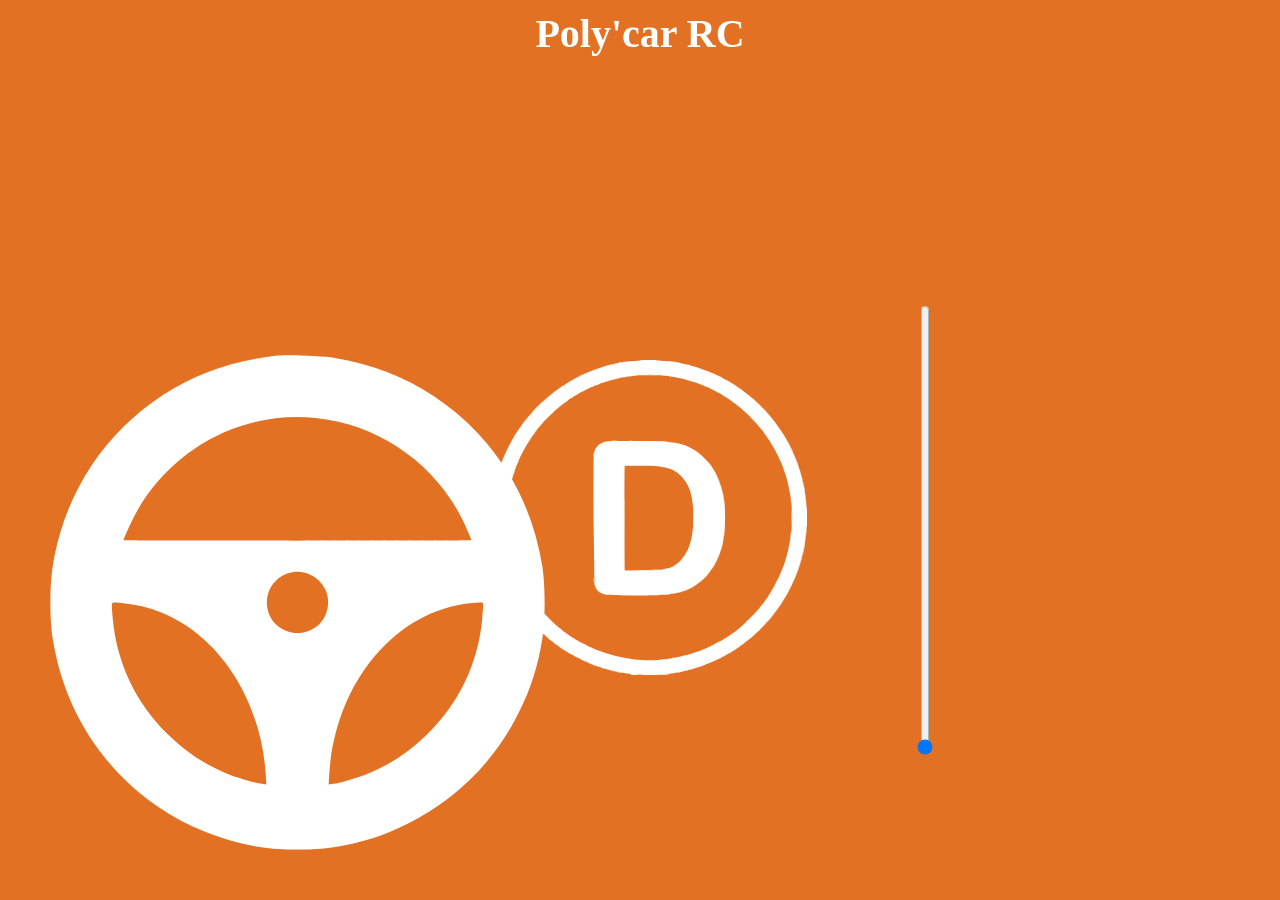
<file: backup/code_backup/data/index.html>
<!DOCTYPE html>
<html lang="fr">

<head>
    <!-- Meta tags -->
    <meta charset="UTF-8" http-equiv="Content-Type" />
    <meta name="viewport" content="width=device-width, initial-scale=1.0" />

    <!-- Page title -->
    <title>Voiture RC</title>
    <!-- Page icon -->
    <!-- <link rel="icon" type="image/png" href="A AJOUTER" /> -->

    <!-- Style file -->
    <link rel="stylesheet" href="./style.css" />

    <!-- JS file -->
    <script src="./functions.js"></script>
</head>

<body>
    <header>
        <h1>Poly'car RC</h1>
    </header>

    <main>
        <!-- Reverse / Drive icons -->
        <div class="recule_drive">
            <svg class="recule_drive_svg" viewBox="0 0 683 683" 
            fill-rule="evenodd" preserveAspectRatio="xMidYMid meet"  >
                <g id="reverse" fill="white" style="display: none;">
                    <path
                        d="M292.719 2.758c-.883.695-.633.73 2.781.434 7.52-.656 8.691-1.07 3.219-1.133-3.809-.043-5.262.125-6 .699m88.531-.273c4.477.754 8.34.906 7.742.309-.301-.301-2.699-.586-5.391-.637-4.074-.078-4.449-.023-2.352.328M285 4.25c-.734.418-2.648.723-4.641.734-1.867.008-4.199.352-5.187.766s-2.539.75-3.453.75-1.789.211-1.945.465-1.574.625-3.145.82-3.535.672-4.367 1.051c-1.5.688-1.496.691.738.395 1.238-.164 3.426-.625 4.863-1.027 3.223-.895 6.535-1.555 12.387-2.477 2.477-.387 5.961-1.023 7.75-1.406l3.25-.703-2.5-.039c-1.375-.023-3.062.277-3.75.672m108.391-.242l4.5.695 1.859.305-1.684-.754c-.937-.418-2.93-.727-4.5-.691l-2.816.063 2.641.383m7.859 1.418c1.766.75 6.035 1.16 5.395.52-.312-.312-1.879-.652-3.48-.754-1.891-.121-2.562-.039-1.914.234M255.5 10.293c-.687.379-1.855.695-2.594.699s-1.484.234-1.656.508-.73.5-1.246.5c-1.148 0-3.727.941-3.422 1.25.121.121 2.574-.465 5.445-1.301L259 10.023l1.75-.41-2-.008c-1.102-.004-2.562.305-3.25.688m-14 3.957c-.687.395-1.812.73-2.5.746s-1.687.367-2.219.77-1.48.734-2.098.734-1.262.227-1.434.5c-.492.793.418.609 5.875-1.191l6.125-1.945c.605-.148.309-.262-.75-.289-.961-.02-2.312.281-3 .676m208.711 3.52c1.902.676 3.535 1.148 3.637 1.051.242-.246-5.535-2.324-6.398-2.301-.383.008.855.57 2.762 1.25m-219.961.094c-.551.133-1.227.414-1.5.625s-2.187.895-4.25 1.523-4.086 1.309-4.5 1.512-1.398.625-2.191.941-1.34.672-1.219.793 2.793-.699 5.938-1.816l7.848-2.785c2.852-1.008 2.773-1.508-.125-.793m228.777 2.797c.152.172 1.84.895 3.75 1.613s3.246 1.074 2.973.797c-.723-.723-7.336-3.094-6.723-2.41m-244.742 3.285c-.152.242-.898.59-1.656.766-1.32.309-3.352 1.168-6.207 2.613-.73.371-1.605.676-1.949.676-.871 0-17.129 8.012-16.84 8.297.125.129 3.758-1.461 8.07-3.531S203.82 29 204.16 29s1.063-.309 1.602-.691 2.727-1.305 4.852-2.059c4.184-1.484 6.324-2.707 4.793-2.734-.465-.008-.973.184-1.121.43M484.75 31.5c.824.547 1.734.996 2.02.996s2.266.914 4.406 2.027c3.961 2.063 6.324 3.098 6.324 2.77 0-.262-13.301-6.793-13.82-6.789-.238 0 .246.449 1.07.996m-153.25.91c0 .504 19.793.465 20.301-.043.199-.203-4.285-.367-9.969-.367s-10.332.184-10.332.41m21 .094c0 .293 1.98.496 4.832.496 2.66 0 4.742-.082 4.625-.18-.543-.473-9.457-.766-9.457-.316M313 33.555c-8.109.578-8.629.801-2 .855 3.902.031 6.23-.176 7.25-.641.824-.379 1.273-.676 1-.656l-6.25.441m52.75.203c1.648.383 4.574.684 6.5.66 3.273-.031 3.355-.059 1.25-.41-1.238-.203-4.164-.504-6.5-.66l-4.25-.289 3 .699m-66.25 1.266c-1.512.211-4.277.551-6.141.754s-3.508.563-3.656.797c-.34.555 2.895.551 4.391-.004.637-.238 3.039-.582 5.344-.762s4.551-.543 5-.805c.984-.574-.73-.566-4.937.02m76.945-.066c.383.242 2.406.578 4.5.75 5.777.469 11.422 1.25 15.324 2.121 1.934.434 3.957.699 4.5.59 1.211-.238-8.172-2.187-15.27-3.172-6.012-.832-10.121-.965-9.055-.289M181 39.32c-7.199 3.762-22.691 13.152-22.32 13.527.121.121 2.102-.957 4.395-2.398 7.984-5.008 13.746-8.32 18.176-10.457 3.191-1.535 6.332-3.508 5.5-3.453-.273.02-2.863 1.27-5.75 2.781m98.75-1.043c-1.926.383-4.512.949-5.75 1.258-2.133.539-7.496 1.762-9.824 2.242-2.41.5-7.754 2.309-7.52 2.547.246.242 3.391-.543 8.41-2.105 1.273-.395 3.074-.727 4-.734s2.246-.34 2.934-.734 2.066-.723 3.063-.734 2.77-.352 3.938-.766 2.871-.75 3.785-.75 1.793-.227 1.965-.5c.398-.641-.676-.582-5 .277m124 .988c1.102.359 2.625.676 3.391.695s2.199.375 3.188.789 2.254.75 2.813.75 2.223.336 3.691.75l5.336 1.5c3.395.953 4.707.91 2.082-.066-2.148-.801-14.539-3.988-18.25-4.695-3.312-.633-4.543-.48-2.25.277m105.523 4.645c.262.223 2.727 1.727 5.477 3.34 5.219 3.063 21.086 13.477 26.828 17.605 6.977 5.02 19.688 15.203 26.922 21.57l4.25 3.738-3.25-3.234c-4.336-4.316-9.965-8.969-24.25-20.043-5.375-4.164-18.812-13.387-19.508-13.387-.168 0-1.023-.535-1.902-1.187-1.887-1.406-14.254-8.812-14.719-8.812-.176 0-.105.184.152.41M252.75 44.965c-3.168.707-6.25 1.758-6.25 2.137 0 .578.813.488 2.691-.297.914-.379 2.543-.84 3.621-1.023 2.25-.379 4.117-1.305 2.438-1.207-.551.031-1.676.207-2.5.391M427 45c.414.266 1.164.488 1.676.492s1.633.309 2.5.672c2.719 1.148 6.672 2.336 7.641 2.301 1.047-.039-2.836-1.5-7.934-2.984-3.734-1.086-5.078-1.254-3.883-.48m-197.25 7.934l-8.445 3.242c-.523.191-.82.477-.664.633s3.395-.949 7.195-2.453l8.914-3.52c1.102-.43 1.664-.789 1.25-.793s-4.125 1.297-8.25 2.891m219-1.09c.273.25 1.852.973 3.5 1.605s6.699 2.699 11.219 4.59 8.289 3.371 8.375 3.285c.18-.184-.559-.555-6.539-3.289-2.441-1.121-4.641-2.035-4.879-2.035s-2.516-.879-5.055-1.949c-5.105-2.152-7.402-2.918-6.621-2.207M151.5 57.191c-2.953 1.871-4.504 2.93-11.449 7.832-1.211.855-2.539 1.891-2.953 2.305s-2.008 1.68-3.551 2.809c-4.105 3.02-8.668 6.863-8.145 6.863.25 0 1.48-.898 2.73-2s2.488-2 2.758-2 .793-.367 1.168-.82c.727-.875 8.293-6.668 12.898-9.875 5.32-3.707 9.168-6.262 9.73-6.465.309-.113.449-.316.313-.457s-1.711.672-3.5 1.809m321.043 4.508c.234.223 12.434 6.449 13.207 6.738.332.125.332.02 0-.32-.582-.59-12.441-6.617-13.023-6.617-.215 0-.301.09-.184.199m-270.91 3.527c-1.168.617-1.996 1.242-1.848 1.391.227.227 4.508-1.77 5.172-2.414.617-.598-1.488.051-3.324 1.023m285.141 3.727c.262.25 2.051 1.297 3.977 2.328 4.375 2.34 5.648 3.086 14.5 8.527 3.023 1.859 7.289 4.625 9.473 6.145s3.809 2.5 3.609 2.176c-.449-.723-11.105-7.98-13.852-9.434-1.102-.582-2.387-1.41-2.863-1.84s-2.105-1.437-3.617-2.242-3.648-1.98-4.75-2.621c-5.18-3.008-7.664-4.172-6.477-3.039M184.355 75c-3.203 1.926-5.965 3.5-6.141 3.5-.324 0-4.051 2.762-4.965 3.68-.273.277.176.078 1-.441l8.5-5.156c6.656-4.008 8.281-5.082 7.688-5.082-.145 0-2.883 1.574-6.082 3.5m-63.031 4.875L116.523 84c-8.965 7.426-25.52 23.613-29.66 29-1.164 1.512-2.289 2.828-2.5 2.922s-1.187 1.219-2.164 2.5-2.937 3.574-4.363 5.094-3.598 4.199-4.836 5.949-3.375 4.539-4.75 6.195c-4.242 5.105-11.012 14.898-16.832 24.34l-5.746 9.25c-1.039 1.648-2.816 4.801-3.953 7l-3.641 6.945c-1.785 3.328-1.891 3.684-.828 2.805.414-.344.75-.914.75-1.27s.168-.723.375-.812 1.602-2.57 3.105-5.508 2.941-5.207 3.199-5.047c.27.164.309.02.09-.332-.223-.359.016-1.191.559-1.953.516-.73 1.383-2.172 1.922-3.203S48.402 166 48.613 166s.387-.262.387-.578c0-.582.727-1.727 8.656-13.672 7.699-11.598 20.352-28.07 26.891-35 .777-.824 3.023-3.301 4.988-5.5 5.73-6.41 21.91-22.203 28.707-28.023 3.441-2.945 6.258-5.441 6.258-5.543 0-.48-.695-.004-3.176 2.191m46.391 5.5c-2.18 1.582-4.863 3.461-5.965 4.176s-3.387 2.402-5.078 3.75-5.043 3.91-7.441 5.699a148.46 148.46 0 0 0-8.285 6.75l-5.961 5.25c-3.598 3.09-23.895 23.68-25.379 25.75-.793 1.102-2.656 3.262-4.148 4.801-2.871 2.973-7.883 9.387-13.801 17.672l-5.051 7.027c-1.617 2.223-2.551 3.805-1.766 3 .516-.527 6.367-8.441 9.063-12.25.875-1.238 2.84-3.824 4.367-5.75l4.289-5.5c.832-1.102 2.453-3.012 3.602-4.254s3.43-3.824 5.07-5.75c4.246-4.98 19.449-20.055 26.52-26.289 10.355-9.133 18.098-15.152 32.465-25.23 1.352-.949 2.238-1.727 1.961-1.727s-2.281 1.293-4.461 2.875m407.848 7.375c1.246 1.375 5.625 5.762 9.727 9.746s6.563 6.246 5.461 5.031c-2.375-2.633-9.23-9.488-14.023-14.027-2.762-2.617-2.988-2.762-1.164-.75M523 91.402c0 .199 1.855 1.699 4.125 3.336 4.941 3.559 11.5 8.953 17.598 14.465l7.5 6.785c7.059 6.387 23.727 24.254 28.051 30.074.539.723 2.781 3.535 4.992 6.25s4.391 5.5 4.848 6.188 1.641 2.375 2.629 3.75 3.48 5.031 5.539 8.125 3.859 5.625 4 5.625c.391 0-.727-1.988-2.598-4.625-.926-1.309-1.684-2.496-1.684-2.645s-1.074-1.668-2.387-3.379-2.934-4.008-3.605-5.105-1.848-2.672-2.613-3.496-1.391-1.691-1.391-1.926-1.297-1.945-2.879-3.797l-5.625-6.773c-6.148-7.605-9.203-10.941-19-20.77-10.645-10.672-12.488-12.398-19.484-18.234l-4.988-4.25C534.402 99.453 523 91.055 523 91.402m70.52 19.848c.656.824 1.539 1.84 1.961 2.254 6.402 6.285 28.434 34.977 32.395 42.184.617 1.125 1.133 1.824 1.145 1.555s.43.297.934 1.258 2.348 4.156 4.105 7.094l4.164 7c2.262 3.855 5.547 10.152 9.074 17.406l4.43 9c1.348 2.551 6.273 14.379 6.273 15.066 0 .391.328 1.18.73 1.754s1.309 2.816 2.012 4.988 1.508 4.34 1.781 4.828c.625 1.109 3.398 9.012 3.988 11.363.621 2.48 1.773 6.258 2.973 9.75.789 2.285.988 2.586.836 1.25a18.79 18.79 0 0 0-.758-3.375c-1.332-3.848-1.684-4.973-2.066-6.625-.422-1.809-5.617-16.98-6.422-18.75-.25-.551-.852-2.012-1.332-3.25l-2.73-6.75c-.234-.551-1.121-2.48-1.969-4.289s-1.543-3.441-1.543-3.625c0-.719-6.848-14.957-9.664-20.086l-3.309-6-2.906-5.25c-1.289-2.348-4.723-7.937-8.285-13.508-4.57-7.141-15.348-22.105-19.121-26.559-1.082-1.273-3.652-4.422-5.715-6.988s-5.645-6.594-7.961-8.934-3.676-3.586-3.02-2.762M82.777 171.113c-.426.609-.777 1.301-.777 1.531s-.637 1.367-1.414 2.516-1.598 2.426-1.82 2.84c-.363.668-.324.668.344 0 1.27-1.266 5.398-8 4.91-8-.254 0-.812.5-1.242 1.113m249.848.262h26.75c7.355-.078 1.336-.141-13.375-.141l-13.375.141m-93.125.957l-4.75 1.484c-5.387 1.688-9.5 4.305-13.375 8.512-2.516 2.727-3.465 4.23-4.898 7.762l-1.512 3.66c-.648 1.512-1.402 5.77-2.34 13.25-.781 6.207-.836 16.762-.707 131.25l1.66 143.75c.758 4.453 1.52 7.359 1.754 6.711.109-.301-.199-1.988-.676-3.75-.82-3.012-.883-11.73-1.035-140.711l.387-141.75c1.242-9.645 3.922-15.906 8.992-21.012 6.141-6.184 13.703-8.859 26.75-9.461l8-.371-8-.016c-5.52-.012-8.699.203-10.25.691m138.043-.652c.113.102 4.48.301 9.707.449s8.938.09 8.25-.129c-1.203-.387-18.387-.687-17.957-.32m20.48 1.004c.316.313 13.555 1.902 13.801 1.656.352-.348-5.43-1.289-9.801-1.59-2.328-.16-4.129-.191-4-.066m17.727 2.852c1.926.535 4.176 1.09 5 1.227 1.387.23 1.406.215.25-.207-3.152-1.148-6.539-2.051-7.594-2.023-.637.016.418.469 2.344 1.004m188.082 3.34c.754 1.305 2.328 3.875 3.492 5.711s2.699 4.48 3.406 5.875c1.449 2.863 2.148 3.418 1.078.855-.762-1.828-8.766-14.816-9.129-14.816-.121 0 .395 1.07 1.152 2.375m-526.516 1.344c-.449.684-.816 1.359-.816 1.5s-.988 1.891-2.199 3.895c-3.969 6.559-10.605 19.133-9.855 18.672.238-.148 1.488-2.352 2.777-4.895s2.531-4.852 2.758-5.133c.445-.547 1.93-3.141 3.875-6.758a186.94 186.94 0 0 1 2.938-5.199c1.707-2.91 2.109-4.5.523-2.082m364.184 5.426c8.672 5.188 10.996 6.926 19.09 14.301 1.324 1.203 2.41 2.441 2.41 2.746s.684 1.234 1.52 2.059a55.86 55.86 0 0 1 2.789 3l1.27 1.5-.914-1.707c-1.324-2.469-11.281-12.402-15.664-15.625-3.883-2.855-14.562-9.422-15.32-9.414-.234 0 1.934 1.414 4.82 3.141M35.055 189c-.582 1.238-1.566 3.152-2.184 4.25s-1.66 3.238-2.316 4.75l-2.125 4.848c-.512 1.152-.93 2.234-.93 2.406s-.898 2.219-2 4.555-2 4.383-2 4.547-.547 1.453-1.215 2.863-1.363 3.23-1.547 4.047c-.328 1.465-1.398 4.262-2.199 5.75-.227.422-.57 1.547-.766 2.5-.461 2.258-1.258 4.844-2.102 6.809-.367.867-.672 2.043-.672 2.617s-.359 1.934-.797 3.031-.695 2.281-.57 2.637.465-.148.758-1.109l2.047-6.75c2.523-8.324 8.266-24.055 9.121-24.977.242-.258.441-.777.441-1.152s.695-2.07 1.547-3.773 2.18-4.672 2.953-6.598a76.75 76.75 0 0 1 3.023-6.5c2.867-5.32 3.059-5.754 2.828-6.383-.129-.34-.711.395-1.297 1.633m578.344 6.25c1.574 3.52 4.605 9.25 4.887 9.25.152 0 .184-.168.078-.375s-1.121-2.289-2.25-4.625c-2.191-4.535-4.379-7.961-2.715-4.25m-142.188 18.375c2.98 4.582 6.273 11.297 8.148 16.625 1.48 4.211 2.324 5.73 1.875 3.391-.43-2.242-3.953-10.773-5.977-14.469-2.277-4.156-5.906-9.672-6.363-9.672-.203 0 .836 1.855 2.316 4.125m-412.234 1.703l-2.031 4.516c-3.266 7.258-8.738 22.027-8.32 22.445.129.133.84-1.512 1.578-3.652 1.445-4.191 4.895-13.141 6.316-16.387l2.434-5.453c.855-1.898 1.457-3.555 1.336-3.676s-.711.871-1.312 2.207M280.723 247c0 8.664.066 12.207.152 7.875s.082-11.418 0-15.75-.152-.789-.152 7.875M481.5 235.621c0 .156.723 3.738 1.605 7.957 1.59 7.586 1.609 7.824 1.566 21.121-.047 14.18.102 12.84-2.742 25.051-1.516 6.504-5.211 15.5-8.629 21-1.023 1.648-1.383 2.449-.793 1.773 1.055-1.211 4.992-7.695 4.992-8.223 0-.148.594-1.57 1.32-3.16 1.832-4.008 3.68-9.195 3.68-10.344 0-.527.32-2.105.715-3.504 2.043-7.285 2.297-9.859 2.293-23.137-.008-9.961-.191-13.91-.777-16.5-1.941-8.602-3.23-13.398-3.23-12.035M47.086 245.859c-1.176 3.234-2.633 8.758-2.379 9.012.09.094.773-1.812 1.516-4.227s1.594-5.02 1.883-5.785.418-1.504.277-1.641-.723 1.051-1.297 2.641m-34.312.195c-.297.832-1.16 4.375-1.793 7.328-.25 1.172-.684 2.563-.965 3.09s-.523 1.594-.531 2.371-.34 1.969-.734 2.656-.703 2.148-.687 3.25c.016 1.457.559-.031 1.996-5.5 3.113-11.816 3.48-13.379 3.215-13.645-.137-.137-.363.066-.5.449M670.691 251c.496 2.879 1.848 8.551 2.293 9.609.262.629.945 3.484 1.52 6.352s1.133 5.359 1.246 5.535c.215.348.863 3.992 1.996 11.184.383 2.438.852 4.574 1.043 4.75.535.492-.187-7.805-.773-8.902-.285-.527-.516-1.863-.516-2.965s-.211-2.133-.473-2.293-.613-1.355-.785-2.656-.637-3.359-1.031-4.578-.711-2.949-.711-3.844-.199-1.754-.441-1.906-.598-1.344-.781-2.652c-.395-2.758-1.105-5.254-2.102-7.383-.621-1.336-.676-1.363-.484-.25m-253.992 17.5c0 3.988.078 5.617.172 3.625a93.48 93.48 0 0 0 0-7.25c-.094-1.992-.172-.363-.172 3.625m-409.578-.508c-.344.547-.629 1.953-.637 3.125s-.348 2.57-.75 3.102c-.434.578-.742 2.105-.75 3.75-.012 1.531-.34 3.344-.734 4.031-.43.75-.723 2.672-.734 4.816-.008 2.16-.312 4.133-.762 5-.5.961-.75 2.922-.75 5.938-.004 2.477-.211 5.227-.465 6.109-.258.898-.285 2.66-.059 3.996.223 1.316.43 1.941.461 1.391.691-11.305 2.988-27.297 5.836-40.625.398-1.867.223-2.039-.656-.633m31.902 7.41c-.348 1.457-.531 2.758-.398 2.891.359.359 1.516-4.121 1.262-4.879-.125-.367-.512.531-.863 1.988m605.035 4.098c-.023.961.285 2.762.691 4l.734 2.25-.281-2.258c-.156-1.242-.465-3.043-.691-4l-.41-1.742-.043 1.75m-606.207 1.75l-.645 4.25c-.234 1.695-.215 1.68.555-.402.438-1.18.727-3.094.641-4.25l-.152-2.098-.398 2.5m-1.504 7.352c-.348 1.465-1.195 7.758-1.566 11.648-.191 1.98-.125 2.75.188 2.266.262-.402.605-2.203.766-4s.527-4.914.82-6.93c.504-3.492.371-5.422-.207-2.984m244.258 13.219c-.117 14.133-.383 13.223 3.809 13.125l2.336-.055-2.215-.434c-1.219-.238-2.453-.676-2.75-.969-.336-.336-.637-4.98-.805-12.387l-.266-11.852-.109 12.57m398.727-8.656c.16 1.055.461 3.645.66 5.75l.367 3.836.047-4.25c.031-2.727-.207-4.789-.66-5.75l-.711-1.5.297 1.914M647.121 296c0 1.512.168 3.426.379 4.25.363 1.434.383 1.41.402-.5.012-1.102-.156-3.012-.375-4.25l-.402-2.25-.004 2.75m.957 8.5a20.98 20.98 0 0 0 .395 3.75l.414 2 .004-2.5c.008-1.375-.172-3.062-.391-3.75-.363-1.137-.402-1.094-.422.5m32.457.75c.012.824.207 2.398.438 3.5l.414 2 .047-2.75c.027-1.512-.168-3.086-.434-3.5-.371-.574-.48-.398-.465.75m-646.707 2.91c-.23 2.152-.301 4.031-.156 4.18.449.449.902-2.969.734-5.59-.145-2.34-.184-2.246-.578 1.41m436.648 6.883c-1.59 2.973-11.77 13.18-17.555 17.602-.883.676-.926.781-.172.426 2.402-1.141 8.996-7.086 13.875-12.512 2.906-3.234 5.273-6.559 4.672-6.559-.145 0-.512.469-.82 1.043m-154.352-.18a21.47 21.47 0 0 0 3.75 0c1.031-.105.188-.195-1.875-.195s-2.906.09-1.875.195m365.688 2.836l.188 3.875c0 .508.227.926.5.926.629 0 .66-3.637.035-4.273-.254-.262-.566-1.152-.687-1.977s-.141-.172-.035 1.449m-32.082 25.207c-.016 19.285.094 23.895.492 20.594.625-5.215.613-42.828-.02-44.344-.281-.68-.461 8.363-.473 23.75M32 338.805l.199 15.152c.414-.43.637-30 .23-30.25-.238-.148-.43 6.648-.43 15.098m418.074-4.293c-.645.539-2.949 2.035-5.117 3.324s-3.828 2.457-3.695 2.594c.141.137.867-.199 1.621-.746s2.621-1.707 4.148-2.574 3.199-2.035 3.703-2.594c1.156-1.277.871-1.277-.66-.004m-47.992 19.918c-1.008.875-1.02.969-.199 1.672 1.574 1.352 2.418 1.629 1.391.457-.812-.926-.875-1.281-.371-2.086.758-1.219.547-1.23-.82-.043M0 359.098c0 3.387.52 7.402.961 7.402.363 0-.312-9.52-.707-9.914-.141-.137-.254.992-.254 2.512m682.008 3.777c.004 1.719.141 2.168.492 1.625.641-.988.641-4 0-4-.273 0-.496 1.07-.492 2.375m-401.437 56.25l.484 52.625c.227-2.199.313-27.457.191-56.125l.266-52.125c.27 0 .488-.227.488-.5s-.336-.5-.75-.5c-.664 0-.742 6.594-.68 56.625M413 363.141c.414.426 2.02 1.75 3.574 2.941 4.516 3.465 11.387 9.844 15.176 14.09l4.809 5.25c.719.73 3.594 4.195 6.387 7.703s5.203 6.375 5.348 6.375c.426 0-.246-.922-4.723-6.492-8.73-10.859-13.672-16.199-20.32-21.965-4.645-4.031-11.945-9.66-10.25-7.902m-93.25.859c.551.238 2.012.418 3.25.406l2.25-.02-2-.414c-1.102-.23-2.562-.414-3.25-.41-1.141.008-1.164.047-.25.438m329.016 6.574c-.949 5.301-2.426 19.434-2.066 19.793.266.262 1.059-4.98 2.086-13.766.461-3.93.711-7.27.559-7.426s-.414.477-.578 1.398m-308.266-.09c.688.574 3.051 2.363 5.25 3.977 7.219 5.285 17.281 16.879 25.969 29.914 1.328 1.992 2.512 3.625 2.633 3.625.316 0-2.949-5.691-3.469-6.043-.234-.164-1.148-1.328-2.031-2.59-8.117-11.641-18.332-22.535-25.602-27.305-2.199-1.445-3.437-2.156-2.75-1.578M33.84 375.5c.164 2.063.379 3.844.48 3.957.422.488.121-6.273-.309-6.957-.309-.488-.371.559-.172 3m-32.617.25c.852 10.594 1.129 12.805 1.695 13.367.668.668.488-2.48-.457-8.086-.254-1.492-.465-3.742-.469-5s-.242-2.617-.527-3.031c-.375-.535-.441.246-.242 2.75m680.078-2.836c-.141.23-.391 1.973-.559 3.875-.383 4.348.484 3.309.969-1.164.316-2.926.199-3.695-.41-2.711M34.746 382.75c.844 6.859 1.793 12.75 2.227 13.793.383.93.434.57.223-1.543-.148-1.512-.461-3.312-.695-4s-.555-2.91-.719-4.934c-.164-2.031-.52-4.055-.789-4.5-.355-.59-.422-.262-.246 1.184m645.078 2.5c-.234 2.199-.496 4.336-.586 4.75-.785 3.637-.719 4.055.246 1.5.789-2.082 1.008-3.66.902-6.5l-.137-3.75-.426 4m-676.25 9.141c-.047 2.707.188 4.766.676 5.938.414.988.758 2.723.766 3.859s.34 2.625.734 3.313c.949 1.66.941 1.527-.473-6.934l-1.426-8.816c-.109-.824-.234.363-.277 2.641M645.863 392c-.191.688-.352 1.863-.355 2.613s-.328 2.215-.719 3.25c-.699 1.863-1.617 8.633-1.098 8.113.453-.457 2.895-13.422 2.699-14.352-.137-.672-.262-.582-.527.375m31.898 6.375c-.172 1.855-.512 4.387-.754 5.625-1.051 5.379-1.062 5.668-.258 5 .453-.375.75-1.469.75-2.754 0-1.172.336-2.777.746-3.562.816-1.566 1.051-7.684.293-7.684-.254 0-.602 1.52-.777 3.375M37.805 400.75c.469 4.234 1.148 5.672.828 1.75-.145-1.789-.465-3.586-.711-4-.277-.461-.32.41-.117 2.25m411.266.066c.375.586 2.617 3.848 4.984 7.25l5.559 8.191c.688 1.105 1.676 2.34 2.195 2.75.836.656.883.656.422-.008l-5.5-8.184c-2.738-4.09-5.734-8.254-6.66-9.25s-1.371-1.336-1-.75m-410.035 5.977c.02.527.578 2.98 1.242 5.457 1.281 4.781 1.34 2.746.074-2.652-.75-3.203-1.379-4.543-1.316-2.805m336.465 3.492c2.723 4.492 3.523 5.715 3.742 5.715.301 0-.328-1.68-.75-2-.18-.137-.949-1.32-1.707-2.625s-1.625-2.527-1.93-2.715-.012.547.645 1.625M6.559 411.844c-.031 1.43.152 2.727.414 2.887s.625 1.355.816 2.656.656 2.809 1.031 3.352.68 2.016.68 3.273.223 2.512.496 2.785.734 1.609 1.023 2.973c.863 4.043 1.344 5.777 2.695 9.715.707 2.051 1.285 4.09 1.285 4.527 0 .773 1.453 3.102 1.484 2.379.008-.199-.559-2.109-1.262-4.25-1.59-4.859-4.094-13.93-4.93-17.891-.352-1.648-1.043-4.352-1.535-6s-1.18-4.352-1.52-6l-.621-3-.059 2.594m668.469 1.781c-.637 2.922-1.105 4.82-2.199 8.875-.406 1.512-1.121 4.438-1.59 6.5s-1.047 4.141-1.293 4.617-.445 1.195-.445 1.594c0 .785-2.645 9.461-3.746 12.289-.375.961-1.137 3.211-1.687 5-1.828 5.902-4.117 12.133-5.352 14.566-.668 1.32-1.215 2.844-1.215 3.387s-.227 1.125-.5 1.297-.5.68-.5 1.129c0 .484.172.625.414.348 1.328-1.527 9.086-22.566 9.086-24.648 0-.527.336-1.234.75-1.578s.75-1.055.75-1.578c0-.809 1.594-6.199 3.594-12.172.766-2.277 1.426-5.25 1.727-7.746.148-1.238.559-2.812.914-3.5 1.246-2.426 2.898-11.004 2.117-11.004-.137 0-.508 1.18-.824 2.625m-33.445-.297c-1.141 4.516-1.719 7-1.906 8.172l-.199 1.25.547-1.25c.777-1.781 2.586-9.555 2.293-9.852-.137-.137-.465.621-.734 1.68M379.789 417c.297.414 1.16 1.836 1.918 3.164s1.477 2.32 1.594 2.203c.328-.332-2.227-4.687-3.191-5.445-.742-.578-.785-.57-.32.078m-337.957 1.75c.395 2.664 2.598 9.289 2.637 7.938.016-.586-.305-1.871-.719-2.859s-.762-2.309-.773-2.937-.34-1.816-.73-2.641l-.711-1.5.297 2m420.668 1.457c0 .23.922 1.91 2.051 3.734 7 11.297 16.379 29.57 20.723 40.383 4.945 12.301 6.59 20.977 4.859 25.613-.348.926-.633 2.012-.633 2.41 0 .75-3.738 6.621-5.348 8.402-7.777 8.605-21.777 12.309-34.941 9.242-5.102-1.187-8.535-2.969-13.316-6.898-3.297-2.715-7.672-7.633-9.645-10.848-.551-.895-2.406-3.695-4.125-6.219s-3.125-4.746-3.129-4.934-.566-1.02-1.262-1.844c-1.137-1.355-1.113-1.246.238 1.125 4.313 7.551 12.793 19.352 15.094 21.012a15.54 15.54 0 0 1 1.535 1.273c2.441 2.398 7.504 5.566 11.945 7.477 3.277 1.41 10.918 2.062 16.637 1.418 12.203-1.375 21.023-7.465 26.879-18.555 1.059-2.008 1.188-2.891 1.184-8.25-.008-5.719-.445-8.168-2.23-12.5-.227-.551-1.145-3.023-2.039-5.5-3.273-9.062-13.027-28.684-20.129-40.5-2.98-4.953-4.348-6.855-4.348-6.043m-417.703 9.168c1.176 5.16 3.668 11.902 3.691 9.992.008-.484-.199-1.273-.461-1.75s-1.074-2.836-1.809-5.242c-1.281-4.195-2.082-5.879-1.422-3m342.703.41c0 .289 1.012 2.039 2.25 3.883s2.25 3.453 2.25 3.574 1.352 2.469 3 5.219 3.008 5.172 3.02 5.391.59 1.074 1.289 1.898l1.273 1.5-.75-1.5c-2.184-4.379-12.332-20.809-12.332-19.965M49.309 442.969c.172.945.738 2.633 1.262 3.75.996 2.129.949 1.266-.098-1.719-1.133-3.23-1.496-3.867-1.164-2.031m579.984 9.895L625.902 461l-.93 2.25c-3.488 8.883-17.793 36.082-22.477 42.75-1.633 2.324-4.09 6.754-3.324 6 .68-.668 4.594-6.785 7.363-11.5l2.793-4.75c1.574-2.68 8.5-15.785 11.098-21 1.973-3.965 5.688-12.457 8.09-18.5l2.727-6.672c.734-1.742 1.238-3.266 1.117-3.383s-1.5 2.883-3.066 6.668M16.559 447.75c-.012.551.297 1.563.691 2.25s.723 1.727.734 2.313c.016 1.105 2.438 6.844 2.488 5.898.016-.293-.754-2.754-1.711-5.465-2.203-6.242-2.18-6.187-2.203-4.996M51.781 450c.18.688.98 2.75 1.773 4.586S55 458.047 55 458.207c0 .332 3.359 7.988 5.547 12.637.797 1.703 1.453 3.207 1.453 3.348 0 1.309 16.137 29.777 19.574 34.531.785 1.086 1.426 2.152 1.426 2.371s.324.793.719 1.277c.73.895 3.441 4.758 7.477 10.645 1.23 1.801 2.758 3.711 3.398 4.25 1.152.98 1.152.98.332-.016-.809-.98-5.594-7.844-10.633-15.25-1.402-2.062-3.223-4.875-4.039-6.25l-5.312-8.844C71.016 490.398 60 469.32 60 468.32c0-.137-.691-1.785-1.539-3.66-2.258-4.996-2.738-6.145-3.73-8.91-.492-1.375-1.082-2.715-1.312-2.977s-.418-.836-.418-1.277-.348-1.242-.777-1.777c-.746-.93-.762-.922-.441.281m354.547 11.344c2.695 4.672 5.184 8.18 3.656 5.156-1.258-2.492-5.578-9.496-6.027-9.777-.254-.156.816 1.926 2.371 4.621m-385.797-1.988c-.035.672 1.695 5.402 2.473 6.762.273.477.496 1.07.496 1.313 0 .871 2.547 6.191 2.828 5.91.156-.16-.164-1.254-.711-2.437s-1.5-3.504-2.113-5.152c-1.512-4.07-2.934-7.133-2.973-6.395m389.969 8.961c0 .172.871 1.59 1.934 3.148s2.32 3.574 2.789 4.48.969 1.531 1.109 1.391c.41-.41-.273-2.113-1.336-3.34-.535-.617-1.676-2.219-2.535-3.559-1.488-2.316-1.961-2.828-1.961-2.121m244.238 8.527l-2.301 4.875c-.516 1.082-.937 2.199-.937 2.48 0 .77-11.508 23.379-12.305 24.18-.383.379-.695.883-.695 1.117 0 1.07-13.32 21.977-18.48 29.004-1.113 1.512-2.551 3.539-3.203 4.508-1.145 1.707-5.57 7.473-6.902 9-.367.418-1.453 1.77-2.414 3-1.898 2.426-2.773 3.512-4.125 5.109-.48.57-.867 1.172-.855 1.336.027.414 4.313-4.27 6.184-6.762l5.59-7.289c5.16-6.676 11.293-15.523 16.395-23.652 6.73-10.727 6.012-9.52 10.305-17.25 2.328-4.195 10.215-20 12.367-24.785 2.656-5.91 3.211-7.312 2.984-7.539-.133-.133-.855 1.07-1.605 2.668M279.848 480.5c-.512 4.797-2.477 11.379-4.598 15.398-.914 1.73-1.352 2.895-.977 2.582.961-.797 3.402-6.008 4.961-10.582 1.039-3.059 1.281-4.605 1.164-7.5l-.148-3.648-.402 3.75M30.5 483.793c0 .648 6.613 13.762 6.828 13.543.133-.129-1.246-3.297-3.062-7.035-2.941-6.062-3.766-7.484-3.766-6.508m240.973 17.496c-4.277 4.445-10.457 7.84-16.5 9.066-4.625.941-4.309 1.535.363.672 4.621-.855 10.68-4.156 14.809-8.07 1.984-1.879 3.48-3.426 3.328-3.437s-1.051.785-2 1.77m-47.723 1.625c2.969 3.086 8.082 6.586 9.617 6.586.434 0-.625-.707-2.355-1.574s-4.75-3.047-6.703-4.848l-3.559-3.277 3 3.113m-183.234.641c-.027.563 6.586 12.012 6.809 11.785.121-.121-.234-.977-.789-1.906s-1.789-3.145-2.734-4.934c-1.687-3.191-3.254-5.547-3.285-4.945m194.32 6.469c.691.707 4.199 1.445 6.664 1.406 1.34-.023.992-.191-1.5-.723l-4.5-.988c-.961-.223-1.117-.152-.664.305m-187.32 6.262c-.008.297.652 1.422 1.469 2.5s1.492 2.156 1.5 2.395.691 1.277 1.516 2.32 1.5 2.059 1.5 2.262.898 1.684 2 3.297 2 3.063 2 3.223c0 .414 7.574 10.582 15.75 21.145 3.961 5.117 10.496 12.887 13.516 16.074l8.094 8.75C99.137 582.938 107 590.48 107 589.887c0-.102-3.93-4.176-8.73-9.051-9.48-9.633-20.93-22.535-21.906-24.695-.336-.746-1.516-2.281-2.617-3.418C71.453 550.359 63 539.344 63 538.719c0-.227-.547-.988-1.215-1.691-1.07-1.125-7.504-10.863-11.207-16.965-1.711-2.816-3.039-4.457-3.062-3.777m541.766 9.09c-8.18 10.82-12.777 16.453-18.031 22.09-3.395 3.641-3.242 4.063.195.535 2.25-2.309 9.102-10.277 10.055-11.695.906-1.344 4.617-5.953 5.082-6.309.18-.137 1.082-1.312 2-2.605l3.813-5.375c3.719-5.23 1.902-3.273-3.113 3.359M97.68 531.512c4.426 6.082 17.66 21.219 20.07 22.961.551.395-.367-.73-2.039-2.5-6.066-6.434-17.41-20.031-18.645-22.348-.332-.617-.82-1.125-1.09-1.125s.496 1.355 1.703 3.012m458.324 31.637c-6.461 6.379-9.723 9.813-7.25 7.625 6.805-6.016 20.125-19.43 19.121-19.25-.07.012-5.41 5.242-11.871 11.625m-436.566-6.773c.496.922 9.066 9.367 13.313 13.121 1.375 1.219-1.102-1.434-5.5-5.891l-8.141-8.102c-.082-.004.066.391.328.871m481.688 5.984c-.344.125-.625.461-.625.746 0 .617-1.605 2.457-9.703 11.098-13.07 13.953-26.941 26.617-40.305 36.797l-5.598 4.375c-1.094.895-2.172 1.625-2.395 1.625s-1.309.754-2.41 1.676c-2.219 1.852-9.273 6.742-13.094 9.074-1.352.824-2.746 1.801-3.102 2.172-.973 1.012 4.324-2.168 8.855-5.316l8-5.531c2.199-1.516 4.844-3.5 5.875-4.414s2.047-1.664 2.25-1.664 1.164-.742 2.125-1.645a36.67 36.67 0 0 1 3.5-2.844c2.609-1.797 14.215-11.684 18.5-15.766l7.742-7.281c2.195-2.039 4.992-4.836 6.211-6.211s4.645-5.086 7.602-8.25c7.211-7.703 8.426-9.301 6.57-8.641M137 573.449c.961.867 2.648 2.273 3.75 3.133l2 1.559-1.75-1.715a36.88 36.88 0 0 0-3.75-3.133l-2-1.418 1.75 1.574m403.25 4.055c-.172.273-2.379 2.148-4.906 4.164s-4.93 4.094-5.344 4.621.262.113 1.5-.926 3.375-2.754 4.75-3.812c2.551-1.965 5.172-4.551 4.617-4.551-.168 0-.449.227-.617.504m-390.586 6.355c.777.84 2.465 2.246 3.75 3.121l2.336 1.594-2.25-2.066c-1.238-1.133-2.926-2.539-3.75-3.121l-1.5-1.059 1.414 1.531M113.5 596.066c3.754 3.723 9.418 8.629 13.781 11.934l8.164 6.25c12.91 9.969 30.285 21.227 43.055 27.898 13.551 7.078 30.859 15.355 32.117 15.352.203 0 1.762.676 3.465 1.5s3.316 1.5 3.582 1.5 1.637.543 3.039 1.203c2.367 1.121 6.883 2.297 6.277 1.637-.145-.16-2.734-1.191-5.75-2.289-9.09-3.309-12.797-4.879-12.633-5.352.082-.246-.41-.527-1.098-.617s-2.824-.91-4.75-1.812-4.055-1.812-4.734-2.023c-1.664-.516-22.418-11.117-24.113-12.32-.738-.523-2.09-1.285-3-1.687s-3.16-1.691-5.004-2.863l-7.75-4.828c-4.648-2.855-11.523-7.637-14.949-10.395-1.129-.91-2.215-1.652-2.418-1.652-.461 0-11.473-8.586-11.703-9.121-.094-.223-.836-.746-1.656-1.168s-4.195-3.176-7.512-6.113c-7.418-6.578-10.062-8.656-6.41-5.031m394.305 5.555c-1.895 1.145-3.172 2.172-2.84 2.285s1.098-.238 1.695-.773 1.934-1.477 2.965-2.094 1.875-1.215 1.875-1.328c0-.32-.016-.312-3.695 1.91m-9.805 5.93c-3.164 1.934-7.727 4.539-10.148 5.793s-4.305 2.371-4.191 2.484c.434.43 19.5-10.375 20.145-11.414.398-.648.273-.582-5.805 3.137m-311.539 1.305c1.773 1.309 6.488 3.867 5.164 2.801-.617-.5-2.305-1.535-3.75-2.301s-2.078-.996-1.414-.5m291.688 9.516c-2.531 1.289-4.508 2.434-4.395 2.551.223.223 8.168-3.75 8.973-4.488.82-.75.148-.469-4.578 1.938m-268.398 2.727c2.535 1.34 5.25 2.48 5.25 2.207 0-.25-6.473-3.316-6.93-3.281-.176.012.578.496 1.68 1.074m310.43 11.059a90.82 90.82 0 0 1-5.305 3.285c-1.582.898-2.875 1.75-2.875 1.895 0 .359 5.395-2.684 7.34-4.145.879-.656 1.805-1.191 2.066-1.191s.75-.336 1.094-.75c.949-1.145.344-.91-2.32.906m-90.66 5.363c-1.504.539-3.121.98-3.598.98s-.988.199-1.141.445c-.156.258.418.285 1.348.066 2.254-.527 6.871-2.086 6.871-2.32 0-.34-.695-.176-3.48.828m80.48.656c-.687.367-2.457 1.387-3.934 2.27s-4.156 2.266-5.953 3.082-3.145 1.609-2.988 1.766c.242.242 2.945-1.094 11.844-5.859 1.617-.867 3.008-1.937 2.508-1.93-.125 0-.789.305-1.477.672m-90.5 1.82c-.414.262-1.988.742-3.5 1.063s-2.523.664-2.25.762 2.637-.367 5.25-1.031c3.371-.859 4.242-1.219 3-1.242-.961-.016-2.086.184-2.5.449m-28.797 6c-.273.277-2.289.645-4.477.824-4.484.367-7.176 1.098-4.227 1.145 1.719.027 4.289-.359 11.25-1.684l3.5-.668-2.773-.059c-1.527-.031-3 .168-3.273.441m-95.453 1.27c1.648.379 3.676.688 4.5.68 2.652-.016-.121-.77-4-1.086l-3.5-.285 3 .691m9.75 1.262c1.238.219 3.148.391 4.25.379l2-.02-2-.414c-1.102-.23-3.012-.398-4.25-.383l-2.25.035 2.25.402m65.098-.035c-.906.215-1.73.473-1.832.574-.352.352 8.496-.145 9.984-.559 2-.555-5.809-.57-8.152-.016m-53.348 1.258c1.227.418 7.75.574 7.75.184 0-.238-1.855-.414-4.125-.395s-3.898.117-3.625.211m38.75.262c-.961.207 1.063.258 4.5.113s6.344-.344 6.457-.445c.391-.336-9.199-.051-10.957.332m128.25 1.551c-2.559 1.031-3.914 1.938-2.898 1.938.305 0 1.867-.664 3.477-1.48 3.359-1.703 3.074-1.93-.578-.457m-23.5 9.855c-1.102.496-4.699 1.762-8 2.816s-5.746 2.008-5.437 2.113c.82.281 16.188-5.02 16.188-5.586 0-.437-.656-.281-2.75.656m-232.75 2.277c0 .164 3.441 1.434 11.75 4.344 1.336.469 3.895 1.215 8.5 2.48.824.227 2.512.797 3.75 1.27s3.262 1.027 4.5 1.227 2.926.605 3.75.891 2.625.742 4 1.012 3.961.863 5.75 1.316 4.375 1.012 5.75 1.25a61.7 61.7 0 0 1 4.5.957c1.102.293 3.574.512 5.5.484l3.5-.051-4-.695-7.5-1.238c-1.926-.297-4.625-.855-6-1.238s-3.062-.793-3.75-.91-3.051-.664-5.25-1.219l-6.25-1.566-4-1.012c-2.941-.754-11.926-3.504-18.133-5.555-6.027-1.988-6.367-2.082-6.367-1.746m211.52 4.711c-2.879.977-4.98 1.855-4.672 1.961s2.59-.504 5.074-1.34 4.855-1.527 5.27-1.527.887-.227 1.059-.5c.508-.824-1.215-.465-6.73 1.406m-9.02 2.598c-.961.215-2.762.73-4 1.145-2.168.727-2.191.754-.656.801.879.027 1.734-.176 1.906-.449s1.027-.512 1.906-.523 2.27-.332 3.094-.707c1.727-.793.672-.914-2.25-.266m-16 3.836c-.687.113-1.82.426-2.516.699s-2.945.797-5 1.172l-3.734.68 3.25.039c2.137.023 3.582-.215 4.219-.695.535-.402 1.691-.734 2.57-.734s2.242-.336 3.027-.746c1.488-.777 1.035-.879-1.816-.414m-16.129 3.141c-1.035.199-2.047.543-2.25.762-.543.582 5.996-.156 6.582-.746.574-.574-1.414-.582-4.332-.016m-6.121 1.004c-2.344.617-9.324 1.43-17.25 2.004-14.617 1.063-14.863 1.09-13.5 1.602 2.164.816 17.844.191 21-.836 1.512-.492 4.324-1.039 6.25-1.215 3.078-.277 5.75-1.117 5.75-1.805 0-.289-.348-.25-2.25.25m-101 .773c.824.383 2.961.684 4.75.668 2.758-.023 2.984-.086 1.5-.418-.961-.215-3.102-.516-4.75-.668-2.852-.266-2.926-.246-1.5.418m10.961 1.969c2.801 1.207 3.418 1.27 11.5 1.238 9.816-.039 12.992-.656 6.039-1.168l-7.25-.555a410.2 410.2 0 0 0-8-.504l-5.25-.285 2.961 1.273"
                         />
                    <path
                        d="M322.539.543c-1.766.227-3.562.559-4 .734s-4.5.516-9.039.754c-8.395.441-17.734 1.473-22.25 2.453-1.375.297-4.523.859-7 1.246-5.84.914-9.633 1.664-11.5 2.273-.824.27-3.75.926-6.5 1.457-7.336 1.422-23.141 6.055-34.25 10.039l-8.5 3.031c-1.789.633-3.699 1.434-4.25 1.781s-2.687 1.234-4.75 1.973-4.195 1.652-4.738 2.031S204.5 29 204.16 29c-.59 0-14.797 6.594-17.91 8.313a465.39 465.39 0 0 1-6 3.18c-6.18 3.234-9.797 5.332-17.121 9.922-2.266 1.422-4.309 2.586-4.547 2.586s-.836.449-1.332 1-1.207 1-1.578 1-.672.168-.672.375-1.07 1-2.375 1.766c-4.367 2.555-19.223 13.418-20.566 15.039-.375.453-.906.82-1.184.82s-1.352.73-2.387 1.625c-5.398 4.664-12.141 10.125-12.5 10.125-.223 0-.594.203-.82.453-.25.273-.117.285.332.027.414-.234-.711.895-2.5 2.512-5.93 5.359-26.449 26.305-26.773 27.324-.18.578-.605.895-.996.746-.441-.168-.582-.004-.402.465.152.398.066.723-.195.723-1.41 0-18.656 22.211-26.977 34.75C49.727 163.695 49 164.84 49 165.422c0 .316-.176.578-.387.578s-.828.844-1.363 1.875-1.406 2.473-1.922 3.203c-.543.762-.781 1.594-.559 1.953.219.352.18.496-.09.332-.258-.16-1.699 2.109-3.199 5.047s-2.898 5.414-3.105 5.508-.375.457-.375.813-.336.926-.75 1.27-.75.988-.754 1.438-.309 1.375-.684 2.063c-3.094 5.688-4.09 7.699-5.312 10.75-.773 1.926-2.102 4.895-2.953 6.598S26 210.25 26 210.621s-.199.891-.441 1.152c-.84.902-6.684 16.887-8.859 24.227-.691 2.336-1.687 5.488-2.211 7-.824 2.379-1.77 5.844-2.855 10.484-.273 1.16-.32 1.176-.723.25-.355-.812-.387-.766-.18.266.277 1.371-2.223 12.563-2.734 12.246-.176-.105-.316.523-.312 1.402s-.605 4.75-1.355 8.602c-1.91 9.832-3.141 18.352-3.828 26.5-.605 7.176-.945 8.914-1.07 5.457-.125-3.465-.84 4.641-.977 11.043-.312 15.137-.141 37.953.32 42.375.281 2.68.336 4.875.117 4.875s-.363 1.969-.332 4.375c.039 2.723.184 3.809.391 2.875.273-1.246.391-1.344.688-.586.199.504.363 1.836.363 2.961s.211 3.41.465 5.086l1.039 7.539c1.102 8.641 4.07 25.527 5.059 28.75.547 1.789 1.305 4.711 1.68 6.5 1.563 7.414 8.762 30.758 11.434 37.07.391.926 1.203 3.031 1.805 4.68s1.387 3.563 1.742 4.25.93 2.148 1.277 3.25.91 2.563 1.254 3.25.863 1.813 1.156 2.5 2.344 5.004 4.559 9.594 4.031 8.695 4.031 9.125.227.781.504.781 1.148 1.293 1.938 2.875 2.461 4.676 3.711 6.875l3.328 6c.578 1.102 1.887 3.285 2.91 4.855l6.047 9.43c2.305 3.613 4.836 7.309 5.625 8.211S63 538.551 63 538.758c0 .594 8.531 11.684 10.746 13.965 1.102 1.137 2.281 2.672 2.617 3.418 2.738 6.047 42.047 45.5 50.512 50.695.973.598 1.906 1.281 2.07 1.52.48.684 11.43 9.145 11.836 9.145.203 0 1.289.742 2.418 1.652 3.426 2.758 10.301 7.539 14.949 10.395l7.75 4.828c1.844 1.172 4.098 2.457 5.004 2.863s2.262 1.164 3 1.688c1.695 1.203 22.449 11.805 24.113 12.32.68.211 2.809 1.121 4.734 2.023s4.016 1.719 4.645 1.813 1.078.352 1 .578c-.309.879 20.516 8.445 36.605 13.305 5.07 1.527 6.125 1.82 11 3.043l6.25 1.566c2.199.555 4.563 1.102 5.25 1.219s2.375.527 3.75.91 4.074.941 6 1.238l9.75 1.52c9.535 1.496 13.359 1.984 18 2.305l7 .496 7.25.535c3.027.223 4.172.465 3.5.734-.551.219 8 .398 19 .398 11.594 0 19.578-.18 19-.43-.68-.293-.762-.445-.25-.48l19.5-1.504c3.164-.258 7.324-.727 9.25-1.043l5-.75c.824-.094 4.762-.738 8.75-1.434s7.543-1.16 7.902-1.035.516.02.352-.246.219-.59.852-.727c5.27-1.133 9.965-1.895 11.641-1.891 1.273.004 1.672-.117 1.094-.336-.668-.25-.129-.566 2-1.172 1.602-.457 3.699-.977 4.66-1.156s4.336-1.172 7.5-2.207l12.25-3.984c6.418-2.07 11.813-4.027 14.25-5.16.688-.32 1.477-.613 1.75-.645s1.063-.312 1.75-.617c4.258-1.895 6.16-2.574 6.555-2.328.246.148.445.027.445-.27s.395-.68.875-.848 2.449-1.039 4.379-1.941 4.109-1.797 4.852-1.984 1.617-.656 1.934-1.043 1.23-.699 2.023-.699 1.438-.203 1.438-.449c0-.547 3.742-2.551 4.766-2.551.402 0 .734-.238.734-.531s1.492-1.207 3.316-2.035a74.89 74.89 0 0 0 6.551-3.469c1.781-1.082 3.336-1.965 3.461-1.965.273 0 8.906-5.184 11.844-7.113a221.82 221.82 0 0 1 4.578-2.898c3.398-2.086 11.723-7.922 13.711-9.613.887-.758 1.801-1.375 2.031-1.375s1.309-.73 2.402-1.625 3.613-2.863 5.605-4.375 5.297-4.16 7.344-5.883 3.973-2.98 4.27-2.797.398.105.219-.187c-.176-.285.969-1.578 2.547-2.875 6.332-5.191 16.711-15.227 25.918-25.055 8.113-8.66 9.703-10.48 9.703-11.105 0-.293.449-.672 1-.848s1-.492 1-.707.395-.855.875-1.426c1.352-1.598 2.227-2.684 4.125-5.109.961-1.23 2.047-2.582 2.414-3 1.332-1.527 5.758-7.293 6.902-9 .652-.969 2.09-2.996 3.203-4.508 5.16-7.027 18.48-27.934 18.48-29.004 0-.234.309-.734.684-1.109.875-.875 11.734-22.281 12.273-24.195.223-.793.652-1.387.957-1.324s.43-.187.285-.566c-.215-.559 2.152-6.227 4.348-10.418.25-.477.453-1.219.453-1.645s.582-1.918 1.293-3.32 1.703-3.816 2.211-5.359l2.176-6.309c.691-1.926 1.527-4.512 1.852-5.75.484-1.828.664-2.062.961-1.25.266.723.375.445.398-1 .016-1.102.723-4.09 1.57-6.648s1.539-4.977 1.539-5.383.199-1.125.445-1.602.828-2.555 1.293-4.617 1.184-4.988 1.59-6.5c1.094-4.059 1.563-5.949 2.211-8.93.371-1.699.73-2.441.984-2.035.223.363.387-.566.371-2.133-.012-1.527.219-3.871.512-5.215s.684-3.957.855-5.812.484-3.375.691-3.375.371-.73.367-1.625a17.73 17.73 0 0 1 .316-3.125c.18-.824.688-4.988 1.129-9.25s1.012-7.965 1.27-8.227.465-3.109.465-6.332c0-4.242.172-5.914.625-6.066.484-.16.625-4.371.625-18.809 0-15.738-.113-18.672-.727-19.051-.574-.355-.719-1.715-.691-6.473.023-3.312-.156-5.902-.398-5.754s-.437.09-.441-.133c-.047-3.477-1.934-19.148-3.176-26.406l-1.316-7.715c-.305-1.766-.641-3.355-.746-3.531s-.656-2.555-1.211-5.285-1.355-6.094-1.766-7.469-1.332-4.93-2.035-7.895-1.52-6.008-1.812-6.75c-.574-1.473-1.723-5.324-2.418-8.105-.59-2.352-3.363-10.254-3.988-11.363-.273-.488-1.078-2.66-1.781-4.828s-1.609-4.414-2.012-4.988-.73-1.363-.73-1.754c0-.687-4.926-12.516-6.273-15.066-.363-.687-2.359-4.738-4.43-9-3.527-7.254-6.812-13.551-9.074-17.406l-4.164-7-4.105-7.094c-.504-.961-.922-1.527-.934-1.258s-.527-.43-1.145-1.555c-2.977-5.418-18.52-26.262-26.074-34.965l-6.25-7.223c-4.441-5.16-18.742-19.523-25.301-25.41-6.199-5.562-13.055-11.266-20.852-17.34-12.586-9.801-32.539-22.801-45.652-29.742-2.75-1.457-5.07-2.84-5.164-3.078s-.465-.43-.828-.43-2.648-.988-5.082-2.199c-7.898-3.93-12.895-6.223-14.293-6.57-.754-.184-1.277-.488-1.164-.672s-1.125-.762-2.754-1.281-2.961-1.145-2.961-1.391-.219-.312-.484-.145-1.145-.043-1.949-.457c-2.406-1.246-14.234-5.508-24.953-8.996-3.777-1.227-15.137-4.277-16-4.297-.199-.004-.027-.227.387-.492.57-.371.375-.488-.824-.492-.863-.004-4.238-.594-7.5-1.309S411.438 7.375 408 6.738l-10-1.883c-3.609-.695-7.391-1.23-16.5-2.34C379.164 2.23 374.199 2 370.473 2c-4.91 0-8.004-.273-11.25-.988-3.926-.871-6.242-.984-18.973-.938-7.977.027-15.945.238-17.711.469m8.961 31.91c0 .246-1.742.43-3.875.398-5.746-.074-16.859.758-26.125 1.957l-8.25 1.008c-3.5.375-4.266.68-3 1.203.871.355.816.414-.406.445-.934.023-1.285-.156-1.047-.539.242-.391-.023-.484-.848-.301a547.85 547.85 0 0 1-13.09 2.605c-1.195.203-1.762.523-1.547.871.199.324.113.41-.207.215-.305-.187-2.195.016-4.203.449L264 41.809c-.687.141-2.824.777-4.75 1.414s-4.289 1.313-5.25 1.496c-2.984.566-7.492 2.012-7.496 2.406 0 .207-.398.383-.879.391-1.012.02-5.988 1.68-6.469 2.16-.176.18-.629.324-1.004.324-1.203 0-16.883 6.133-17.457 6.828-.305.371-1.023.672-1.598.672s-1.176.227-1.348.5-.754.5-1.297.5-1.113.336-1.27.746-.484.625-.727.477-1.848.414-3.566 1.254-3.418 1.523-3.773 1.523-.777.336-.937.75-.676.75-1.148.75c-.922 0-6.125 2.48-5.281 2.52.535.023-3.195 1.98-3.773 1.98-.418 0-8.223 4.406-13.566 7.66-2.113 1.289-3.977 2.34-4.148 2.34s-1.496.898-2.953 2-2.871 2-3.141 2-2.273 1.301-4.453 2.891-4.809 3.41-5.844 4.043c-1.043.641-1.73 1.391-1.547 1.688s.098.391-.207.199c-.297-.18-1.887.742-3.531 2.051s-4.957 3.84-7.355 5.629a148.46 148.46 0 0 0-8.285 6.75l-5.961 5.25c-3.598 3.09-23.895 23.68-25.379 25.75-.793 1.102-2.656 3.262-4.148 4.801-3.535 3.66-11.098 13.605-19.062 25.07-.902 1.301-2.262 3.043-3.02 3.867S82 172.211 82 172.477s-1.238 2.406-2.75 4.75-2.75 4.383-2.75 4.527-.57 1.172-1.27 2.273-1.129 2.23-.961 2.504.055.434-.246.355c-.82-.203-10.219 17.25-9.617 17.855.184.18-.137.703-.707 1.168s-1.34 1.629-1.703 2.59-1.387 3.324-2.277 5.25c-2.926 6.344-3.691 8.125-6.223 14.461-3.25 8.133-6.258 16.777-8.012 23.039l-2.637 9.027c-1.078 3.516-1.93 7.059-2.512 10.473-.094.551-.539 2.238-.992 3.75-1.219 4.102-2.355 11.27-2.07 13.121.18 1.184.129 1.359-.184.648-.402-.922-.445-.906-.73.25-.164.676-.539 3.145-.828 5.48l-1.309 10.25c-.434 3.301-.918 9.086-1.078 12.859s-.484 6.738-.719 6.594-.398 6.668-.367 15.141.23 14.73.441 13.906c.219-.859.406 2.715.441 8.344.035 6.066.254 9.969.566 10.16.281.176.402.488.273.695-.473.766 1.832 19.324 2.957 23.801a93.61 93.61 0 0 1 1.254 6c.59 3.504.809 4.52 3.176 14.547.98 4.148 2.016 8.086 2.301 8.75s1.078 3.359 1.766 5.996 1.781 6.012 2.434 7.5 1.344 3.383 1.543 4.207c.855 3.598 7.184 19.277 11.332 28.094.801 1.703 1.457 3.207 1.457 3.348 0 1.309 16.137 29.777 19.574 34.531.785 1.086 1.426 2.25 1.426 2.586s.176.684.395.773 1.461 1.742 2.766 3.668c5.031 7.414 13.457 18.594 17.391 23.07 1.484 1.691 3.898 4.543 5.363 6.344 2.93 3.598 20.297 21.285 25.836 26.313 3.434 3.117 8.613 7.457 12.059 10.113.957.734 2.594 2.109 3.637 3.051s3.23 2.648 4.852 3.789l6.453 4.598c9.566 6.906 25.285 16.633 34.75 21.508 2.887 1.484 5.398 2.703 5.582 2.707s.5.172.703.375c.949.949 19.602 9.387 26.965 12.199 4.586 1.75 22.168 7.57 26.25 8.688l5.25 1.508c1.648.484 4.012 1.121 5.25 1.41l6.5 1.52c5.148 1.207 8.141 1.813 12.75 2.582a200.31 200.31 0 0 1 7 1.32c1.926.402 5.301.93 7.5 1.168l23 2.336c7.039.629 30.762.449 38.5-.293l11.5-1.047c6.426-.535 13.633-1.418 16.25-1.988 1.238-.273 5.063-.965 8.5-1.543s7.262-1.344 8.5-1.707 4.051-1.051 6.25-1.527c16.957-3.668 38.57-11.004 57-19.34 8.711-3.941 20.297-9.996 27.75-14.496l6.625-3.941 1.566-.84c.379-.207 2.797-1.762 5.375-3.461 4.547-2.992 6.77-4.57 10.086-7.164.879-.687 2.098-1.531 2.711-1.871.996-.559 5.895-4.34 11.82-9.129 14.918-12.051 39.809-36.883 45.816-45.707 1.234-1.809 4.723-6.031 5.137-6.215.211-.094.703-.785 1.094-1.539s1.453-2.281 2.363-3.391c2.969-3.617 12.41-17.723 16.059-23.988l3.172-5.41c1.574-2.672 8.473-15.723 11.102-21 1.707-3.434 5.273-11.582 8.859-20.25 2.172-5.25 8.082-22.773 9.781-29 2.055-7.531 4.625-18.645 6.191-26.75l1.75-9c.5-2.5 1.352-9.316 2.82-22.5.992-8.957 1.414-34.469.703-42.75l-.59-7c-.133-1.906-1.437-13.887-1.637-15-.121-.687-.387-3.051-.59-5.25-.254-2.75-.473-3.609-.699-2.75-.219.828-.445-.184-.668-3-.57-7.145-3.918-22.73-7.359-34.25-.574-1.926-1.133-4.102-1.238-4.836s-.41-1.746-.68-2.25-1.613-4.289-2.988-8.414c-2.715-8.133-5.957-16.746-8.094-21.5-3.309-7.352-6.227-13.469-9.301-19.5l-4.57-9c-1.227-2.441-8.441-14.258-12.059-19.75-.992-1.512-1.902-2.977-2.016-3.25s-1.246-1.852-2.512-3.504-2.852-3.902-3.523-5-1.848-2.672-2.613-3.496-1.391-1.691-1.391-1.926-1.297-1.945-2.879-3.797l-5.625-6.773c-6.148-7.605-9.203-10.941-19-20.77-10.645-10.672-12.488-12.398-19.484-18.234l-4.992-4.262c-1.168-1.117-12.711-9.715-13.148-9.797a22.97 22.97 0 0 0-.906-.129c-.289-.035-.402-.266-.25-.512s-.004-.586-.348-.754c-.844-.418-2.273-1.371-9.074-6.047-3.203-2.199-6.719-4.477-7.816-5.055s-2.387-1.41-2.863-1.84-2.105-1.437-3.617-2.242-3.648-1.984-4.75-2.625c-10.898-6.359-29.184-14.836-42.75-19.82l-7.25-2.664c-8.32-3.07-31.098-9.445-37.75-10.562-1.512-.254-4.383-.816-6.379-1.254s-3.98-.656-4.402-.496c-.441.172-.641.086-.465-.195.168-.273.18-.496.023-.496s-2.477-.328-5.156-.73A238.34 238.34 0 0 0 379 34.527l-12.25-1.23c-12.684-1.297-14.25-1.391-14.25-.828a.53.53 0 0 1-.531.531c-.289 0-.391-.227-.219-.5.203-.328-3.246-.5-9.969-.5-5.797 0-10.281.195-10.281.453m-81.75 139.574c-13.047.602-20.609 3.277-26.75 9.461-5.07 5.105-7.75 11.367-8.992 21.012-.391 3.02-.5 44.094-.383 141.75l.168 137.5 1.055 4c2.129 8.09 4.199 11.914 9.098 16.793 2.582 2.574 4.852 4.301 7.055 5.371 3.676 1.781 11.695 3.586 15.953 3.586 4.125 0 11.828-1.809 15.297-3.586 8.523-4.375 12.859-9.52 15.738-18.664 2.406-7.652 2.48-9.66 2.496-70.125l.766-56.625c.414 0 .75.168.75.375s6.691.262 14.875.121c15.133-.254 23.777.23 29.992 1.688 3.609.848 10.594 3.625 11.758 4.68.48.434.875.637.875.449s1.742.832 3.875 2.266c7.289 4.906 17.484 15.824 25.477 27.289.883 1.262 1.797 2.426 2.031 2.59s1.191 1.629 2.113 3.262c1.848 3.254 4.66 7.688 5.48 8.637.289.332.523.82.523 1.086s.527 1.117 1.172 1.895 1.902 2.766 2.797 4.414 3.125 5.438 4.953 8.418l4.273 7c4.527 7.582 5.781 9.965 5.488 10.438-.199.324-.109.406.223.203.336-.211 1.066.598 1.852 2.047.711 1.316 2.012 3.559 2.891 4.984l4.551 7.5c4.195 6.984 6.723 10.918 7.852 12.219.535.617 1.117 1.703 1.293 2.41s.84 1.977 1.484 2.828 1.172 1.68 1.172 1.844 1.406 2.359 3.125 4.887l4.125 6.219c1.973 3.215 6.348 8.133 9.645 10.848 4.781 3.93 8.215 5.711 13.316 6.898 13.164 3.066 27.164-.637 34.941-9.242 1.609-1.781 5.348-7.652 5.348-8.402 0-.398.285-1.484.633-2.41 1.012-2.711.684-8.633-.77-13.937-3.191-11.625-13.766-33.98-24.012-50.75a97.05 97.05 0 0 1-2.418-4.184c-.488-.93-1.207-2.055-1.598-2.5s-3.047-4.246-5.898-8.437l-6.187-9c-2.023-2.789-11.426-14.422-12.691-15.707-.719-.73-2.883-3.09-4.809-5.25-6.633-7.434-17.734-16.762-25-21.004-2.199-1.285-4.391-2.668-4.867-3.074-.82-.695-.809-.789.188-1.656.582-.504 1.875-1.047 2.871-1.203s2.168-.48 2.605-.719 2.961-.895 5.602-1.469c5.199-1.125 16.543-5.305 23.352-8.602 24.023-11.633 40.246-30.453 45.43-52.695 2.871-12.32 2.711-10.848 2.723-25.324l.008-13.676-1.77-8c-2.672-12.086-6.551-21.484-12.457-30.203l-3.965-5.855c-.43-.633-1.383-1.625-2.125-2.207S463 203.137 463 202.781c0-.629-1.785-2.379-7.785-7.625-6.199-5.426-15.555-11.086-24.02-14.535-5.941-2.418-6.879-2.738-13.445-4.586-6.891-1.934-19.187-3.43-33.25-4.035-12.844-.555-122.633-.535-134.75.027m31.223 50.699c-.289.289-.473 18.008-.473 46.07 0 41.559.07 45.625.809 45.906 1.238.477 62.223.215 68.191-.293l8.5-.699c14.52-1.137 15.949-1.352 25.359-3.762 8.301-2.125 16.617-6.316 21.148-10.656 3.574-3.43 5.605-6.062 7.352-9.543 3.852-7.668 5.121-12.867 5.133-20.969.012-10.055-1.508-15.941-6.266-24.238-1.641-2.863-7.527-9.32-10.699-11.73-5.656-4.305-12.766-7.113-22.527-8.906-5.441-1-7.695-1.066-42-1.234l-45.152-.301c-5.133-.07-9.102.078-9.375.355M.223 341.25c0 8.523.066 12.082.152 7.906s.082-11.152 0-15.5-.152-.93-.152 7.594"
                        />
                </g>
                <g id="drive" fill="white" style="display: block;">
                    <path
                        d="M293.051 2.543c-.656.262-1.082.594-.945.73.266.266 9.992-.754 10.352-1.082.465-.422-8.293-.094-9.406.352m88.199-.074c3.449.715 8.332.914 7.734.313-.293-.293-2.602-.574-5.133-.629-3.52-.074-4.133 0-2.602.316m-97.059 1.824c-.703.492-2.336.75-4.832.762-2.422.012-4.098.27-4.691.719-.504.383-1.707.711-2.668.73s-2.312.352-3 .746-2.148.734-3.25.754-2.676.355-3.5.738l-1.5.695 2-.246c1.102-.137 3.352-.594 5-1.016 4.281-1.098 9.066-2.039 12.25-2.406 1.512-.176 3.426-.527 4.25-.781s2.625-.664 4-.914l2.5-.457-2.75-.031c-1.668-.02-3.168.258-3.809.707m111.059-.016c4.555.859 5.383.852 3.316-.047-.926-.402-2.836-.707-4.25-.676l-2.566.059 3.5.664m6.5 1.215c.824.223 2.398.527 3.5.684 1.836.254 1.918.219 1.031-.449-.578-.43-2-.707-3.5-.68-2.227.039-2.352.09-1.031.445M255.5 10.293c-.687.379-1.855.695-2.594.699s-1.484.234-1.656.508-.73.5-1.246.5c-1.129 0-3.73.941-3.43 1.242.234.234 9.297-2.105 10.121-2.613.289-.176 1.316-.477 2.289-.668l1.766-.348-2-.008c-1.102-.004-2.562.305-3.25.688m-13.707 3.793c-.527.305-1.652.73-2.5.941s-2.332.664-3.293 1.004-2.062.703-2.445.805-.574.313-.422.461 2.602-.469 5.445-1.375L245 13.945c1.09-.285 1.023-.332-.5-.371-.961-.023-2.18.207-2.707.512m-13.687 4.648c-1.727.625-3.285 1.277-3.457 1.449s-.719.316-1.215.316-1.637.313-2.543.695l-3.082 1.27c-.789.316-1.34.672-1.219.793.195.195 2.84-.695 12.91-4.352 1.512-.547 2.844-1.09 2.957-1.203.492-.48-1.43-.023-4.352 1.031m-13.879 5.195c-.262.238-2.137 1.074-4.164 1.855s-3.477 1.492-3.215 1.582 2.008-.422 3.887-1.129c3.715-1.398 6.027-2.738 4.727-2.738-.418 0-.977.195-1.234.43M203 28.504c-.414.242-3.875 1.926-7.691 3.734s-6.832 3.402-6.699 3.539 3.547-1.336 7.582-3.266 7.609-3.516 7.945-3.52.949-.227 1.363-.492c.59-.383.484-.48-.5-.465-.687.016-1.586.223-2 .469m279.75 2.02c2.75 1.344 5.227 2.434 5.5 2.422.633-.031-9.324-4.891-10-4.879-.273.004 1.75 1.109 4.5 2.457m-145.125 1.848c2.68.09 7.07.09 9.75 0s.488-.16-4.875-.16-7.555.07-4.875.16m-26.875 1.375l-5.5.602 3.75.055c2.063.031 5.102-.25 6.75-.621 3.648-.824 2.266-.836-5-.035M489 33.215c0 .234 5.617 3.164 7.262 3.789 2.352.895 1.227.063-2.137-1.578-4.141-2.023-5.125-2.445-5.125-2.211M371.25 34c.824.211 2.738.379 4.25.375l2.75-.008-2.5-.391c-1.375-.215-3.289-.383-4.25-.375l-1.75.016 1.5.383m-72.5 1.039c-1.375.223-3.906.563-5.625.754s-3.125.547-3.125.785.844.305 1.875.152l5.828-.801c4.191-.551 7.238-1.398 4.797-1.332-.687.02-2.375.219-3.75.441m83.293.148c.113.105 2.008.316 4.207.473 2.938.203 3.469.164 2-.16-1.992-.441-6.605-.672-6.207-.312M181.75 38.93c-7.297 3.805-23.43 13.559-23.051 13.938.105.105 2.859-1.477 6.121-3.52s7.504-4.562 9.43-5.605S178.313 41.465 179 41s1.969-1.09 2.852-1.391c1.648-.559 5.766-3.141 4.891-3.07-.27.023-2.516 1.098-4.992 2.391m94.625-.066c-1.031.109-1.875.41-1.875.668 0 .605.258.586 3.25-.246 2.492-.695 2.172-.793-1.375-.422m-8.875 2.176c-.961.242-2.34.555-3.055.695-2.426.477-8.043 2.332-7.797 2.578.133.133 1.336-.082 2.672-.477 6.305-1.871 8.09-2.336 8.973-2.344.527-.004 1.293-.227 1.707-.492.668-.43.668-.48 0-.441-.414.023-1.539.242-2.5.48m151.043 1.156c.387.359 8.09 2.34 8.297 2.133.113-.113-1.562-.684-3.727-1.266-3.852-1.039-4.988-1.258-4.57-.867m90.5 1.504c.113.109 3.133 1.941 6.707 4.07s9.719 5.98 13.656 8.559 7.031 4.477 6.875 4.223-2.812-2.129-5.906-4.172c-8.418-5.562-22.879-14.156-21.332-12.68M253 45.016c-3.672.848-6.266 1.637-6.727 2.055-.805.73.848.488 3.855-.57 1.566-.551 3.289-1 3.828-1s1.121-.227 1.293-.5c.344-.555.238-.555-2.25.016m178.18.98c2.766 1.078 5.32 1.711 5.32 1.316 0-.285-6.531-2.328-7.305-2.289-.246.012.648.449 1.984.973m-203.43 7.758c-3.023 1.223-5.793 2.227-6.156 2.234s-.523.223-.363.48 1.496-.066 3.051-.754c1.52-.672 4.031-1.668 5.586-2.215s3.051-1.219 3.328-1.496c.727-.727.602-.687-5.445 1.75m-74.25 2.113c-7.867 5.141-22.09 15.68-26.5 19.641-1.562 1.402-1.59 1.465-.25.586.824-.543 1.93-1.461 2.453-2.039S130.422 73 130.75 73s.984-.434 1.465-.961 3.113-2.609 5.859-4.625l8.188-6.039c1.754-1.305 3.43-2.375 3.715-2.375s.523-.172.523-.387 1.012-.937 2.25-1.613 2.25-1.402 2.25-1.613c0-.492-.012-.488-1.5.48m308.719 1.41c1.355.672 2.707 1.211 3 1.199.805-.035-3.855-2.434-4.719-2.426-.414 0 .359.551 1.719 1.227m75.836 4.809c.715.641 3.227 2.566 5.582 4.285s7.844 5.941 12.195 9.395 6.793 5.23 5.418 3.961c-2.332-2.156-3.863-3.395-13.75-11.074-4.496-3.492-11.289-8.215-9.445-6.566M473 61.754c0 .285 6.824 3.75 7.363 3.738.426-.012-3.801-2.379-5.988-3.355-.758-.34-1.375-.512-1.375-.383m13.5 6.988c0 .359 5.066 2.859 5.309 2.617.113-.117-.941-.805-2.348-1.535-2.648-1.375-2.961-1.488-2.961-1.082m-302.094 6.148c-2.113 1.289-3.773 2.41-3.687 2.496.18.18 5.535-2.934 7.031-4.086 1.773-1.367.59-.805-3.344 1.59m314.094.566c.688.59 1.867 1.41 2.621 1.82s3.848 2.309 6.875 4.219 5.504 3.379 5.504 3.258c0-.398-8.656-5.965-15-9.648l-1.25-.723 1.25 1.074m-378.777 5.848L112 87.914c-5.105 4.41-20.996 20.246-24.281 24.188-3.383 4.07-10.273 12.023-10.738 12.398-.172.137-2.379 2.996-4.906 6.352s-4.797 6.227-5.047 6.383-1.848 2.355-3.555 4.898c-3.391 5.051-2.441 4.59 1.383-.676 3.156-4.34 8.137-10.91 10.5-13.844 10.699-13.277 30.375-33.754 41.426-43.113 6.41-5.43 8.121-7 7.629-7-.117 0-2.227 1.711-4.687 3.805m444.434 1.012c.18.309 2.188 2.199 4.461 4.199l4.133 3.641-3.25-3.203c-3.625-3.57-5.84-5.496-5.344-4.637m-404.461 8.719c-3.477 2.559-5.16 4.012-3.695 3.191 1.27-.711 7.5-5.293 7.5-5.516 0-.426-.43-.16-3.805 2.324M519 88.676c0 .16 1.359 1.195 3.02 2.297s3.801 2.602 4.75 3.328 1.73 1.199 1.73 1.055c0-.27-5.699-4.543-8.125-6.094-.758-.48-1.375-.746-1.375-.586m54.512 1.934c.133.199 4.25 4.406 9.156 9.352s8.777 9.227 8.602 9.508c-.18.289-.031.41.328.277s1.102.328 1.652 1.027 1.676 2 2.5 2.891c3.074 3.316 9.555 11.02 11.164 13.262.914 1.277 2.293 3 3.07 3.824 1.672 1.781 10.516 13.594 10.516 14.043 0 .172.668 1.156 1.488 2.191 3.23 4.078 13.391 19.969 15.676 24.516.484.961 1.355 2.539 1.941 3.5 1.316 2.164 10.652 20.66 12.496 24.75l2.648 5.938c.711 1.613 1.414 2.816 1.563 2.668s-.539-1.941-1.523-3.988-1.789-3.875-1.789-4.066c0-.727-6.727-14.613-9.473-19.551l-3.098-5.625c-3.703-6.797-4.695-8.504-7.293-12.543-8.645-13.434-17.293-25.805-22.133-31.664l-6.504-7.973c-6.742-8.34-18.148-20.445-27.754-29.445-1.91-1.789-3.363-3.09-3.234-2.891M149.02 99.137c-2.602 1.988-6.09 4.941-7.75 6.563-3.312 3.234-2.371 2.832 1.23-.527 1.238-1.156 3.602-3.125 5.25-4.379 3.547-2.691 6.602-5.266 6.25-5.27-.137 0-2.379 1.625-4.98 3.613m395.313 9.664c5 4.738 10.668 9.793 10.668 9.516 0-.414-2.223-2.578-7.012-6.832-5.051-4.484-7.297-6.133-3.656-2.684m-412.867 5.574c-6.473 6.086-8 7.609-14.203 14.129-2.746 2.887-4.133 4.457-3.078 3.496s3.633-3.516 5.738-5.672c3.84-3.937 9.441-9.402 14.578-14.227 1.512-1.418 2.613-2.586 2.449-2.59s-2.633 2.184-5.484 4.863m424.047 4.27c-.008.219 2.184 2.609 4.863 5.313 5.234 5.277 9.145 9.441 11.086 11.813.668.816 2.816 3.281 4.781 5.48s4.004 4.586 4.535 5.297c2.332 3.117 6.934 8.406 7.137 8.203.125-.121-1.211-1.891-2.969-3.934s-4.32-5.121-5.695-6.844c-5.598-7.02-23.711-26.344-23.738-25.328m-448.398 20.98c-1.93 1.992-4.687 5.199-6.137 7.125l-3.18 4.223c-.398.523-.395.629.004.391.305-.184 1.539-1.633 2.742-3.223s4.074-4.973 6.383-7.516 4.082-4.625 3.945-4.625-1.832 1.633-3.758 3.625m-47.715 8.25c-.676.777-4.656 6.738-6.262 9.375l-3.645 5.934c-1.672 2.719-2.934 5.039-2.809 5.168s.852-.859 1.613-2.187a90.46 90.46 0 0 1 2.727-4.414l9.168-14.125c.531-.906.086-.766-.793.25m34.516 8.254c-3.352 4.281-6.012 8.23-4.094 6.078a49.28 49.28 0 0 0 2.027-2.5l2.75-3.656c2.852-3.793 3.031-4.051 2.789-4.051-.129 0-1.691 1.859-3.473 4.129m497.879 4.621l5.074 7.238c1.523 2.223 1.773 2.461 1.309 1.246-.203-.543-1.816-2.898-3.582-5.234s-3.34-4.586-3.5-5-.941-1.426-1.738-2.25.301.977 2.438 4m-507.027 8.125c-.715 1.031-2.152 3.227-3.199 4.875L78.207 179c-.801 1.238-1.621 2.656-1.824 3.148s-1.016 1.848-1.809 3-2.254 3.715-3.246 5.691-2.035 3.727-2.316 3.902-.512.555-.512.848c0 1.117 1.504-.766 3.004-3.762 1.543-3.078 1.801-3.547 3.773-6.828l2.965-5c1.051-1.789 2.945-4.785 4.211-6.66 3.266-4.852 4.176-6.34 3.875-6.34-.145 0-.848.844-1.562 1.875m-40.051 2.18c-1.836 2.914-12.727 23.973-14.316 27.699L23.02 215.75c-1.469 3.227-2.52 5.965-2.52 6.551 0 .367-.555 1.922-1.23 3.453s-1.355 3.621-1.508 4.641c-.391 2.598.078 1.531 4.02-9.145 1.824-4.949 3.523-9.215 3.77-9.477a1.94 1.94 0 0 0 .449-1.152c0-.371.652-1.992 1.453-3.602s1.617-3.453 1.82-4.098c.867-2.742 13.223-27.191 16.32-32.297 1.445-2.379.648-1.988-.879.43m556.039 2.727c1.234 1.805 2.246 3.352 2.246 3.438 0 .227 9.539 15.988 9.855 16.281.641.598-2.258-4.66-5.117-9.289-1.715-2.773-3.285-5.586-3.488-6.25s-.785-1.605-1.289-2.086-1.512-1.887-2.238-3.125-1.52-2.25-1.766-2.25.559 1.477 1.797 3.281M258.5 175.379c0 .387 15.555.23 15.949-.16.121-.121-3.422-.219-7.867-.219s-8.082.168-8.082.379m39.285.07c-.547.211 1.023.371 3.594.367 2.508-.008 4.445-.195 4.313-.414-.312-.504-6.602-.465-7.906.047m-48.035.531c-2.988.328-9 1.938-8.629 2.309.105.105.969-.047 1.91-.34s4.758-.945 8.469-1.441c6.496-.867 5.125-1.281-1.75-.527m68.641-.113c1.453.102 3.703.102 5 0s.109-.187-2.641-.184-3.812.086-2.359.184m42.359.102l14.75.699c3.773.23 4.828.18 3.75-.176-.824-.273-7.461-.59-14.75-.699-12.098-.187-12.422-.172-3.75.176m-131.742 9.926c-2.953 3.074-6.508 8.922-6.508 10.699 0 .34.957-1.289 2.125-3.613 1.469-2.926 3.086-5.195 5.242-7.355 1.711-1.719 2.953-3.125 2.754-3.125s-1.824 1.527-3.613 3.395m210.504 9.453c.684.465 1.352.969 1.488 1.125.504.559 6.5 4.555 6.5 4.328 0-.344-8.336-6.301-8.812-6.301-.227 0 .148.379.824.848m-218.004 4.227c-.305 1.195-.77 2.828-1.031 3.625s-.453 2.598-.426 4c.039 2.027.133 2.293.449 1.301.219-.687.426-2.148.457-3.25s.383-3.227.781-4.727.637-2.816.527-2.926-.449.781-.758 1.977M451 203.82c12.43 10.887 22.641 22.66 29.133 33.582 3.652 6.141 4.074 6.902 6.113 11.023 1.004 2.02 1.934 3.563 2.07 3.426.309-.309-2.102-5.125-5.598-11.172-4.703-8.152-9.082-14.262-14.82-20.68-4.973-5.566-14.203-14.535-17.406-16.918-1.844-1.371-1.75-1.238.508.738m205.637 5.742c2.555 7.316 5.527 15.391 5.926 16.117.285.512 1.07 2.633 1.75 4.711 1.238 3.789 2.145 5.813 2.172 4.84.016-.555-4.227-12.816-5.875-16.98l-2.133-5.5c-1-2.625-2.629-5.449-1.84-3.187M56.832 220.219c-.734 1.496-1.332 2.914-1.332 3.156s-.539 1.551-1.199 2.906-1.105 2.563-1 2.676c.328.344.5.012 2.887-5.676 2.469-5.883 2.805-7.48.645-3.062m231 9.113c-.184.184-.332.676-.332 1.098 0 .637.102.625.625-.082.57-.77 2.742-.855 24.125-.977l23.5-.133-23.793-.117c-13.086-.066-23.941.027-24.125.211m63.793 1.031a21.47 21.47 0 0 0 3.75 0c1.031-.105.188-.195-1.875-.195s-2.906.09-1.875.195m-334.793 2.691c-.105.383-.547 1.82-.98 3.195-.965 3.066-1.578 6.105-1.152 5.699.508-.48 2.883-9.031 2.59-9.328-.145-.145-.352.051-.457.434m649.703 3.629c-.02.512.297 1.977.707 3.25 2.402 7.508 3.219 9.691 3.238 8.66.012-.637-.211-1.59-.496-2.121s-.711-1.918-.949-3.09c-.406-1.969-1.082-4.129-2.07-6.633-.367-.922-.398-.93-.43-.066m-616.723 1.371c-.113.383-.715 2.109-1.328 3.836s-.98 3.281-.812 3.449.414-.012.547-.395c1.523-4.422 2.285-7.109 2.066-7.324-.145-.145-.355.051-.473.434M394 239.699c0 .117.957.754 2.125 1.41l3.625 2.102 1.5.906-1.25-1.074c-1.277-1.102-6-3.734-6-3.344m-380.895 5.926c-.566 1.719-1.418 4.813-1.891 6.875s-1.051 3.965-1.289 4.227-.41 1.273-.391 2.25l.031 1.773.645-2.25 2.211-8 1.879-6.875c.172-.617.207-1.125.074-1.125s-.703 1.406-1.27 3.125m33.016 3.488c-1.168 3.59-1.73 5.887-1.441 5.887.313 0 2.914-8.574 2.672-8.812-.113-.117-.668 1.199-1.23 2.926m624.418 1.137c-.059.742 2.352 10.309 2.684 10.641.418.418-.293-4.504-.793-5.484a4.88 4.88 0 0 1-.453-1.75c-.023-1.004-1.371-4.199-1.437-3.406m-382.793 99l.129 49.414v-98.5c-.07-27.176-.129-5.09-.129 49.086m200.777-96.594c-.012.227.539 1.633 1.223 3.133s1.941 4.578 2.793 6.844c2.543 6.789 2.91 7.648 2.934 6.93.063-1.629-6.859-18.469-6.949-16.906M43.867 256.34c-.527.93-2.445 9.172-2.266 9.723.109.324.809-1.727 1.551-4.566 1.188-4.527 1.457-6.457.715-5.156m-35.285 5.934c-.32.699-.59 1.992-.598 2.875s-.34 2.164-.734 2.852-.73 2.039-.75 3-.355 2.313-.75 3-.723 2.324-.734 3.641-.352 3.199-.766 4.188c-.461 1.102-.734 3.27-.715 5.609.039 3.789.047 3.762 1.484-4.437.793-4.539 1.992-10.613 2.668-13.5 1.637-7.02 1.93-8.5 1.684-8.5-.117 0-.473.574-.789 1.273m664.918-.383c0 .91 2.012 10.055 2.461 11.188.742 1.867.004-3.992-.785-6.266-.371-1.066-.676-2.57-.676-3.348s-.227-1.543-.5-1.715-.5-.105-.5.141m-177.824 9.484c1.66 6.008 2.582 8.719 2.727 7.992.176-.891-2.277-8.867-2.727-8.867-.133 0-.133.395 0 .875M676.508 275c-.02 1.527 1.598 11.285 2.031 12.25.293.652.375-.34.234-2.855-.121-2.121-.457-4.301-.746-4.844s-.531-1.617-.535-2.395c-.008-1.512-.969-3.613-.984-2.156m-638.633 6.438c-.207.93-.367 2.164-.359 2.75.012.969.059.984.531.18.281-.488.441-1.723.359-2.75l-.156-1.867-.375 1.688m460.625-.5c0 .336.328 2.004.727 3.711l1.477 6.352c.996 4.344 3.262 20.176 4.043 28.25.609 6.309.633 6.383.695 2.5s-.937-13.16-2.023-18.75a129.04 129.04 0 0 1-.945-5.75c-.395-2.867-.883-5.199-2.727-12.996-.797-3.383-1.246-4.574-1.246-3.316M36.32 290c-1.125 6.453-1.312 7.902-1.246 9.719.059 1.594.113 1.707.254.531.102-.824.535-3.578.973-6.117s.684-4.898.559-5.25-.367.156-.539 1.117m-33.738 2.555c-.246.656-.574 4.906-.73 9.445-.336 9.906-.137 9.523.898-1.695.762-8.289.723-10.129-.168-7.75m676.727.195c.133.824.426 3.301.648 5.5l.41 4 .043-4c.027-2.441-.227-4.586-.648-5.5l-.691-1.5.238 1.5m-32.469 2.641c.16 1.727.48 3.863.711 4.75.285 1.094.332.539.148-1.742-.152-1.848-.473-3.984-.715-4.75-.301-.957-.344-.406-.145 1.742m1.246 9.109c-.016.961.156 2.648.387 3.75l.414 2 .027-1.75c.016-.961-.156-2.648-.387-3.75l-.414-2-.027 1.75m32.48.75a16.89 16.89 0 0 0 .434 3c.348 1.367.387 1.301.434-.75.027-1.238-.168-2.586-.434-3-.367-.57-.473-.391-.434.75m-646.805 3.34c-.203 1.563-.262 3.137-.133 3.5s.402-.617.609-2.18.262-3.137.133-3.5-.402.617-.609 2.18m401.344 2.66c-.008 1.102.156 3.125.371 4.5l.391 2.5.027-2.25a28.66 28.66 0 0 0-.367-4.5l-.402-2.25-.02 2m214.617 30.625c-.023 17.422.105 22.996.461 20.625.621-4.094.641-40.098.023-42.625-.297-1.219-.469 6.488-.484 22m32.285-22c-.004 1.168.219 2.125.492 2.125.637 0 .637-2.512 0-3.5-.355-.551-.488-.18-.492 1.375M436.094 341.25c0 10.727.184 18.938.406 18.25.535-1.664.547-35.473.012-36.75-.234-.559-.418 7.578-.418 18.5M32.219 339c0 7.289.07 10.27.156 6.625s.086-9.605 0-13.25-.156-.664-.156 6.625m473.469 3.25c0 3.023.082 4.199.184 2.605s.098-4.066-.004-5.5-.18-.129-.18 2.895M.102 359.5c-.008 1.238.16 3.375.375 4.75l.391 2.5.008-3.25c.004-1.789-.164-3.926-.375-4.75-.344-1.348-.383-1.273-.398.75m504.754 3.656a262.05 262.05 0 0 1-1.121 11.25l-.961 8.094-.234 2.25.723-2.5c.395-1.375.723-3.484.73-4.691s.355-4.375.781-7.047.703-6.637.625-8.809l-.148-3.953-.395 5.406m-69.297 1.855c-.031.422-.293 2.641-.582 4.938s-.426 4.27-.305 4.391c.348.348 1.441-8.156 1.18-9.168-.16-.637-.254-.687-.293-.16m213.434 3.781c-.008.25-.332 2.48-.73 4.957-1.113 6.992-1.207 7.734-1.461 12-.152 2.531-.082 3.605.195 2.926.531-1.316 2.602-19.746 2.254-20.094-.137-.137-.254-.043-.258.211M1.219 376.25c.73 9.191 1.137 12.305 1.672 12.84.629.629.465-2.238-.434-7.559-.25-1.492-.461-3.742-.465-5s-.242-2.617-.527-3.031c-.375-.535-.445.242-.246 2.75m679.598-.418c-.176 1.27-.309 2.895-.301 3.613.023 2.199.832.129 1.102-2.836.297-3.281-.367-3.93-.801-.777m-246.945-.168c-.203.504-.348 1.969-.316 3.25l.055 2.336.453-2.25c.246-1.238.391-2.699.316-3.25-.129-.934-.16-.941-.508-.086M34.844 383.25c.148 1.648.461 3.789.691 4.75.281 1.18.32.621.121-1.719-.16-1.906-.473-4.047-.691-4.75-.242-.773-.289-.094-.121 1.719m645.008 2.332c-.219 2.383-.598 5.031-.844 5.887s-.266 1.438-.043 1.305c.84-.52 1.586-4.672 1.438-8.023l-.152-3.5-.398 4.332m-178.055 2.324c-.223 1.734-.281 3.273-.137 3.422.379.375.969-3.937.734-5.375-.109-.672-.371.184-.598 1.953M36.25 392.578c.137 1.555.469 3.355.734 4 .355.859.402.434.172-1.578-.449-3.945-1.223-6.004-.906-2.422m-32.676 1.984c-.047 2.418.199 4.473.676 5.609.414.988.758 2.758.766 3.938s.34 2.703.734 3.391c.965 1.688.938 1.273-.473-6.77l-1.426-8.48c-.109-.824-.234.215-.277 2.313m496.727 1.563c-.461 2.27-1.082 5.063-1.375 6.211s-.437 2.383-.316 2.742c.242.734 2.211-7.047 2.707-10.703.512-3.797-.098-2.746-1.016 1.75m178.027-.75c-.125.207-.375 1.727-.555 3.375a79.85 79.85 0 0 1-.766 5.25c-.242 1.238-.562 3.039-.715 4-.258 1.629-.223 1.684.465.781.41-.535.742-1.727.742-2.652s.344-2.348.766-3.16c.508-.98.727-2.582.648-4.727-.121-3.285-.172-3.539-.586-2.867m-33.707 2.496c-.629 2.195-1.336 8.129-.965 8.129.344 0 2.027-9.48 1.738-9.773-.129-.129-.477.613-.773 1.645m-147.859 12.391c-.742 2.375-1.23 4.438-1.086 4.582s.867-1.684 1.605-4.062 1.23-4.437 1.086-4.578-.867 1.68-1.605 4.059M6.551 411.316c-.027 1.137.285 2.715.695 3.5.906 1.738.91 1.324.035-2.566-.664-2.93-.68-2.953-.73-.934m668.699 1.309c-.918 4.555-4.859 20.238-5.273 20.992-.262.477-.477 1.234-.477 1.684s-.449 2.199-.996 3.883l-3.199 9.867c-1.215 3.742-2.437 7.23-2.719 7.75-.781 1.441-2.176 6.277-1.895 6.559.305.301 1.809-3.191 1.809-4.195 0-.391.316-1.328.707-2.078.77-1.488 3.23-8.801 5.75-17.086l2.121-6.75c.734-2.113 1.426-5.156 1.707-7.5.129-1.102.539-2.789.906-3.75 1.652-4.336 1.941-5.426 2.16-8.125.258-3.137-.078-3.832-.602-1.25m-253.934 4c-2.336 3.945-3.941 7.215-2.906 5.918 1.145-1.426 4.773-8.043 4.414-8.043-.137 0-.816.957-1.508 2.125m72.699 2.488c-3.828 10.668-10.559 24.238-16.121 32.512-1.062 1.582-1.828 2.875-1.703 2.875.316 0 4.457-5.957 5.406-7.777.422-.809 1.719-3.16 2.879-5.223 3.969-7.059 11.543-24.648 10.891-25.301-.125-.121-.73 1.188-1.352 2.914M41.684 417.75l.801 3.539c.637 2.82 1.961 6.758 1.992 5.93.039-.922-2.07-8.937-2.559-9.719-.363-.586-.414-.531-.234.25M9.699 424c.09 1.238.543 3.488 1.008 5s1.02 3.543 1.23 4.512c.332 1.508 1.527 4.227 1.535 3.488 0-.137-.566-2.387-1.258-5l-1.965-7.5-.707-2.75.156 2.25m404.527 3.875c-1.039 1.305-2.586 3.176-3.434 4.156s-.125.309 1.605-1.5c2.867-2.988 4.465-5.031 3.93-5.031-.113 0-1.059 1.07-2.102 2.375m-369.719.5c.012.691 1.984 6.703 2.477 7.543.828 1.422.566.098-.789-3.988-1.164-3.52-1.707-4.656-1.687-3.555m4.617 14.25a201.18 201.18 0 0 1 1.102 3.281c.48 1.461.984 2.551 1.117 2.418.27-.273-1.848-6.324-2.215-6.324-.129 0-.133.281-.004.625m580.488 9.48c-1.105 2.555-2.176 5.207-2.379 5.895s-.914 2.375-1.582 3.75c-1.516 3.105-3.184 7.387-2.969 7.602.203.203 4.852-10.465 6.496-14.91.672-1.816 1.602-4.031 2.059-4.918s.734-1.719.613-1.84-1.129 1.867-2.238 4.422m-577.285-1.109c.48 1.895 2.102 5.355 2.105 4.504.004-.414-.543-1.875-1.207-3.25s-1.074-1.937-.898-1.254m-34.305 1.348c-.012.879.195 1.734.465 1.898s.73 1.215 1.031 2.328.645 1.93.77 1.809-.336-1.887-1.012-3.926c-.969-2.91-1.238-3.363-1.254-2.109m357.477.207l-5.25 1.258c-.824.172-1.203.422-.84.555.727.27 9.895-1.719 11.09-2.402 1.242-.711-.812-.469-5 .59m-22.25 2.469c-1.648.203-13.238.426-25.75.488l-29.75.473c-7.648.391 41.375.172 54.75-.246 8.422-.262 14.586-.691 14.957-1.039.355-.332-11.027-.07-14.207.324m-297.574 4.492c3.469 9.316 15.941 34.324 18.203 36.488.43.414.254-.148-.391-1.25-1.312-2.242-4.453-8.187-8.848-16.75-2.605-5.074-6.062-12.687-8.516-18.75-1.367-3.383-1.727-3.176-.449.262m-35.164-.262c-.027.672 3.594 9.813 3.805 9.602s-2.492-7.875-3.227-9.141c-.309-.527-.566-.734-.578-.461M465 467.883c-2.613 2.859-5.078 5.688-5.477 6.285s1.082-.832 3.289-3.168c5.117-5.41 7.371-7.996 7.129-8.176-.105-.078-2.328 2.199-4.941 5.059m193.758-.695c-.691 1.563-1.258 3.051-1.258 3.309s-.766 2.105-1.703 4.109c-2.008 4.305-5.297 11.961-5.297 12.332 0 .992 1.375-1.816 4.496-9.187l4.641-10.621c.57-1.168.887-2.27.707-2.453s-.895.949-1.586 2.512m-38.809 7.188c-5.445 10.637-10.785 20.664-12.855 24.125-2.742 4.594-2.977 5.098-1.617 3.5.582-.687 1.727-2.488 2.543-4s2.504-4.551 3.754-6.75 2.746-5.012 3.324-6.25 2.172-4.27 3.539-6.738c2.152-3.883 4.105-8.262 3.684-8.262-.074 0-1.141 1.969-2.371 4.375M220.094 476c-.012 2.336.168 4.699.406 5.25.547 1.273.547-5.852 0-8-.266-1.047-.391-.219-.406 2.75m234.719 2.016c-1.762 1.66-4.109 3.668-5.211 4.469s-2.16 1.707-2.355 2.02.832-.281 2.277-1.316c2.828-2.035 9.461-8.152 8.859-8.176-.199-.004-1.809 1.344-3.57 3.004M32.18 487.125c2.602 5.711 4.988 10.375 5.195 10.168.223-.223-6.301-13.793-6.629-13.793-.121 0 .523 1.633 1.434 3.625m616.602 2.906c-.758 1.395-1.262 2.656-1.113 2.801s.859-.902 1.582-2.332c1.715-3.383 1.328-3.77-.469-.469m-219.031 4.75c-4.555 2.41-6.457 3.234-14.645 6.344-4.195 1.594-2.766 1.465 1.906-.176 6.145-2.152 20.883-9.379 18.113-8.883-.207.039-2.625 1.258-5.375 2.715m214.309 4.566c-1.68 3.246-3.672 6.961-4.43 8.254l-4.324 7.461c-3.801 6.594-8.949 14.52-9.988 15.383-.449.371-.816.957-.816 1.301 0 .727-1.687 3.113-9.25 13.066-10.121 13.32-10.266 13.508-14.469 18.398-10.719 12.473-28.008 29.586-39.656 39.246-3.367 2.797-6.125 5.203-6.125 5.348 0 .504 7.785-5.98 15.68-13.055 14.199-12.723 33.094-33.145 41.41-44.75.887-1.238 1.918-2.559 2.289-2.937 1.102-1.121 5.707-7.473 9.109-12.562 1.75-2.613 3.309-4.863 3.473-5 .531-.453 10.91-17.484 13.406-22 3.336-6.043 7.156-13.645 6.953-13.844-.117-.117-1.586 2.441-3.262 5.691m-418.074-2.961c.953 1.922 6.148 6.906 8.391 8.051 1.168.594 2.125.969 2.125.832s-.844-.68-1.875-1.207c-2.035-1.039-5.621-4.277-7.824-7.062-.758-.961-1.129-1.238-.816-.613m-150.937 1.738c1.402 2.715 5.73 9.75 6.789 11.039.641.777 1.164 1.617 1.164 1.867s.328.855.727 1.34c.746.902 2.16 2.91 6.973 9.914 1.523 2.219 3.266 4.469 3.867 5 .98.867-.789-1.816-5.461-8.285-2.805-3.887-7.84-11.547-11.082-16.875-1.715-2.82-3.219-5.125-3.34-5.125s.043.508.363 1.125m331.309 5.586c-2.418.641-4.555 1.336-4.75 1.551s.207.234.895.051a258.42 258.42 0 0 1 4.484-1.109c2.965-.711 5.461-1.684 4.266-1.664-.273.004-2.477.531-4.895 1.172m-364.32 2.539c.887 1.648 1.832 3.227 2.094 3.5.754.785-1.953-4.383-2.879-5.5-.457-.551-.102.352.785 2m560.137.383c-3.766 5.852-3.969 6.215-2.969 5.398.484-.398 1.254-1.437 1.711-2.309s1.488-2.523 2.285-3.664 1.344-2.184 1.215-2.312-1.137 1.172-2.242 2.887m-206.645-.586c-3.535.691-3.547.965-.027.633 3.648-.344 6.359-1.133 3.75-1.094-.824.012-2.5.219-3.723.461M246 509.012c.684.43 7.445.73 6.957.309-.113-.102-1.895-.316-3.957-.48-2.441-.199-3.488-.137-3 .172M373.5 509l-3.75.32 4.25.039c2.336.023 4.813-.141 5.5-.359 1.117-.359 1.063-.395-.5-.359-.961.02-3.437.184-5.5.359M258 510.023c4.184.461 97.41.457 105-.004 3.164-.195-19.898-.352-51.25-.352l-53.75.355m-213.488.672c-.008.246.664 1.543 1.488 2.883s1.5 2.551 1.5 2.688 1.352 2.309 3 4.816 3 4.664 3 4.785c0 .613 9.379 14.133 9.805 14.133.387 0-.582-1.828-1.453-2.75-1.184-1.246-8.344-12.344-15.641-24.25-.93-1.512-1.695-2.551-1.699-2.305m547.824 10.68l-2.359 3.375c-.832 1.172-.699 1.098.605-.324 1.602-1.754 3.703-4.926 3.262-4.926-.117 0-.793.844-1.508 1.875M96.59 529.984c5.09 7.594 26.07 30.523 36.16 39.527 1.375 1.227-2.48-2.832-8.566-9.016l-13-13.484-3.242-3.75c-3.602-4.156-5.895-6.902-7.941-9.508-1.238-1.574-2.773-3.457-3.41-4.184l-1.164-1.32 1.164 1.734m488.059 1.641c-2.66 2.922-7.574 9.375-7.137 9.375.27 0 .492-.168.492-.375s.738-1.164 1.633-2.125 1.961-2.238 2.371-2.832 1.492-2 2.41-3.125c1.781-2.184 1.934-2.785.23-.918M64.645 542.133c.609.891 2.566 3.484 4.355 5.77l5.418 7c3.223 4.227 11.723 14.094 13.867 16.098 1.031.961-1.055-1.637-4.633-5.777s-6.801-8.074-7.152-8.75-1.805-2.574-3.23-4.223c-3.176-3.68-7.77-9.684-7.77-10.16 0-.191-.441-.625-.98-.961-.898-.562-.887-.48.125 1.004m507.691 4.133c-4.039 4.367-4.926 5.801-1.363 2.199 2.086-2.102 5.789-6.477 5.461-6.449-.102.008-1.945 1.922-4.098 4.25M556 563.148c-6.461 6.379-9.848 9.914-7.523 7.852 6.535-5.801 20.316-19.641 19.398-19.477-.07.012-5.414 5.242-11.875 11.625M90.969 573.945c.566 1.055 15.109 15.645 15.355 15.398.094-.098-3.422-3.793-7.82-8.215s-7.785-7.656-7.535-7.184m56.531 8.016c2.676 2.449 5.508 4.574 4.625 3.469-.344-.43-2.031-1.852-3.75-3.152-3.039-2.309-3.062-2.316-.875-.316m-31.25 16.676c1.102.883 3.125 2.648 4.5 3.922s4.523 3.816 7 5.656c3.137 2.328 3.855 2.73 2.367 1.324-1.172-1.105-2.602-2.262-3.18-2.574s-3.488-2.676-6.469-5.262-5.594-4.695-5.816-4.687.496.738 1.598 1.621M552 609.73c-4.34 3.324-6.93 5.504-6.75 5.688s9.25-6.918 9.25-7.246c0-.32-.242-.168-2.5 1.559m-56.273-.77c-.262.25-2.895 1.73-5.852 3.293s-5.375 2.945-5.375 3.082c0 .375 10.633-5.297 11.48-6.125.406-.391.617-.711.477-.711s-.473.207-.73.461m-363.094 2.84c.184.305 1.637 1.543 3.227 2.75L139 617c.418.418 2.5 1.523 2.5 1.324 0-.102-1.598-1.398-3.551-2.879-4.953-3.758-5.703-4.273-5.316-3.645m61.867 1.438c0 .141 1.855 1.207 4.125 2.371 4.754 2.445 5.875 2.949 5.875 2.629 0-.125-2.25-1.359-5-2.738s-5-2.398-5-2.262m343.461 7.074c-3.281 2.488-6.715 5.449-4.461 3.852 5.289-3.754 9.078-6.664 8.676-6.664-.277 0-2.172 1.266-4.215 2.813m-394.461-.32c2.242 2.008 13.504 9.672 13.789 9.387.117-.121-1.867-1.586-4.41-3.262s-6.09-4.09-7.879-5.367c-1.949-1.395-2.551-1.699-1.5-.758m386.664 5.656c-.777.633-3.051 2.125-5.047 3.313s-3.793 2.418-3.98 2.727.207.199.883-.242 2.805-1.746 4.73-2.902c4.195-2.512 6.215-4.016 5.414-4.031-.324-.008-1.223.504-2 1.137m-73.562 2.188c-1.73.707-3.043 1.391-2.914 1.516s1.289-.238 2.586-.809 2.648-1.043 3.012-1.043a1.26 1.26 0 0 0 .965-.5c.453-.734-.148-.594-3.648.836m-296.105 3.598c1.473 1.188 13.367 8.379 14.629 8.848 2.035.758.637-.387-2.25-1.84-1.719-.867-4.066-2.219-5.215-3.008S165.406 634 165.207 634s-1.059-.527-1.91-1.172-2.109-1.449-2.797-1.785l-1.25-.609 1.246 1m356.406 2.73c-1.844 1.133-3.262 2.145-3.156 2.25.246.246 6.133-3.312 6.523-3.945.383-.621.477-.668-3.367 1.695M254 637.762c2.063.68 4.086 1.215 4.5 1.191.895-.051-4.598-1.82-6.75-2.172-.824-.137.188.305 2.25.98m162.25 2.996c-1.926.637-3.316 1.176-3.09 1.199.531.055 9.023-2.012 9.297-2.266.641-.586-3.195.074-6.207 1.066m-239.477.207c.805.785 10.281 5.645 10.527 5.398.129-.125-.957-.816-2.41-1.531a113.95 113.95 0 0 1-5.289-2.816c-2.664-1.523-3.707-1.914-2.828-1.051M390 646c-.934.605 2.613.605 4.5 0 .996-.32.746-.41-1.25-.441-1.375-.023-2.836.176-3.25.441m-95.324.988c.785.25 2.695.57 4.25.719 2.215.207 2.449.172 1.074-.164-2.672-.66-7.113-1.121-5.324-.555m88.574.309l-3 .672 3.746-.277c2.059-.152 4.082-.477 4.5-.719 1.117-.652-1.617-.484-5.246.324M305 648.52c1.512.211 3.539.375 4.5.367 1.602-.012 1.563-.047-.5-.414-1.238-.219-3.262-.383-4.5-.363l-2.25.031 2.75.379m66.5-.02c-1.961.305-1.77.352 1.5.367 2.063.008 4.426-.156 5.25-.367 1.98-.504-3.512-.504-6.75 0m-178.289.938c.309.5 4.324 2.563 4.992 2.563.141 0 2.438 1.02 5.098 2.262s4.953 2.152 5.086 2.016c.219-.215-6.883-3.746-8.137-4.047-.398-.094-4.172-1.805-6.945-3.145-.242-.117-.285.039-.094.352M209.25 657a1.26 1.26 0 0 0 .965.5c.641 0 6.785 2.473 9.285 3.738 1.996 1.008 6.453 2.359 7.086 2.148.316-.105-1.539-.937-4.129-1.852s-5.383-1.949-6.207-2.305c-6.895-2.977-7.598-3.199-7-2.23m249.305 5.008c-3.047 1.094-4.066 1.816-1.805 1.273 1.758-.418 5.73-2.187 5-2.223-.273-.012-1.715.414-3.195.949M227.5 663.629c0 .242 4.77 2.02 7 2.609 2.477.648-.164-.723-3-1.562l-3.375-1.047c-.344-.129-.625-.129-.625 0m224.398.664c-1.293.398-2.469.918-2.617 1.16-.301.48 4.977-1.043 5.535-1.602.496-.496-.219-.387-2.918.441m-215.707 2.566c.195.195 1.301.617 2.457.941l4.852 1.418c5.426 1.648 5.141 1.242-.5-.707-5.547-1.918-7.562-2.406-6.809-1.652m198.59 2.961c-1.906.648-4.117 1.227-4.91 1.289-1.711.129-2.422.891-.836.891 1.133 0 10.465-2.937 10.465-3.297s-1.191-.082-4.719 1.117m-185.031 1.074c.273.289 2.074.914 4 1.383l10.75 2.699a81.3 81.3 0 0 0 4.941 1.07c1.477.27 3.094.703 3.59.969s1.773.484 2.836.484 2.148.203 2.406.453 2.5.594 4.977.758c4.789.32 4.625-.309-.25-.937-4.891-.633-10.812-1.711-12.047-2.195-.66-.258-3.34-.867-5.953-1.352s-5.312-1.094-6-1.359c-.687-.258-2.602-.777-4.25-1.152l-4.25-1.012c-.871-.238-1.098-.18-.75.191m163.805 4.145c-2.773.547-3.227.965-1.012.945.938-.012 2.27-.34 2.957-.734 1.402-.801 1.188-.824-1.945-.211M406 676.785l-2.75.648 2.961-.094c1.855-.055 3.035-.324 3.168-.715.23-.707.328-.711-3.379.16m-8.25 1.543l-2.5.637 2.945-.203c1.621-.113 3.172-.43 3.449-.707.648-.648-.605-.559-3.895.273m-107.555 1.25c.516.301 2.43.621 4.25.715l3.305.168-3.25-.707c-1.789-.391-3.699-.711-4.25-.715-.965-.008-.969.012-.055.539m98.805-.023c-3.758.566-11.867 1.336-20.184 1.914-3.812.262-7.043.594-7.184.73-1.25 1.25 16.297.867 20.367-.445 1.512-.484 4.328-1.039 6.258-1.227s3.953-.605 4.5-.922c.988-.574.988-.574-.008-.52-.551.031-2.238.242-3.75.469m-88 2.094c1.992.953 3.273 1.098 11.113 1.246 10.043.191 13.844-.57 5.605-1.117-2.734-.184-7.043-.547-9.574-.805s-5.684-.457-7-.437l-2.395.035 2.25 1.078" />
                    <path
                        d="M320.5.832c-2.336.371-7.852.891-12.25 1.152-7.762.465-16.379 1.461-21.5 2.484A222.17 222.17 0 0 1 281 5.516c-5.344.891-10.594 1.953-13.273 2.688-1.391.379-3.301.805-4.25.949-3.215.488-5.219.953-7.977 1.855-1.512.492-4.551 1.379-6.75 1.965-5.137 1.367-14.512 4.266-19 5.867l-8.937 3.195c-2.988 1.07-5.691 2.156-6 2.414-.98.813-7.379 3.051-8.746 3.059-.992.004-1.137.121-.594.465.563.355.395.539-.75.82-.809.199-4.699 1.902-8.645 3.785S188.746 36 188.551 36s-1.469.707-2.828 1.57-3.148 1.797-3.973 2.074-2.062.891-2.75 1.355-2.824 1.699-4.75 2.742-6.148 3.555-9.383 5.578S158.801 53 158.57 53s-.816.445-1.309.988-1.09.867-1.332.719-.555.031-.695.402-1.266 1.227-2.496 1.898-2.238 1.395-2.238 1.605-.234.387-.523.387-1.961 1.07-3.715 2.375l-8.187 6.039c-2.746 2.016-5.383 4.098-5.859 4.625s-1.078.961-1.332.961c-.5 0-.77.219-12.633 10.273-15.051 12.758-35.621 34.574-47.895 50.797l-5.973 7.895c-3.047 4.027-3.684 4.953-8.773 12.785L51.512 161c-5.113 7.512-20.574 36.656-22.238 41.922-.203.645-1.023 2.488-1.82 4.098S26 210.25 26 210.621a1.94 1.94 0 0 1-.449 1.152c-.523.555-6.5 16.465-7.973 21.227-3.637 11.758-7.133 24.215-8.344 29.75l-1.727 7.5c-2.195 9.176-4.883 27.82-5.586 38.75-.043.688-.219.125-.391-1.25-.586-4.66-1.285 14.746-1.191 33l.602 33.5c.277-1.246.398-1.344.695-.586.199.504.363 1.836.363 2.961s.211 3.41.465 5.086l1.039 7.539c.316 2.477 1.367 9 2.336 14.5s1.797 10.617 1.836 11.375.219 1.371.395 1.375.809 2.195 1.406 4.875 1.289 5.363 1.531 5.965.891 2.961 1.445 5.25 1.938 6.973 3.074 10.41 2.07 6.926 2.074 7.75.121 1.199.262.828.984 1.43 1.883 4c2.879 8.238 4.328 12.109 5.555 14.813.66 1.449 1.199 2.738 1.199 2.863s.676 1.695 1.5 3.496 1.5 3.395 1.5 3.543 1.801 3.953 4 8.457 4 8.539 4 8.969.238.781.527.781.98 1.02 1.531 2.266a52.98 52.98 0 0 0 2.398 4.625L45.754 512c2.156 3.82 9.223 15.188 13.52 21.75.902 1.375 2.109 2.996 2.684 3.605S63 538.688 63 538.969s.551 1.137 1.227 1.898 2.402 2.957 3.84 4.883a140.73 140.73 0 0 0 5.203 6.5c1.426 1.648 2.879 3.551 3.23 4.223 2.016 3.855 27.68 31.02 36.809 38.965l7.258 6.328c2.926 2.551 5.781 4.887 6.348 5.188s1.773 1.246 2.684 2.094 2.215 1.91 2.902 2.355 2.211 1.582 3.387 2.523c3.629 2.91 12.082 8.938 18.195 12.973 5.344 3.527 6.633 4.344 10.441 6.609l3.75 2.316c1.363.855 4.613 2.68 7.227 4.047l8.25 4.395c5.57 3.031 7.125 3.73 8.352 3.77 1.086.035 1.094.059.148.465-.715.305-.785.457-.25.523 1.441.176 1.77.293 4.75 1.688 1.648.77 3.227 1.449 3.5 1.508s2.414 1.008 4.75 2.109 5.262 2.418 6.5 2.926l4.25 1.766c1.102.461 5.039 1.902 8.75 3.199l9.25 3.254c4.328 1.551 15.355 4.891 19 5.754 1.926.457 4.512 1.141 5.75 1.52s4.164 1.051 6.5 1.492 4.926 1.027 5.75 1.301c1.527.508 7.492 1.602 12 2.199 1.375.18 3.289.52 4.25.754 3.004.73 12.945 1.953 20.25 2.488 14.512 1.066 15.34 1.152 14.668 1.578-.371.238 8.539.426 20.082.426 13.578 0 20.492-.168 20-.484-.414-.266-.637-.492-.5-.504l7.25-.516c13.055-.93 27.625-2.539 28.637-3.16.199-.121 1.488-.367 2.863-.539s3.961-.625 5.75-.996 3.43-.57 3.648-.437.684 0 1.039-.297c.828-.687 10.262-2.547 12.973-2.559 1.461-.004 1.871-.145 1.367-.465-.559-.355-.391-.531.75-.785.809-.18 1.809-.457 2.223-.613s1.383-.379 2.156-.488 3.098-.754 5.164-1.43 3.961-1.098 4.215-.937.469.105.469-.117c.004-.453 5.133-2.152 6.879-2.285.613-.047 1.117-.273 1.117-.508s.211-.293.465-.137.602.07.77-.199 1.699-.93 3.41-1.461c4.969-1.555 11.887-4.074 14.746-5.371 1.449-.656 2.758-1.195 2.898-1.195.352 0 8.656-3.543 12.793-5.457 1.832-.848 3.547-1.543 3.813-1.543s.762-.336 1.105-.75 1.145-.75 1.781-.75 1.285-.207 1.441-.457c.352-.566 4.379-2.543 5.184-2.543.328 0 .594-.203.594-.449 0-.477 3.684-2.551 4.523-2.551.273 0 2.309-1.125 4.523-2.5s4.141-2.5 4.277-2.5c.41 0 8.199-4.699 12.516-7.551 4.07-2.687 6.176-4.02 8.609-5.449.703-.414 3.148-2.168 5.434-3.898s4.543-3.297 5.012-3.473c.973-.375 1.047-.43 4.105-3.172 1.238-1.109 2.813-2.391 3.5-2.848 4.887-3.242 17.184-13.672 23.844-20.219 4.105-4.039 6.305-5.867 6.75-5.609.359.207.531.234.375.059-.273-.312 1.426-2.219 11.813-13.246 5.047-5.363 10.746-11.848 13.383-15.238l16.961-22.383c1.031-1.43 1.875-2.879 1.875-3.227s.367-.93.816-1.301c1.039-.863 6.188-8.789 9.988-15.383l4.332-7.461c1.258-2.137 2.477-4.449 8.469-16.102 1.063-2.062 3.035-6.336 4.391-9.5s3.031-6.93 3.73-8.371 1.273-2.875 1.273-3.18.641-1.937 1.426-3.629 1.813-4.422 2.281-6.07 1.086-3.426 1.371-3.949 1.512-4.008 2.727-7.75l3.199-9.867c.547-1.684.996-3.434.996-3.883s.215-1.207.477-1.684c.414-.754 4.355-16.434 5.277-20.996.18-.898.504-1.52.723-1.387s.402-.953.414-2.41.25-3.539.523-4.617.648-3.473.832-5.328.543-3.496.797-3.656.449-.891.426-1.629.285-4.043.691-7.344l1.078-9.379c.188-1.859.543-3.254.793-3.102.258.156.441-2.23.43-5.574-.012-4.293.156-5.957.637-6.254.953-.59.961-39.289.004-39.879-.461-.285-.664-1.926-.699-5.605-.027-2.863-.242-5.73-.477-6.371s-.652-3.34-.93-6l-1.016-9.836c-.285-2.75-.727-5.789-.98-6.75s-.828-4.227-1.277-7.25-1.039-6.254-1.32-7.176-1.035-4.074-1.672-7c-1.637-7.531-4.148-17.469-5.012-19.824-.723-1.969-1.848-5.812-2.707-9.25-.574-2.285-3.348-10.223-3.973-11.363-.27-.488-1.648-4.148-3.07-8.137s-3.359-8.937-4.309-11l-3.07-6.75c-1.77-3.961-11.129-22.52-12.484-24.75-.586-.961-1.457-2.539-1.941-3.5-2.285-4.547-12.445-20.437-15.676-24.516-.82-1.035-1.488-2.02-1.488-2.191 0-.449-8.844-12.262-10.516-14.043-.777-.824-2.156-2.547-3.07-3.824-1.609-2.242-8.09-9.945-11.164-13.262-.824-.891-1.949-2.191-2.5-2.891s-1.293-1.16-1.652-1.027-.508.012-.324-.281c.387-.629-11.961-13.191-21.023-21.391-8.027-7.262-19.719-16.687-31.25-25.191-8.199-6.051-25.141-16.566-35.25-21.891-2.75-1.445-5.074-2.824-5.168-3.062s-.465-.43-.828-.43-2.648-.992-5.082-2.207c-17.312-8.641-41.941-18.184-56.422-21.859l-5.891-1.496c-1.039-.266-1.758-.699-1.594-.961s-.34-.48-1.109-.488-4.105-.578-7.406-1.273c-15.309-3.23-25.297-5.086-30.75-5.719l-8.098-1.023c-1.84-.262-6-.477-9.25-.48-3.711-.004-7.941-.379-11.402-1.008-4.816-.879-7.398-.992-20.75-.914-9.934.059-16.73.324-19.5.762m17.125 31.539c2.68.09 7.07.09 9.75 0s.488-.16-4.875-.16-7.555.07-4.875.16M320 33.086c-3.988.188-11.301.836-16.25 1.445l-11.375 1.336c-1.598.156-2.375.461-2.375.93 0 .508-.664.699-2.375.691-2.945-.012-12.816 1.594-13.043 2.121-.09.215-.695.391-1.344.391s-2.707.359-4.582.797l-4.629 1.027c-.672.129-3.234.895-5.691 1.703S253.547 45 253.152 45c-.711 0-5.004 1.234-6.902 1.984-2.473.98-5.258 1.98-8.437 3.031-6.203 2.055-10.324 3.809-9.937 4.23.207.227.098.254-.242.059s-1.664.105-2.941.668S222.051 56 221.656 56s-.578.227-.406.5.129.516-.094.539c-1.344.125-2.355.457-2.82.926-.297.293-.832.535-1.191.535-.785 0-3.516 1.191-11.004 4.797-3.086 1.488-5.879 2.703-6.211 2.703s-.441.156-.25.348c.328.328-2.871 2.152-3.773 2.152-.766 0-19.066 10.809-21.691 12.809-.855.656-1.734 1.191-1.945 1.191-.617 0-7.27 4.539-7.27 4.957 0 .211-.613.66-1.363 1.004-1.242.566-2.734 1.648-11.137 8.086l-5.75 4.391c-1.648 1.254-4.586 3.754-6.52 5.547l-6.945 6.25c-4.359 3.805-18.32 17.809-20.699 20.766-.996 1.238-3.43 3.938-5.406 6-3.25 3.395-13.926 17.035-17.277 22.082-.738 1.117-1.695 2.508-2.121 3.098-5.277 7.254-7.105 10.188-6.863 11.008.09.309-.004.395-.207.188s-1.016.695-1.797 2l-4.23 6.93c-.879 1.402-2.41 4.105-3.406 6l-2.984 5.543c-.648 1.152-1.039 2.242-.863 2.414s-.027.582-.453.902c-1.031.785-2.996 4.648-2.574 5.07.184.184-.137.711-.711 1.176s-1.434 1.852-1.91 3.09c-1.164 3.027-2.031 4.996-4.336 9.844-1.07 2.254-1.945 4.293-1.945 4.531s-.477 1.422-1.059 2.629-1.094 2.426-1.141 2.719a3.37 3.37 0 0 1-.375 1.027c-.16.273-.687 1.738-1.168 3.25s-1.172 3.426-1.531 4.25c-1.027 2.367-5.113 14.816-5.496 16.75-.191.961-.516 1.977-.727 2.25s-.879 2.637-1.492 5.25l-1.812 7.531c-.383 1.531-.699 3.387-.699 4.125s-.184 1.344-.406 1.344c-.496 0-2.23 9.262-2.297 12.25-.027 1.184-.191 2.066-.367 1.957-.418-.258-.715 1.09-1.383 6.293l-1.09 8.5c-1.133 8.777-1.398 12.492-1.516 21.25-.102 7.387-.187 8.281-.465 5-.52-6.121-.121 23.777.457 34 .605 10.785 2.566 26.547 4.234 34.078l1.348 6.422c3.914 20.004 12.191 45.113 21.84 66.25 3.016 6.609 11.078 22.008 13.348 25.5.625.961 2.445 4 4.047 6.75s3.438 5.637 4.082 6.414S83 510.879 83 511.246s.188.746.418.836 1.242 1.406 2.25 2.918c9.82 14.699 22.008 29.477 35.906 43.531 8.629 8.727 16.598 16.211 19.078 17.918.605.414 3.121 2.457 5.598 4.535 8.719 7.328 27.262 20.5 34.266 24.344a103.22 103.22 0 0 1 4.984 2.941c6.227 3.984 22.578 12.215 33.25 16.73l5.941 2.605c.516.266 1.754.785 2.75 1.156l4.559 1.727c4.246 1.633 20.309 6.93 24.5 8.082 9.656 2.648 24.344 6.066 30 6.977 3.438.555 7.039 1.211 8 1.461 2.25.586 17.973 2.422 28 3.266 9.59.809 28.008.797 36.5-.02L372.75 649c7.926-.648 14.402-1.484 15.648-2.012a7.47 7.47 0 0 1 2.449-.488c4.387 0 34.824-7.176 44.152-10.406l8.5-2.832c6.23-2.039 14.703-5.301 17.5-6.746.961-.496 2.313-1.066 3-1.27 3.008-.883 25.258-11.859 29.75-14.676 1.375-.863 3.176-1.887 4-2.273s2.063-1.145 2.75-1.684 2.238-1.477 3.445-2.09 2.445-1.328 2.75-1.586c.586-.496 4.391-3.023 7.008-4.648.852-.531 3.23-2.219 5.289-3.75s4.199-3.027 4.75-3.32c.902-.477 5.906-4.34 11.941-9.219 12.031-9.719 34.664-31.695 39.934-38.773.621-.84 1.91-2.367 2.859-3.398s2.074-2.332 2.5-2.891c.844-1.113 3.406-4.32 5.34-6.687 2.84-3.48 12.547-17.266 14.199-20.16.418-.738 1.488-2.328 2.375-3.539s1.609-2.426 1.609-2.703.52-1.199 1.156-2.051 2.023-3.121 3.082-5.047l3.168-5.75c1.055-1.914 4.488-8.449 8.543-16.25 1.188-2.281 6.598-14.801 9.293-21.5 5.824-14.477 13.055-40.488 15.984-57.504.691-4.023 1.355-7.477 1.477-7.672s.695-4.848 1.273-10.34l1.582-14.234c1.207-9.691 1.051-37.391-.262-46.25-.121-.824-.367-3.523-.547-6s-.414-4.836-.523-5.25-.434-2.887-.719-5.5-.836-6.324-1.223-8.25a243.44 243.44 0 0 1-1.312-7.25c-.641-3.949-3.445-16.66-4.801-21.75l-1.984-7.5c-.652-2.477-1.387-4.949-1.637-5.5s-1.406-3.926-2.574-7.5c-2.027-6.199-5.551-15.531-8.301-22-3.992-9.387-14.336-29.902-18.363-36.422-1.758-2.836-3.359-5.703-3.562-6.367s-.785-1.605-1.289-2.086-1.512-1.887-2.238-3.125-1.508-2.25-1.738-2.25-.57-.484-.758-1.074-1.805-3.012-3.594-5.375-3.379-4.637-3.539-5.051-.918-1.426-1.687-2.25-1.402-1.699-1.402-1.941-1.41-2.074-3.129-4.07-4.25-5.043-5.625-6.766c-7.027-8.812-22.598-24.937-31.75-32.887l-7.621-6.719c-1.582-1.426-3.324-2.762-3.875-2.965s-1.004-.578-1.004-.828c0-.5-9.969-8.207-14.75-11.398l-7.926-5.367c-27.113-18.5-61.996-33.918-96.25-42.539-9.258-2.332-22.168-5.004-27.574-5.711l-10.25-1.398c-6.82-.961-45.406-1.672-58.25-1.074m-68.5 143.457c-7.898 1.023-9.492 1.449-14.453 3.863-5.258 2.555-9.676 7.039-12.398 12.594-1.148 2.336-2.332 5.148-2.633 6.25-1.738 6.355-1.758 7.922-1.746 141.5L222.219 487c2.211 8.047 7.5 14.723 14.316 18.078 2.043 1.004 4.449 1.98 5.344 2.164s1.535.488 1.422.672.281.363.871.395 3.328.316 6.078.637c6.441.746 114.695.77 123.5.027 3.301-.277 7.348-.516 8.996-.531s3.113-.211 3.254-.437 1.828-.656 3.754-.949c10.652-1.621 20.09-3.82 25.496-5.945l5.5-2.109c4.973-1.871 17.703-8.621 22.5-11.926 6.188-4.266 8.063-5.727 11.25-8.773 1.512-1.445 3.102-2.836 3.531-3.09.699-.41 11.191-11.676 12.07-12.949.191-.281 1.102-1.41 2.02-2.512 4.375-5.23 12.086-17.957 15.75-26 3.52-7.73 7.629-17.992 7.629-19.059 0-.309.641-2.559 1.426-5s1.688-5.68 2.004-7.191l1.359-6.25c1.598-7.203 3.344-19.801 4.465-32.25.867-9.676.992-33.211.223-42.164-.637-7.363-3.262-26.43-4.215-30.586l-1.527-6.75c-3.055-13.613-9.172-29.719-15.668-41.25-4.895-8.687-9.293-15.195-14.016-20.75-7.246-8.52-18.379-18.977-25.051-23.531-1.789-1.219-3.363-2.367-3.5-2.543-.496-.648-9.012-5.375-14.133-7.848-7.578-3.652-15.59-6.297-24.547-8.094-2.707-.547-5.07-1.078-5.25-1.187-.684-.418-17.23-2.281-25.32-2.848-5.621-.395-26.285-.629-61-.691-47.484-.086-53.145-.008-59.25.785m36.27 52.926c-.555.898-.297 225.703.262 226.262.324.324 4.59.531 11.367.551 15.598.043 61.578-.629 63.352-.926.824-.141 2.961-.406 4.75-.594 3.578-.379 8.266-1.344 12.5-2.578 13.77-4.008 21.652-9.234 32.32-21.434 8.074-9.23 14.418-22.133 18.688-38 1.742-6.484 3.547-15.785 3.648-18.824.051-1.551.258-2.562.461-2.25.227.355.383.195.402-.426.023-.551.289-3.586.598-6.75.707-7.234.699-39.262-.008-47.25l-.605-7c-.074-.984-.082-.984-.457-.02-.25.637-.398-.062-.426-2-.152-10.934-6.914-33-12.637-41.23-.477-.687-1.359-2.125-1.957-3.195-2.879-5.141-13.391-16.23-19.379-20.441-6.73-4.73-19.309-9.559-27.648-10.605a48.04 48.04 0 0 1-5.25-1.012c-3.387-.906-12.156-1.75-23-2.211-13.754-.59-56.629-.637-56.98-.066M.223 341.5c0 8.938.066 12.594.152 8.125a536.54 536.54 0 0 0 0-16.25c-.086-4.469-.152-.812-.152 8.125" />
                </g>
            </svg>
        </div>
        
        <!-- Volant icons -->
        <div class="volant">
            <svg class="volant_svg" viewBox="0 0 512 512" transform="rotate(0)" preserveAspectRatio="xMidYMid meet">
                <g transform="translate(0,512) scale(0.1,-0.1) " fill="white">
                    <path d="M2365 5114 c-27 -2 -111 -13 -185 -24 -710 -105 -1348 -511 -1752
                    -1115 -202 -302 -340 -661 -400 -1040 -32 -201 -32 -549 0 -750 115 -729 511
                    -1352 1117 -1757 302 -202 661 -340 1040 -400 201 -32 549 -32 750 0 284 45
                    512 117 764 243 501 248 902 649 1150 1150 126 252 198 480 243 764 32 201 32
                    549 0 750 -115 729 -511 1352 -1117 1757 -299 200 -662 340 -1030 398 -127 20
                    -459 34 -580 24z m381 -645 c648 -64 1226 -462 1517 -1045 38 -77 97 -210 97
                    -221 0 -2 -810 -3 -1800 -3 -990 0 -1800 1 -1800 3 0 11 59 144 97 221 224
                    448 626 797 1102 956 261 87 517 116 787 89z m-54 -1621 c70 -32 124 -86 157
                    -157 54 -115 27 -264 -64 -356 -122 -121 -328 -121 -450 0 -78 78 -111 204
                    -82 306 57 194 259 289 439 207z m-1913 -298 c784 -81 1400 -838 1454 -1789
                    l5 -83 -48 6 c-71 9 -252 63 -350 103 -244 101 -425 220 -619 408 -330 319
                    -527 732 -571 1190 -15 159 -14 175 9 175 10 0 65 -5 120 -10z m3701 -22 c0
                    -18 -5 -82 -10 -143 -44 -458 -241 -871 -571 -1190 -194 -188 -375 -307 -619
                    -408 -98 -40 -279 -94 -350 -103 l-48 -6 5 83 c57 996 725 1768 1556 1798 35
                    1 37 0 37 -31z" />
                </g>
            </svg>
        </div>

        <!-- Pédale icons -->
        <div class="pedale">
            <input type="range" id="curseur" min="0" max="100" value="0">
        </div>
    </main>
</body>

</html>
</file>
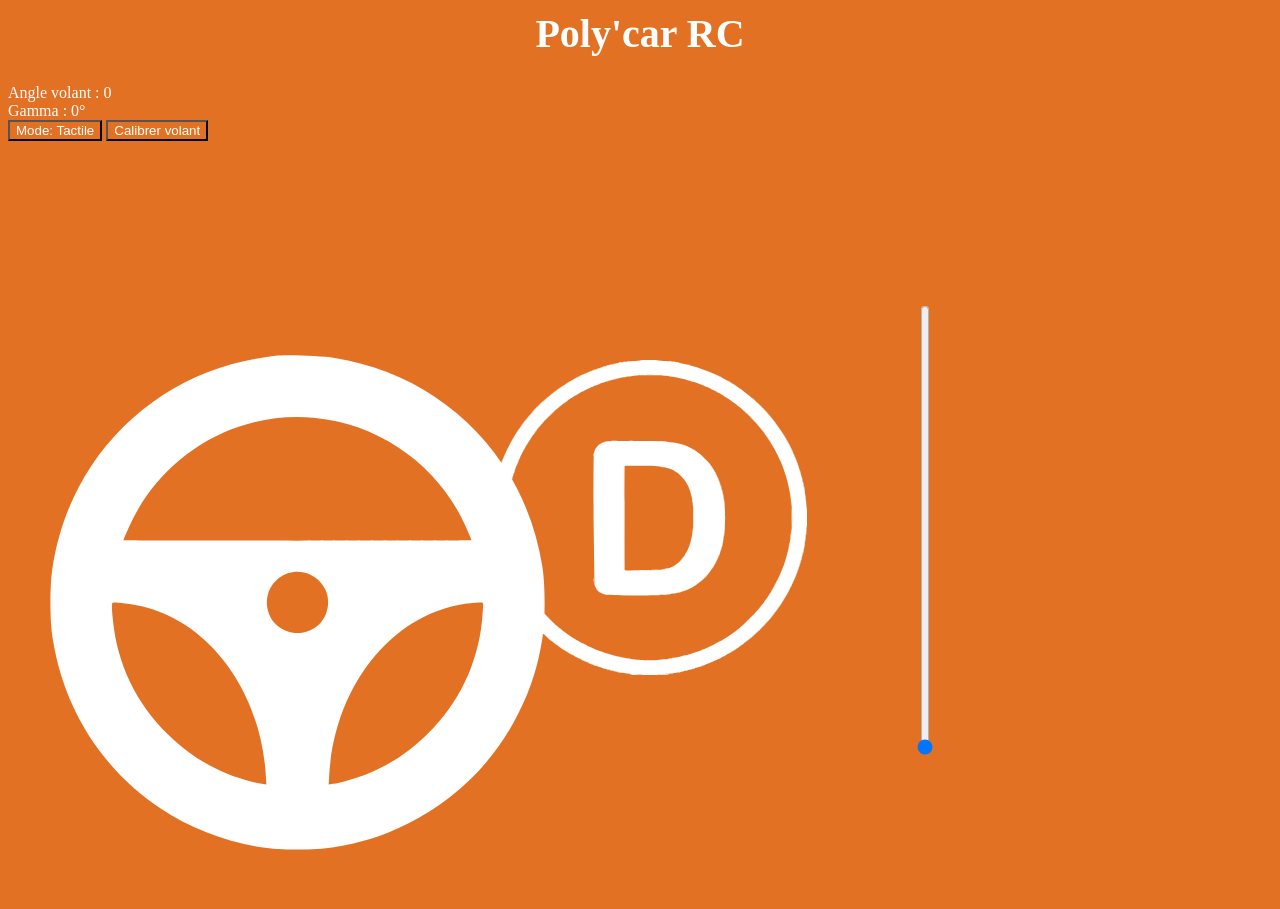
<file: backup/rc_car.html>
<html lang="fr"><head>
    <!-- Meta tags -->
    <meta charset="UTF-8" http-equiv="Content-Type">
    <meta name="viewport" content="width=device-width, initial-scale=1.0">

    <!-- Page title -->
    <title>Voiture RC</title>
    <!-- Page icon -->
    <!-- <link rel="icon" type="image/png" href="A AJOUTER" /> -->

    <!-- Style file -->
    <link rel="stylesheet" href="./style.css">

    <!-- JS file -->
    <script src="./functions.js"></script>
</head>

<body>
    <header>
        <h1>Poly'car RC</h1>
    </header>

    <main>
        <div id="debug-angle">Angle volant : 0</div>
        <div id="debug-gamma">Gamma : 0°</div>

        <!-- Reverse / Drive icons -->
       
        <button id="switch-mode">Mode: Tactile</button>
        <button onclick="calibrateGyro()">Calibrer volant</button>
       
        <div class="recule_drive">
            <svg class="recule_drive_svg" viewBox="0 0 683 683" fill-rule="evenodd" preserveAspectRatio="xMidYMid meet">
                <g id="reverse" fill="white" style="display: none;">
                    <path d="M292.719 2.758c-.883.695-.633.73 2.781.434 7.52-.656 8.691-1.07 3.219-1.133-3.809-.043-5.262.125-6 .699m88.531-.273c4.477.754 8.34.906 7.742.309-.301-.301-2.699-.586-5.391-.637-4.074-.078-4.449-.023-2.352.328M285 4.25c-.734.418-2.648.723-4.641.734-1.867.008-4.199.352-5.187.766s-2.539.75-3.453.75-1.789.211-1.945.465-1.574.625-3.145.82-3.535.672-4.367 1.051c-1.5.688-1.496.691.738.395 1.238-.164 3.426-.625 4.863-1.027 3.223-.895 6.535-1.555 12.387-2.477 2.477-.387 5.961-1.023 7.75-1.406l3.25-.703-2.5-.039c-1.375-.023-3.062.277-3.75.672m108.391-.242l4.5.695 1.859.305-1.684-.754c-.937-.418-2.93-.727-4.5-.691l-2.816.063 2.641.383m7.859 1.418c1.766.75 6.035 1.16 5.395.52-.312-.312-1.879-.652-3.48-.754-1.891-.121-2.562-.039-1.914.234M255.5 10.293c-.687.379-1.855.695-2.594.699s-1.484.234-1.656.508-.73.5-1.246.5c-1.148 0-3.727.941-3.422 1.25.121.121 2.574-.465 5.445-1.301L259 10.023l1.75-.41-2-.008c-1.102-.004-2.562.305-3.25.688m-14 3.957c-.687.395-1.812.73-2.5.746s-1.687.367-2.219.77-1.48.734-2.098.734-1.262.227-1.434.5c-.492.793.418.609 5.875-1.191l6.125-1.945c.605-.148.309-.262-.75-.289-.961-.02-2.312.281-3 .676m208.711 3.52c1.902.676 3.535 1.148 3.637 1.051.242-.246-5.535-2.324-6.398-2.301-.383.008.855.57 2.762 1.25m-219.961.094c-.551.133-1.227.414-1.5.625s-2.187.895-4.25 1.523-4.086 1.309-4.5 1.512-1.398.625-2.191.941-1.34.672-1.219.793 2.793-.699 5.938-1.816l7.848-2.785c2.852-1.008 2.773-1.508-.125-.793m228.777 2.797c.152.172 1.84.895 3.75 1.613s3.246 1.074 2.973.797c-.723-.723-7.336-3.094-6.723-2.41m-244.742 3.285c-.152.242-.898.59-1.656.766-1.32.309-3.352 1.168-6.207 2.613-.73.371-1.605.676-1.949.676-.871 0-17.129 8.012-16.84 8.297.125.129 3.758-1.461 8.07-3.531S203.82 29 204.16 29s1.063-.309 1.602-.691 2.727-1.305 4.852-2.059c4.184-1.484 6.324-2.707 4.793-2.734-.465-.008-.973.184-1.121.43M484.75 31.5c.824.547 1.734.996 2.02.996s2.266.914 4.406 2.027c3.961 2.063 6.324 3.098 6.324 2.77 0-.262-13.301-6.793-13.82-6.789-.238 0 .246.449 1.07.996m-153.25.91c0 .504 19.793.465 20.301-.043.199-.203-4.285-.367-9.969-.367s-10.332.184-10.332.41m21 .094c0 .293 1.98.496 4.832.496 2.66 0 4.742-.082 4.625-.18-.543-.473-9.457-.766-9.457-.316M313 33.555c-8.109.578-8.629.801-2 .855 3.902.031 6.23-.176 7.25-.641.824-.379 1.273-.676 1-.656l-6.25.441m52.75.203c1.648.383 4.574.684 6.5.66 3.273-.031 3.355-.059 1.25-.41-1.238-.203-4.164-.504-6.5-.66l-4.25-.289 3 .699m-66.25 1.266c-1.512.211-4.277.551-6.141.754s-3.508.563-3.656.797c-.34.555 2.895.551 4.391-.004.637-.238 3.039-.582 5.344-.762s4.551-.543 5-.805c.984-.574-.73-.566-4.937.02m76.945-.066c.383.242 2.406.578 4.5.75 5.777.469 11.422 1.25 15.324 2.121 1.934.434 3.957.699 4.5.59 1.211-.238-8.172-2.187-15.27-3.172-6.012-.832-10.121-.965-9.055-.289M181 39.32c-7.199 3.762-22.691 13.152-22.32 13.527.121.121 2.102-.957 4.395-2.398 7.984-5.008 13.746-8.32 18.176-10.457 3.191-1.535 6.332-3.508 5.5-3.453-.273.02-2.863 1.27-5.75 2.781m98.75-1.043c-1.926.383-4.512.949-5.75 1.258-2.133.539-7.496 1.762-9.824 2.242-2.41.5-7.754 2.309-7.52 2.547.246.242 3.391-.543 8.41-2.105 1.273-.395 3.074-.727 4-.734s2.246-.34 2.934-.734 2.066-.723 3.063-.734 2.77-.352 3.938-.766 2.871-.75 3.785-.75 1.793-.227 1.965-.5c.398-.641-.676-.582-5 .277m124 .988c1.102.359 2.625.676 3.391.695s2.199.375 3.188.789 2.254.75 2.813.75 2.223.336 3.691.75l5.336 1.5c3.395.953 4.707.91 2.082-.066-2.148-.801-14.539-3.988-18.25-4.695-3.312-.633-4.543-.48-2.25.277m105.523 4.645c.262.223 2.727 1.727 5.477 3.34 5.219 3.063 21.086 13.477 26.828 17.605 6.977 5.02 19.688 15.203 26.922 21.57l4.25 3.738-3.25-3.234c-4.336-4.316-9.965-8.969-24.25-20.043-5.375-4.164-18.812-13.387-19.508-13.387-.168 0-1.023-.535-1.902-1.187-1.887-1.406-14.254-8.812-14.719-8.812-.176 0-.105.184.152.41M252.75 44.965c-3.168.707-6.25 1.758-6.25 2.137 0 .578.813.488 2.691-.297.914-.379 2.543-.84 3.621-1.023 2.25-.379 4.117-1.305 2.438-1.207-.551.031-1.676.207-2.5.391M427 45c.414.266 1.164.488 1.676.492s1.633.309 2.5.672c2.719 1.148 6.672 2.336 7.641 2.301 1.047-.039-2.836-1.5-7.934-2.984-3.734-1.086-5.078-1.254-3.883-.48m-197.25 7.934l-8.445 3.242c-.523.191-.82.477-.664.633s3.395-.949 7.195-2.453l8.914-3.52c1.102-.43 1.664-.789 1.25-.793s-4.125 1.297-8.25 2.891m219-1.09c.273.25 1.852.973 3.5 1.605s6.699 2.699 11.219 4.59 8.289 3.371 8.375 3.285c.18-.184-.559-.555-6.539-3.289-2.441-1.121-4.641-2.035-4.879-2.035s-2.516-.879-5.055-1.949c-5.105-2.152-7.402-2.918-6.621-2.207M151.5 57.191c-2.953 1.871-4.504 2.93-11.449 7.832-1.211.855-2.539 1.891-2.953 2.305s-2.008 1.68-3.551 2.809c-4.105 3.02-8.668 6.863-8.145 6.863.25 0 1.48-.898 2.73-2s2.488-2 2.758-2 .793-.367 1.168-.82c.727-.875 8.293-6.668 12.898-9.875 5.32-3.707 9.168-6.262 9.73-6.465.309-.113.449-.316.313-.457s-1.711.672-3.5 1.809m321.043 4.508c.234.223 12.434 6.449 13.207 6.738.332.125.332.02 0-.32-.582-.59-12.441-6.617-13.023-6.617-.215 0-.301.09-.184.199m-270.91 3.527c-1.168.617-1.996 1.242-1.848 1.391.227.227 4.508-1.77 5.172-2.414.617-.598-1.488.051-3.324 1.023m285.141 3.727c.262.25 2.051 1.297 3.977 2.328 4.375 2.34 5.648 3.086 14.5 8.527 3.023 1.859 7.289 4.625 9.473 6.145s3.809 2.5 3.609 2.176c-.449-.723-11.105-7.98-13.852-9.434-1.102-.582-2.387-1.41-2.863-1.84s-2.105-1.437-3.617-2.242-3.648-1.98-4.75-2.621c-5.18-3.008-7.664-4.172-6.477-3.039M184.355 75c-3.203 1.926-5.965 3.5-6.141 3.5-.324 0-4.051 2.762-4.965 3.68-.273.277.176.078 1-.441l8.5-5.156c6.656-4.008 8.281-5.082 7.688-5.082-.145 0-2.883 1.574-6.082 3.5m-63.031 4.875L116.523 84c-8.965 7.426-25.52 23.613-29.66 29-1.164 1.512-2.289 2.828-2.5 2.922s-1.187 1.219-2.164 2.5-2.937 3.574-4.363 5.094-3.598 4.199-4.836 5.949-3.375 4.539-4.75 6.195c-4.242 5.105-11.012 14.898-16.832 24.34l-5.746 9.25c-1.039 1.648-2.816 4.801-3.953 7l-3.641 6.945c-1.785 3.328-1.891 3.684-.828 2.805.414-.344.75-.914.75-1.27s.168-.723.375-.812 1.602-2.57 3.105-5.508 2.941-5.207 3.199-5.047c.27.164.309.02.09-.332-.223-.359.016-1.191.559-1.953.516-.73 1.383-2.172 1.922-3.203S48.402 166 48.613 166s.387-.262.387-.578c0-.582.727-1.727 8.656-13.672 7.699-11.598 20.352-28.07 26.891-35 .777-.824 3.023-3.301 4.988-5.5 5.73-6.41 21.91-22.203 28.707-28.023 3.441-2.945 6.258-5.441 6.258-5.543 0-.48-.695-.004-3.176 2.191m46.391 5.5c-2.18 1.582-4.863 3.461-5.965 4.176s-3.387 2.402-5.078 3.75-5.043 3.91-7.441 5.699a148.46 148.46 0 0 0-8.285 6.75l-5.961 5.25c-3.598 3.09-23.895 23.68-25.379 25.75-.793 1.102-2.656 3.262-4.148 4.801-2.871 2.973-7.883 9.387-13.801 17.672l-5.051 7.027c-1.617 2.223-2.551 3.805-1.766 3 .516-.527 6.367-8.441 9.063-12.25.875-1.238 2.84-3.824 4.367-5.75l4.289-5.5c.832-1.102 2.453-3.012 3.602-4.254s3.43-3.824 5.07-5.75c4.246-4.98 19.449-20.055 26.52-26.289 10.355-9.133 18.098-15.152 32.465-25.23 1.352-.949 2.238-1.727 1.961-1.727s-2.281 1.293-4.461 2.875m407.848 7.375c1.246 1.375 5.625 5.762 9.727 9.746s6.563 6.246 5.461 5.031c-2.375-2.633-9.23-9.488-14.023-14.027-2.762-2.617-2.988-2.762-1.164-.75M523 91.402c0 .199 1.855 1.699 4.125 3.336 4.941 3.559 11.5 8.953 17.598 14.465l7.5 6.785c7.059 6.387 23.727 24.254 28.051 30.074.539.723 2.781 3.535 4.992 6.25s4.391 5.5 4.848 6.188 1.641 2.375 2.629 3.75 3.48 5.031 5.539 8.125 3.859 5.625 4 5.625c.391 0-.727-1.988-2.598-4.625-.926-1.309-1.684-2.496-1.684-2.645s-1.074-1.668-2.387-3.379-2.934-4.008-3.605-5.105-1.848-2.672-2.613-3.496-1.391-1.691-1.391-1.926-1.297-1.945-2.879-3.797l-5.625-6.773c-6.148-7.605-9.203-10.941-19-20.77-10.645-10.672-12.488-12.398-19.484-18.234l-4.988-4.25C534.402 99.453 523 91.055 523 91.402m70.52 19.848c.656.824 1.539 1.84 1.961 2.254 6.402 6.285 28.434 34.977 32.395 42.184.617 1.125 1.133 1.824 1.145 1.555s.43.297.934 1.258 2.348 4.156 4.105 7.094l4.164 7c2.262 3.855 5.547 10.152 9.074 17.406l4.43 9c1.348 2.551 6.273 14.379 6.273 15.066 0 .391.328 1.18.73 1.754s1.309 2.816 2.012 4.988 1.508 4.34 1.781 4.828c.625 1.109 3.398 9.012 3.988 11.363.621 2.48 1.773 6.258 2.973 9.75.789 2.285.988 2.586.836 1.25a18.79 18.79 0 0 0-.758-3.375c-1.332-3.848-1.684-4.973-2.066-6.625-.422-1.809-5.617-16.98-6.422-18.75-.25-.551-.852-2.012-1.332-3.25l-2.73-6.75c-.234-.551-1.121-2.48-1.969-4.289s-1.543-3.441-1.543-3.625c0-.719-6.848-14.957-9.664-20.086l-3.309-6-2.906-5.25c-1.289-2.348-4.723-7.937-8.285-13.508-4.57-7.141-15.348-22.105-19.121-26.559-1.082-1.273-3.652-4.422-5.715-6.988s-5.645-6.594-7.961-8.934-3.676-3.586-3.02-2.762M82.777 171.113c-.426.609-.777 1.301-.777 1.531s-.637 1.367-1.414 2.516-1.598 2.426-1.82 2.84c-.363.668-.324.668.344 0 1.27-1.266 5.398-8 4.91-8-.254 0-.812.5-1.242 1.113m249.848.262h26.75c7.355-.078 1.336-.141-13.375-.141l-13.375.141m-93.125.957l-4.75 1.484c-5.387 1.688-9.5 4.305-13.375 8.512-2.516 2.727-3.465 4.23-4.898 7.762l-1.512 3.66c-.648 1.512-1.402 5.77-2.34 13.25-.781 6.207-.836 16.762-.707 131.25l1.66 143.75c.758 4.453 1.52 7.359 1.754 6.711.109-.301-.199-1.988-.676-3.75-.82-3.012-.883-11.73-1.035-140.711l.387-141.75c1.242-9.645 3.922-15.906 8.992-21.012 6.141-6.184 13.703-8.859 26.75-9.461l8-.371-8-.016c-5.52-.012-8.699.203-10.25.691m138.043-.652c.113.102 4.48.301 9.707.449s8.938.09 8.25-.129c-1.203-.387-18.387-.687-17.957-.32m20.48 1.004c.316.313 13.555 1.902 13.801 1.656.352-.348-5.43-1.289-9.801-1.59-2.328-.16-4.129-.191-4-.066m17.727 2.852c1.926.535 4.176 1.09 5 1.227 1.387.23 1.406.215.25-.207-3.152-1.148-6.539-2.051-7.594-2.023-.637.016.418.469 2.344 1.004m188.082 3.34c.754 1.305 2.328 3.875 3.492 5.711s2.699 4.48 3.406 5.875c1.449 2.863 2.148 3.418 1.078.855-.762-1.828-8.766-14.816-9.129-14.816-.121 0 .395 1.07 1.152 2.375m-526.516 1.344c-.449.684-.816 1.359-.816 1.5s-.988 1.891-2.199 3.895c-3.969 6.559-10.605 19.133-9.855 18.672.238-.148 1.488-2.352 2.777-4.895s2.531-4.852 2.758-5.133c.445-.547 1.93-3.141 3.875-6.758a186.94 186.94 0 0 1 2.938-5.199c1.707-2.91 2.109-4.5.523-2.082m364.184 5.426c8.672 5.188 10.996 6.926 19.09 14.301 1.324 1.203 2.41 2.441 2.41 2.746s.684 1.234 1.52 2.059a55.86 55.86 0 0 1 2.789 3l1.27 1.5-.914-1.707c-1.324-2.469-11.281-12.402-15.664-15.625-3.883-2.855-14.562-9.422-15.32-9.414-.234 0 1.934 1.414 4.82 3.141M35.055 189c-.582 1.238-1.566 3.152-2.184 4.25s-1.66 3.238-2.316 4.75l-2.125 4.848c-.512 1.152-.93 2.234-.93 2.406s-.898 2.219-2 4.555-2 4.383-2 4.547-.547 1.453-1.215 2.863-1.363 3.23-1.547 4.047c-.328 1.465-1.398 4.262-2.199 5.75-.227.422-.57 1.547-.766 2.5-.461 2.258-1.258 4.844-2.102 6.809-.367.867-.672 2.043-.672 2.617s-.359 1.934-.797 3.031-.695 2.281-.57 2.637.465-.148.758-1.109l2.047-6.75c2.523-8.324 8.266-24.055 9.121-24.977.242-.258.441-.777.441-1.152s.695-2.07 1.547-3.773 2.18-4.672 2.953-6.598a76.75 76.75 0 0 1 3.023-6.5c2.867-5.32 3.059-5.754 2.828-6.383-.129-.34-.711.395-1.297 1.633m578.344 6.25c1.574 3.52 4.605 9.25 4.887 9.25.152 0 .184-.168.078-.375s-1.121-2.289-2.25-4.625c-2.191-4.535-4.379-7.961-2.715-4.25m-142.188 18.375c2.98 4.582 6.273 11.297 8.148 16.625 1.48 4.211 2.324 5.73 1.875 3.391-.43-2.242-3.953-10.773-5.977-14.469-2.277-4.156-5.906-9.672-6.363-9.672-.203 0 .836 1.855 2.316 4.125m-412.234 1.703l-2.031 4.516c-3.266 7.258-8.738 22.027-8.32 22.445.129.133.84-1.512 1.578-3.652 1.445-4.191 4.895-13.141 6.316-16.387l2.434-5.453c.855-1.898 1.457-3.555 1.336-3.676s-.711.871-1.312 2.207M280.723 247c0 8.664.066 12.207.152 7.875s.082-11.418 0-15.75-.152-.789-.152 7.875M481.5 235.621c0 .156.723 3.738 1.605 7.957 1.59 7.586 1.609 7.824 1.566 21.121-.047 14.18.102 12.84-2.742 25.051-1.516 6.504-5.211 15.5-8.629 21-1.023 1.648-1.383 2.449-.793 1.773 1.055-1.211 4.992-7.695 4.992-8.223 0-.148.594-1.57 1.32-3.16 1.832-4.008 3.68-9.195 3.68-10.344 0-.527.32-2.105.715-3.504 2.043-7.285 2.297-9.859 2.293-23.137-.008-9.961-.191-13.91-.777-16.5-1.941-8.602-3.23-13.398-3.23-12.035M47.086 245.859c-1.176 3.234-2.633 8.758-2.379 9.012.09.094.773-1.812 1.516-4.227s1.594-5.02 1.883-5.785.418-1.504.277-1.641-.723 1.051-1.297 2.641m-34.312.195c-.297.832-1.16 4.375-1.793 7.328-.25 1.172-.684 2.563-.965 3.09s-.523 1.594-.531 2.371-.34 1.969-.734 2.656-.703 2.148-.687 3.25c.016 1.457.559-.031 1.996-5.5 3.113-11.816 3.48-13.379 3.215-13.645-.137-.137-.363.066-.5.449M670.691 251c.496 2.879 1.848 8.551 2.293 9.609.262.629.945 3.484 1.52 6.352s1.133 5.359 1.246 5.535c.215.348.863 3.992 1.996 11.184.383 2.438.852 4.574 1.043 4.75.535.492-.187-7.805-.773-8.902-.285-.527-.516-1.863-.516-2.965s-.211-2.133-.473-2.293-.613-1.355-.785-2.656-.637-3.359-1.031-4.578-.711-2.949-.711-3.844-.199-1.754-.441-1.906-.598-1.344-.781-2.652c-.395-2.758-1.105-5.254-2.102-7.383-.621-1.336-.676-1.363-.484-.25m-253.992 17.5c0 3.988.078 5.617.172 3.625a93.48 93.48 0 0 0 0-7.25c-.094-1.992-.172-.363-.172 3.625m-409.578-.508c-.344.547-.629 1.953-.637 3.125s-.348 2.57-.75 3.102c-.434.578-.742 2.105-.75 3.75-.012 1.531-.34 3.344-.734 4.031-.43.75-.723 2.672-.734 4.816-.008 2.16-.312 4.133-.762 5-.5.961-.75 2.922-.75 5.938-.004 2.477-.211 5.227-.465 6.109-.258.898-.285 2.66-.059 3.996.223 1.316.43 1.941.461 1.391.691-11.305 2.988-27.297 5.836-40.625.398-1.867.223-2.039-.656-.633m31.902 7.41c-.348 1.457-.531 2.758-.398 2.891.359.359 1.516-4.121 1.262-4.879-.125-.367-.512.531-.863 1.988m605.035 4.098c-.023.961.285 2.762.691 4l.734 2.25-.281-2.258c-.156-1.242-.465-3.043-.691-4l-.41-1.742-.043 1.75m-606.207 1.75l-.645 4.25c-.234 1.695-.215 1.68.555-.402.438-1.18.727-3.094.641-4.25l-.152-2.098-.398 2.5m-1.504 7.352c-.348 1.465-1.195 7.758-1.566 11.648-.191 1.98-.125 2.75.188 2.266.262-.402.605-2.203.766-4s.527-4.914.82-6.93c.504-3.492.371-5.422-.207-2.984m244.258 13.219c-.117 14.133-.383 13.223 3.809 13.125l2.336-.055-2.215-.434c-1.219-.238-2.453-.676-2.75-.969-.336-.336-.637-4.98-.805-12.387l-.266-11.852-.109 12.57m398.727-8.656c.16 1.055.461 3.645.66 5.75l.367 3.836.047-4.25c.031-2.727-.207-4.789-.66-5.75l-.711-1.5.297 1.914M647.121 296c0 1.512.168 3.426.379 4.25.363 1.434.383 1.41.402-.5.012-1.102-.156-3.012-.375-4.25l-.402-2.25-.004 2.75m.957 8.5a20.98 20.98 0 0 0 .395 3.75l.414 2 .004-2.5c.008-1.375-.172-3.062-.391-3.75-.363-1.137-.402-1.094-.422.5m32.457.75c.012.824.207 2.398.438 3.5l.414 2 .047-2.75c.027-1.512-.168-3.086-.434-3.5-.371-.574-.48-.398-.465.75m-646.707 2.91c-.23 2.152-.301 4.031-.156 4.18.449.449.902-2.969.734-5.59-.145-2.34-.184-2.246-.578 1.41m436.648 6.883c-1.59 2.973-11.77 13.18-17.555 17.602-.883.676-.926.781-.172.426 2.402-1.141 8.996-7.086 13.875-12.512 2.906-3.234 5.273-6.559 4.672-6.559-.145 0-.512.469-.82 1.043m-154.352-.18a21.47 21.47 0 0 0 3.75 0c1.031-.105.188-.195-1.875-.195s-2.906.09-1.875.195m365.688 2.836l.188 3.875c0 .508.227.926.5.926.629 0 .66-3.637.035-4.273-.254-.262-.566-1.152-.687-1.977s-.141-.172-.035 1.449m-32.082 25.207c-.016 19.285.094 23.895.492 20.594.625-5.215.613-42.828-.02-44.344-.281-.68-.461 8.363-.473 23.75M32 338.805l.199 15.152c.414-.43.637-30 .23-30.25-.238-.148-.43 6.648-.43 15.098m418.074-4.293c-.645.539-2.949 2.035-5.117 3.324s-3.828 2.457-3.695 2.594c.141.137.867-.199 1.621-.746s2.621-1.707 4.148-2.574 3.199-2.035 3.703-2.594c1.156-1.277.871-1.277-.66-.004m-47.992 19.918c-1.008.875-1.02.969-.199 1.672 1.574 1.352 2.418 1.629 1.391.457-.812-.926-.875-1.281-.371-2.086.758-1.219.547-1.23-.82-.043M0 359.098c0 3.387.52 7.402.961 7.402.363 0-.312-9.52-.707-9.914-.141-.137-.254.992-.254 2.512m682.008 3.777c.004 1.719.141 2.168.492 1.625.641-.988.641-4 0-4-.273 0-.496 1.07-.492 2.375m-401.437 56.25l.484 52.625c.227-2.199.313-27.457.191-56.125l.266-52.125c.27 0 .488-.227.488-.5s-.336-.5-.75-.5c-.664 0-.742 6.594-.68 56.625M413 363.141c.414.426 2.02 1.75 3.574 2.941 4.516 3.465 11.387 9.844 15.176 14.09l4.809 5.25c.719.73 3.594 4.195 6.387 7.703s5.203 6.375 5.348 6.375c.426 0-.246-.922-4.723-6.492-8.73-10.859-13.672-16.199-20.32-21.965-4.645-4.031-11.945-9.66-10.25-7.902m-93.25.859c.551.238 2.012.418 3.25.406l2.25-.02-2-.414c-1.102-.23-2.562-.414-3.25-.41-1.141.008-1.164.047-.25.438m329.016 6.574c-.949 5.301-2.426 19.434-2.066 19.793.266.262 1.059-4.98 2.086-13.766.461-3.93.711-7.27.559-7.426s-.414.477-.578 1.398m-308.266-.09c.688.574 3.051 2.363 5.25 3.977 7.219 5.285 17.281 16.879 25.969 29.914 1.328 1.992 2.512 3.625 2.633 3.625.316 0-2.949-5.691-3.469-6.043-.234-.164-1.148-1.328-2.031-2.59-8.117-11.641-18.332-22.535-25.602-27.305-2.199-1.445-3.437-2.156-2.75-1.578M33.84 375.5c.164 2.063.379 3.844.48 3.957.422.488.121-6.273-.309-6.957-.309-.488-.371.559-.172 3m-32.617.25c.852 10.594 1.129 12.805 1.695 13.367.668.668.488-2.48-.457-8.086-.254-1.492-.465-3.742-.469-5s-.242-2.617-.527-3.031c-.375-.535-.441.246-.242 2.75m680.078-2.836c-.141.23-.391 1.973-.559 3.875-.383 4.348.484 3.309.969-1.164.316-2.926.199-3.695-.41-2.711M34.746 382.75c.844 6.859 1.793 12.75 2.227 13.793.383.93.434.57.223-1.543-.148-1.512-.461-3.312-.695-4s-.555-2.91-.719-4.934c-.164-2.031-.52-4.055-.789-4.5-.355-.59-.422-.262-.246 1.184m645.078 2.5c-.234 2.199-.496 4.336-.586 4.75-.785 3.637-.719 4.055.246 1.5.789-2.082 1.008-3.66.902-6.5l-.137-3.75-.426 4m-676.25 9.141c-.047 2.707.188 4.766.676 5.938.414.988.758 2.723.766 3.859s.34 2.625.734 3.313c.949 1.66.941 1.527-.473-6.934l-1.426-8.816c-.109-.824-.234.363-.277 2.641M645.863 392c-.191.688-.352 1.863-.355 2.613s-.328 2.215-.719 3.25c-.699 1.863-1.617 8.633-1.098 8.113.453-.457 2.895-13.422 2.699-14.352-.137-.672-.262-.582-.527.375m31.898 6.375c-.172 1.855-.512 4.387-.754 5.625-1.051 5.379-1.062 5.668-.258 5 .453-.375.75-1.469.75-2.754 0-1.172.336-2.777.746-3.562.816-1.566 1.051-7.684.293-7.684-.254 0-.602 1.52-.777 3.375M37.805 400.75c.469 4.234 1.148 5.672.828 1.75-.145-1.789-.465-3.586-.711-4-.277-.461-.32.41-.117 2.25m411.266.066c.375.586 2.617 3.848 4.984 7.25l5.559 8.191c.688 1.105 1.676 2.34 2.195 2.75.836.656.883.656.422-.008l-5.5-8.184c-2.738-4.09-5.734-8.254-6.66-9.25s-1.371-1.336-1-.75m-410.035 5.977c.02.527.578 2.98 1.242 5.457 1.281 4.781 1.34 2.746.074-2.652-.75-3.203-1.379-4.543-1.316-2.805m336.465 3.492c2.723 4.492 3.523 5.715 3.742 5.715.301 0-.328-1.68-.75-2-.18-.137-.949-1.32-1.707-2.625s-1.625-2.527-1.93-2.715-.012.547.645 1.625M6.559 411.844c-.031 1.43.152 2.727.414 2.887s.625 1.355.816 2.656.656 2.809 1.031 3.352.68 2.016.68 3.273.223 2.512.496 2.785.734 1.609 1.023 2.973c.863 4.043 1.344 5.777 2.695 9.715.707 2.051 1.285 4.09 1.285 4.527 0 .773 1.453 3.102 1.484 2.379.008-.199-.559-2.109-1.262-4.25-1.59-4.859-4.094-13.93-4.93-17.891-.352-1.648-1.043-4.352-1.535-6s-1.18-4.352-1.52-6l-.621-3-.059 2.594m668.469 1.781c-.637 2.922-1.105 4.82-2.199 8.875-.406 1.512-1.121 4.438-1.59 6.5s-1.047 4.141-1.293 4.617-.445 1.195-.445 1.594c0 .785-2.645 9.461-3.746 12.289-.375.961-1.137 3.211-1.687 5-1.828 5.902-4.117 12.133-5.352 14.566-.668 1.32-1.215 2.844-1.215 3.387s-.227 1.125-.5 1.297-.5.68-.5 1.129c0 .484.172.625.414.348 1.328-1.527 9.086-22.566 9.086-24.648 0-.527.336-1.234.75-1.578s.75-1.055.75-1.578c0-.809 1.594-6.199 3.594-12.172.766-2.277 1.426-5.25 1.727-7.746.148-1.238.559-2.812.914-3.5 1.246-2.426 2.898-11.004 2.117-11.004-.137 0-.508 1.18-.824 2.625m-33.445-.297c-1.141 4.516-1.719 7-1.906 8.172l-.199 1.25.547-1.25c.777-1.781 2.586-9.555 2.293-9.852-.137-.137-.465.621-.734 1.68M379.789 417c.297.414 1.16 1.836 1.918 3.164s1.477 2.32 1.594 2.203c.328-.332-2.227-4.687-3.191-5.445-.742-.578-.785-.57-.32.078m-337.957 1.75c.395 2.664 2.598 9.289 2.637 7.938.016-.586-.305-1.871-.719-2.859s-.762-2.309-.773-2.937-.34-1.816-.73-2.641l-.711-1.5.297 2m420.668 1.457c0 .23.922 1.91 2.051 3.734 7 11.297 16.379 29.57 20.723 40.383 4.945 12.301 6.59 20.977 4.859 25.613-.348.926-.633 2.012-.633 2.41 0 .75-3.738 6.621-5.348 8.402-7.777 8.605-21.777 12.309-34.941 9.242-5.102-1.187-8.535-2.969-13.316-6.898-3.297-2.715-7.672-7.633-9.645-10.848-.551-.895-2.406-3.695-4.125-6.219s-3.125-4.746-3.129-4.934-.566-1.02-1.262-1.844c-1.137-1.355-1.113-1.246.238 1.125 4.313 7.551 12.793 19.352 15.094 21.012a15.54 15.54 0 0 1 1.535 1.273c2.441 2.398 7.504 5.566 11.945 7.477 3.277 1.41 10.918 2.062 16.637 1.418 12.203-1.375 21.023-7.465 26.879-18.555 1.059-2.008 1.188-2.891 1.184-8.25-.008-5.719-.445-8.168-2.23-12.5-.227-.551-1.145-3.023-2.039-5.5-3.273-9.062-13.027-28.684-20.129-40.5-2.98-4.953-4.348-6.855-4.348-6.043m-417.703 9.168c1.176 5.16 3.668 11.902 3.691 9.992.008-.484-.199-1.273-.461-1.75s-1.074-2.836-1.809-5.242c-1.281-4.195-2.082-5.879-1.422-3m342.703.41c0 .289 1.012 2.039 2.25 3.883s2.25 3.453 2.25 3.574 1.352 2.469 3 5.219 3.008 5.172 3.02 5.391.59 1.074 1.289 1.898l1.273 1.5-.75-1.5c-2.184-4.379-12.332-20.809-12.332-19.965M49.309 442.969c.172.945.738 2.633 1.262 3.75.996 2.129.949 1.266-.098-1.719-1.133-3.23-1.496-3.867-1.164-2.031m579.984 9.895L625.902 461l-.93 2.25c-3.488 8.883-17.793 36.082-22.477 42.75-1.633 2.324-4.09 6.754-3.324 6 .68-.668 4.594-6.785 7.363-11.5l2.793-4.75c1.574-2.68 8.5-15.785 11.098-21 1.973-3.965 5.688-12.457 8.09-18.5l2.727-6.672c.734-1.742 1.238-3.266 1.117-3.383s-1.5 2.883-3.066 6.668M16.559 447.75c-.012.551.297 1.563.691 2.25s.723 1.727.734 2.313c.016 1.105 2.438 6.844 2.488 5.898.016-.293-.754-2.754-1.711-5.465-2.203-6.242-2.18-6.187-2.203-4.996M51.781 450c.18.688.98 2.75 1.773 4.586S55 458.047 55 458.207c0 .332 3.359 7.988 5.547 12.637.797 1.703 1.453 3.207 1.453 3.348 0 1.309 16.137 29.777 19.574 34.531.785 1.086 1.426 2.152 1.426 2.371s.324.793.719 1.277c.73.895 3.441 4.758 7.477 10.645 1.23 1.801 2.758 3.711 3.398 4.25 1.152.98 1.152.98.332-.016-.809-.98-5.594-7.844-10.633-15.25-1.402-2.062-3.223-4.875-4.039-6.25l-5.312-8.844C71.016 490.398 60 469.32 60 468.32c0-.137-.691-1.785-1.539-3.66-2.258-4.996-2.738-6.145-3.73-8.91-.492-1.375-1.082-2.715-1.312-2.977s-.418-.836-.418-1.277-.348-1.242-.777-1.777c-.746-.93-.762-.922-.441.281m354.547 11.344c2.695 4.672 5.184 8.18 3.656 5.156-1.258-2.492-5.578-9.496-6.027-9.777-.254-.156.816 1.926 2.371 4.621m-385.797-1.988c-.035.672 1.695 5.402 2.473 6.762.273.477.496 1.07.496 1.313 0 .871 2.547 6.191 2.828 5.91.156-.16-.164-1.254-.711-2.437s-1.5-3.504-2.113-5.152c-1.512-4.07-2.934-7.133-2.973-6.395m389.969 8.961c0 .172.871 1.59 1.934 3.148s2.32 3.574 2.789 4.48.969 1.531 1.109 1.391c.41-.41-.273-2.113-1.336-3.34-.535-.617-1.676-2.219-2.535-3.559-1.488-2.316-1.961-2.828-1.961-2.121m244.238 8.527l-2.301 4.875c-.516 1.082-.937 2.199-.937 2.48 0 .77-11.508 23.379-12.305 24.18-.383.379-.695.883-.695 1.117 0 1.07-13.32 21.977-18.48 29.004-1.113 1.512-2.551 3.539-3.203 4.508-1.145 1.707-5.57 7.473-6.902 9-.367.418-1.453 1.77-2.414 3-1.898 2.426-2.773 3.512-4.125 5.109-.48.57-.867 1.172-.855 1.336.027.414 4.313-4.27 6.184-6.762l5.59-7.289c5.16-6.676 11.293-15.523 16.395-23.652 6.73-10.727 6.012-9.52 10.305-17.25 2.328-4.195 10.215-20 12.367-24.785 2.656-5.91 3.211-7.312 2.984-7.539-.133-.133-.855 1.07-1.605 2.668M279.848 480.5c-.512 4.797-2.477 11.379-4.598 15.398-.914 1.73-1.352 2.895-.977 2.582.961-.797 3.402-6.008 4.961-10.582 1.039-3.059 1.281-4.605 1.164-7.5l-.148-3.648-.402 3.75M30.5 483.793c0 .648 6.613 13.762 6.828 13.543.133-.129-1.246-3.297-3.062-7.035-2.941-6.062-3.766-7.484-3.766-6.508m240.973 17.496c-4.277 4.445-10.457 7.84-16.5 9.066-4.625.941-4.309 1.535.363.672 4.621-.855 10.68-4.156 14.809-8.07 1.984-1.879 3.48-3.426 3.328-3.437s-1.051.785-2 1.77m-47.723 1.625c2.969 3.086 8.082 6.586 9.617 6.586.434 0-.625-.707-2.355-1.574s-4.75-3.047-6.703-4.848l-3.559-3.277 3 3.113m-183.234.641c-.027.563 6.586 12.012 6.809 11.785.121-.121-.234-.977-.789-1.906s-1.789-3.145-2.734-4.934c-1.687-3.191-3.254-5.547-3.285-4.945m194.32 6.469c.691.707 4.199 1.445 6.664 1.406 1.34-.023.992-.191-1.5-.723l-4.5-.988c-.961-.223-1.117-.152-.664.305m-187.32 6.262c-.008.297.652 1.422 1.469 2.5s1.492 2.156 1.5 2.395.691 1.277 1.516 2.32 1.5 2.059 1.5 2.262.898 1.684 2 3.297 2 3.063 2 3.223c0 .414 7.574 10.582 15.75 21.145 3.961 5.117 10.496 12.887 13.516 16.074l8.094 8.75C99.137 582.938 107 590.48 107 589.887c0-.102-3.93-4.176-8.73-9.051-9.48-9.633-20.93-22.535-21.906-24.695-.336-.746-1.516-2.281-2.617-3.418C71.453 550.359 63 539.344 63 538.719c0-.227-.547-.988-1.215-1.691-1.07-1.125-7.504-10.863-11.207-16.965-1.711-2.816-3.039-4.457-3.062-3.777m541.766 9.09c-8.18 10.82-12.777 16.453-18.031 22.09-3.395 3.641-3.242 4.063.195.535 2.25-2.309 9.102-10.277 10.055-11.695.906-1.344 4.617-5.953 5.082-6.309.18-.137 1.082-1.312 2-2.605l3.813-5.375c3.719-5.23 1.902-3.273-3.113 3.359M97.68 531.512c4.426 6.082 17.66 21.219 20.07 22.961.551.395-.367-.73-2.039-2.5-6.066-6.434-17.41-20.031-18.645-22.348-.332-.617-.82-1.125-1.09-1.125s.496 1.355 1.703 3.012m458.324 31.637c-6.461 6.379-9.723 9.813-7.25 7.625 6.805-6.016 20.125-19.43 19.121-19.25-.07.012-5.41 5.242-11.871 11.625m-436.566-6.773c.496.922 9.066 9.367 13.313 13.121 1.375 1.219-1.102-1.434-5.5-5.891l-8.141-8.102c-.082-.004.066.391.328.871m481.688 5.984c-.344.125-.625.461-.625.746 0 .617-1.605 2.457-9.703 11.098-13.07 13.953-26.941 26.617-40.305 36.797l-5.598 4.375c-1.094.895-2.172 1.625-2.395 1.625s-1.309.754-2.41 1.676c-2.219 1.852-9.273 6.742-13.094 9.074-1.352.824-2.746 1.801-3.102 2.172-.973 1.012 4.324-2.168 8.855-5.316l8-5.531c2.199-1.516 4.844-3.5 5.875-4.414s2.047-1.664 2.25-1.664 1.164-.742 2.125-1.645a36.67 36.67 0 0 1 3.5-2.844c2.609-1.797 14.215-11.684 18.5-15.766l7.742-7.281c2.195-2.039 4.992-4.836 6.211-6.211s4.645-5.086 7.602-8.25c7.211-7.703 8.426-9.301 6.57-8.641M137 573.449c.961.867 2.648 2.273 3.75 3.133l2 1.559-1.75-1.715a36.88 36.88 0 0 0-3.75-3.133l-2-1.418 1.75 1.574m403.25 4.055c-.172.273-2.379 2.148-4.906 4.164s-4.93 4.094-5.344 4.621.262.113 1.5-.926 3.375-2.754 4.75-3.812c2.551-1.965 5.172-4.551 4.617-4.551-.168 0-.449.227-.617.504m-390.586 6.355c.777.84 2.465 2.246 3.75 3.121l2.336 1.594-2.25-2.066c-1.238-1.133-2.926-2.539-3.75-3.121l-1.5-1.059 1.414 1.531M113.5 596.066c3.754 3.723 9.418 8.629 13.781 11.934l8.164 6.25c12.91 9.969 30.285 21.227 43.055 27.898 13.551 7.078 30.859 15.355 32.117 15.352.203 0 1.762.676 3.465 1.5s3.316 1.5 3.582 1.5 1.637.543 3.039 1.203c2.367 1.121 6.883 2.297 6.277 1.637-.145-.16-2.734-1.191-5.75-2.289-9.09-3.309-12.797-4.879-12.633-5.352.082-.246-.41-.527-1.098-.617s-2.824-.91-4.75-1.812-4.055-1.812-4.734-2.023c-1.664-.516-22.418-11.117-24.113-12.32-.738-.523-2.09-1.285-3-1.687s-3.16-1.691-5.004-2.863l-7.75-4.828c-4.648-2.855-11.523-7.637-14.949-10.395-1.129-.91-2.215-1.652-2.418-1.652-.461 0-11.473-8.586-11.703-9.121-.094-.223-.836-.746-1.656-1.168s-4.195-3.176-7.512-6.113c-7.418-6.578-10.062-8.656-6.41-5.031m394.305 5.555c-1.895 1.145-3.172 2.172-2.84 2.285s1.098-.238 1.695-.773 1.934-1.477 2.965-2.094 1.875-1.215 1.875-1.328c0-.32-.016-.312-3.695 1.91m-9.805 5.93c-3.164 1.934-7.727 4.539-10.148 5.793s-4.305 2.371-4.191 2.484c.434.43 19.5-10.375 20.145-11.414.398-.648.273-.582-5.805 3.137m-311.539 1.305c1.773 1.309 6.488 3.867 5.164 2.801-.617-.5-2.305-1.535-3.75-2.301s-2.078-.996-1.414-.5m291.688 9.516c-2.531 1.289-4.508 2.434-4.395 2.551.223.223 8.168-3.75 8.973-4.488.82-.75.148-.469-4.578 1.938m-268.398 2.727c2.535 1.34 5.25 2.48 5.25 2.207 0-.25-6.473-3.316-6.93-3.281-.176.012.578.496 1.68 1.074m310.43 11.059a90.82 90.82 0 0 1-5.305 3.285c-1.582.898-2.875 1.75-2.875 1.895 0 .359 5.395-2.684 7.34-4.145.879-.656 1.805-1.191 2.066-1.191s.75-.336 1.094-.75c.949-1.145.344-.91-2.32.906m-90.66 5.363c-1.504.539-3.121.98-3.598.98s-.988.199-1.141.445c-.156.258.418.285 1.348.066 2.254-.527 6.871-2.086 6.871-2.32 0-.34-.695-.176-3.48.828m80.48.656c-.687.367-2.457 1.387-3.934 2.27s-4.156 2.266-5.953 3.082-3.145 1.609-2.988 1.766c.242.242 2.945-1.094 11.844-5.859 1.617-.867 3.008-1.937 2.508-1.93-.125 0-.789.305-1.477.672m-90.5 1.82c-.414.262-1.988.742-3.5 1.063s-2.523.664-2.25.762 2.637-.367 5.25-1.031c3.371-.859 4.242-1.219 3-1.242-.961-.016-2.086.184-2.5.449m-28.797 6c-.273.277-2.289.645-4.477.824-4.484.367-7.176 1.098-4.227 1.145 1.719.027 4.289-.359 11.25-1.684l3.5-.668-2.773-.059c-1.527-.031-3 .168-3.273.441m-95.453 1.27c1.648.379 3.676.688 4.5.68 2.652-.016-.121-.77-4-1.086l-3.5-.285 3 .691m9.75 1.262c1.238.219 3.148.391 4.25.379l2-.02-2-.414c-1.102-.23-3.012-.398-4.25-.383l-2.25.035 2.25.402m65.098-.035c-.906.215-1.73.473-1.832.574-.352.352 8.496-.145 9.984-.559 2-.555-5.809-.57-8.152-.016m-53.348 1.258c1.227.418 7.75.574 7.75.184 0-.238-1.855-.414-4.125-.395s-3.898.117-3.625.211m38.75.262c-.961.207 1.063.258 4.5.113s6.344-.344 6.457-.445c.391-.336-9.199-.051-10.957.332m128.25 1.551c-2.559 1.031-3.914 1.938-2.898 1.938.305 0 1.867-.664 3.477-1.48 3.359-1.703 3.074-1.93-.578-.457m-23.5 9.855c-1.102.496-4.699 1.762-8 2.816s-5.746 2.008-5.437 2.113c.82.281 16.188-5.02 16.188-5.586 0-.437-.656-.281-2.75.656m-232.75 2.277c0 .164 3.441 1.434 11.75 4.344 1.336.469 3.895 1.215 8.5 2.48.824.227 2.512.797 3.75 1.27s3.262 1.027 4.5 1.227 2.926.605 3.75.891 2.625.742 4 1.012 3.961.863 5.75 1.316 4.375 1.012 5.75 1.25a61.7 61.7 0 0 1 4.5.957c1.102.293 3.574.512 5.5.484l3.5-.051-4-.695-7.5-1.238c-1.926-.297-4.625-.855-6-1.238s-3.062-.793-3.75-.91-3.051-.664-5.25-1.219l-6.25-1.566-4-1.012c-2.941-.754-11.926-3.504-18.133-5.555-6.027-1.988-6.367-2.082-6.367-1.746m211.52 4.711c-2.879.977-4.98 1.855-4.672 1.961s2.59-.504 5.074-1.34 4.855-1.527 5.27-1.527.887-.227 1.059-.5c.508-.824-1.215-.465-6.73 1.406m-9.02 2.598c-.961.215-2.762.73-4 1.145-2.168.727-2.191.754-.656.801.879.027 1.734-.176 1.906-.449s1.027-.512 1.906-.523 2.27-.332 3.094-.707c1.727-.793.672-.914-2.25-.266m-16 3.836c-.687.113-1.82.426-2.516.699s-2.945.797-5 1.172l-3.734.68 3.25.039c2.137.023 3.582-.215 4.219-.695.535-.402 1.691-.734 2.57-.734s2.242-.336 3.027-.746c1.488-.777 1.035-.879-1.816-.414m-16.129 3.141c-1.035.199-2.047.543-2.25.762-.543.582 5.996-.156 6.582-.746.574-.574-1.414-.582-4.332-.016m-6.121 1.004c-2.344.617-9.324 1.43-17.25 2.004-14.617 1.063-14.863 1.09-13.5 1.602 2.164.816 17.844.191 21-.836 1.512-.492 4.324-1.039 6.25-1.215 3.078-.277 5.75-1.117 5.75-1.805 0-.289-.348-.25-2.25.25m-101 .773c.824.383 2.961.684 4.75.668 2.758-.023 2.984-.086 1.5-.418-.961-.215-3.102-.516-4.75-.668-2.852-.266-2.926-.246-1.5.418m10.961 1.969c2.801 1.207 3.418 1.27 11.5 1.238 9.816-.039 12.992-.656 6.039-1.168l-7.25-.555a410.2 410.2 0 0 0-8-.504l-5.25-.285 2.961 1.273"></path>
                    <path d="M322.539.543c-1.766.227-3.562.559-4 .734s-4.5.516-9.039.754c-8.395.441-17.734 1.473-22.25 2.453-1.375.297-4.523.859-7 1.246-5.84.914-9.633 1.664-11.5 2.273-.824.27-3.75.926-6.5 1.457-7.336 1.422-23.141 6.055-34.25 10.039l-8.5 3.031c-1.789.633-3.699 1.434-4.25 1.781s-2.687 1.234-4.75 1.973-4.195 1.652-4.738 2.031S204.5 29 204.16 29c-.59 0-14.797 6.594-17.91 8.313a465.39 465.39 0 0 1-6 3.18c-6.18 3.234-9.797 5.332-17.121 9.922-2.266 1.422-4.309 2.586-4.547 2.586s-.836.449-1.332 1-1.207 1-1.578 1-.672.168-.672.375-1.07 1-2.375 1.766c-4.367 2.555-19.223 13.418-20.566 15.039-.375.453-.906.82-1.184.82s-1.352.73-2.387 1.625c-5.398 4.664-12.141 10.125-12.5 10.125-.223 0-.594.203-.82.453-.25.273-.117.285.332.027.414-.234-.711.895-2.5 2.512-5.93 5.359-26.449 26.305-26.773 27.324-.18.578-.605.895-.996.746-.441-.168-.582-.004-.402.465.152.398.066.723-.195.723-1.41 0-18.656 22.211-26.977 34.75C49.727 163.695 49 164.84 49 165.422c0 .316-.176.578-.387.578s-.828.844-1.363 1.875-1.406 2.473-1.922 3.203c-.543.762-.781 1.594-.559 1.953.219.352.18.496-.09.332-.258-.16-1.699 2.109-3.199 5.047s-2.898 5.414-3.105 5.508-.375.457-.375.813-.336.926-.75 1.27-.75.988-.754 1.438-.309 1.375-.684 2.063c-3.094 5.688-4.09 7.699-5.312 10.75-.773 1.926-2.102 4.895-2.953 6.598S26 210.25 26 210.621s-.199.891-.441 1.152c-.84.902-6.684 16.887-8.859 24.227-.691 2.336-1.687 5.488-2.211 7-.824 2.379-1.77 5.844-2.855 10.484-.273 1.16-.32 1.176-.723.25-.355-.812-.387-.766-.18.266.277 1.371-2.223 12.563-2.734 12.246-.176-.105-.316.523-.312 1.402s-.605 4.75-1.355 8.602c-1.91 9.832-3.141 18.352-3.828 26.5-.605 7.176-.945 8.914-1.07 5.457-.125-3.465-.84 4.641-.977 11.043-.312 15.137-.141 37.953.32 42.375.281 2.68.336 4.875.117 4.875s-.363 1.969-.332 4.375c.039 2.723.184 3.809.391 2.875.273-1.246.391-1.344.688-.586.199.504.363 1.836.363 2.961s.211 3.41.465 5.086l1.039 7.539c1.102 8.641 4.07 25.527 5.059 28.75.547 1.789 1.305 4.711 1.68 6.5 1.563 7.414 8.762 30.758 11.434 37.07.391.926 1.203 3.031 1.805 4.68s1.387 3.563 1.742 4.25.93 2.148 1.277 3.25.91 2.563 1.254 3.25.863 1.813 1.156 2.5 2.344 5.004 4.559 9.594 4.031 8.695 4.031 9.125.227.781.504.781 1.148 1.293 1.938 2.875 2.461 4.676 3.711 6.875l3.328 6c.578 1.102 1.887 3.285 2.91 4.855l6.047 9.43c2.305 3.613 4.836 7.309 5.625 8.211S63 538.551 63 538.758c0 .594 8.531 11.684 10.746 13.965 1.102 1.137 2.281 2.672 2.617 3.418 2.738 6.047 42.047 45.5 50.512 50.695.973.598 1.906 1.281 2.07 1.52.48.684 11.43 9.145 11.836 9.145.203 0 1.289.742 2.418 1.652 3.426 2.758 10.301 7.539 14.949 10.395l7.75 4.828c1.844 1.172 4.098 2.457 5.004 2.863s2.262 1.164 3 1.688c1.695 1.203 22.449 11.805 24.113 12.32.68.211 2.809 1.121 4.734 2.023s4.016 1.719 4.645 1.813 1.078.352 1 .578c-.309.879 20.516 8.445 36.605 13.305 5.07 1.527 6.125 1.82 11 3.043l6.25 1.566c2.199.555 4.563 1.102 5.25 1.219s2.375.527 3.75.91 4.074.941 6 1.238l9.75 1.52c9.535 1.496 13.359 1.984 18 2.305l7 .496 7.25.535c3.027.223 4.172.465 3.5.734-.551.219 8 .398 19 .398 11.594 0 19.578-.18 19-.43-.68-.293-.762-.445-.25-.48l19.5-1.504c3.164-.258 7.324-.727 9.25-1.043l5-.75c.824-.094 4.762-.738 8.75-1.434s7.543-1.16 7.902-1.035.516.02.352-.246.219-.59.852-.727c5.27-1.133 9.965-1.895 11.641-1.891 1.273.004 1.672-.117 1.094-.336-.668-.25-.129-.566 2-1.172 1.602-.457 3.699-.977 4.66-1.156s4.336-1.172 7.5-2.207l12.25-3.984c6.418-2.07 11.813-4.027 14.25-5.16.688-.32 1.477-.613 1.75-.645s1.063-.312 1.75-.617c4.258-1.895 6.16-2.574 6.555-2.328.246.148.445.027.445-.27s.395-.68.875-.848 2.449-1.039 4.379-1.941 4.109-1.797 4.852-1.984 1.617-.656 1.934-1.043 1.23-.699 2.023-.699 1.438-.203 1.438-.449c0-.547 3.742-2.551 4.766-2.551.402 0 .734-.238.734-.531s1.492-1.207 3.316-2.035a74.89 74.89 0 0 0 6.551-3.469c1.781-1.082 3.336-1.965 3.461-1.965.273 0 8.906-5.184 11.844-7.113a221.82 221.82 0 0 1 4.578-2.898c3.398-2.086 11.723-7.922 13.711-9.613.887-.758 1.801-1.375 2.031-1.375s1.309-.73 2.402-1.625 3.613-2.863 5.605-4.375 5.297-4.16 7.344-5.883 3.973-2.98 4.27-2.797.398.105.219-.187c-.176-.285.969-1.578 2.547-2.875 6.332-5.191 16.711-15.227 25.918-25.055 8.113-8.66 9.703-10.48 9.703-11.105 0-.293.449-.672 1-.848s1-.492 1-.707.395-.855.875-1.426c1.352-1.598 2.227-2.684 4.125-5.109.961-1.23 2.047-2.582 2.414-3 1.332-1.527 5.758-7.293 6.902-9 .652-.969 2.09-2.996 3.203-4.508 5.16-7.027 18.48-27.934 18.48-29.004 0-.234.309-.734.684-1.109.875-.875 11.734-22.281 12.273-24.195.223-.793.652-1.387.957-1.324s.43-.187.285-.566c-.215-.559 2.152-6.227 4.348-10.418.25-.477.453-1.219.453-1.645s.582-1.918 1.293-3.32 1.703-3.816 2.211-5.359l2.176-6.309c.691-1.926 1.527-4.512 1.852-5.75.484-1.828.664-2.062.961-1.25.266.723.375.445.398-1 .016-1.102.723-4.09 1.57-6.648s1.539-4.977 1.539-5.383.199-1.125.445-1.602.828-2.555 1.293-4.617 1.184-4.988 1.59-6.5c1.094-4.059 1.563-5.949 2.211-8.93.371-1.699.73-2.441.984-2.035.223.363.387-.566.371-2.133-.012-1.527.219-3.871.512-5.215s.684-3.957.855-5.812.484-3.375.691-3.375.371-.73.367-1.625a17.73 17.73 0 0 1 .316-3.125c.18-.824.688-4.988 1.129-9.25s1.012-7.965 1.27-8.227.465-3.109.465-6.332c0-4.242.172-5.914.625-6.066.484-.16.625-4.371.625-18.809 0-15.738-.113-18.672-.727-19.051-.574-.355-.719-1.715-.691-6.473.023-3.312-.156-5.902-.398-5.754s-.437.09-.441-.133c-.047-3.477-1.934-19.148-3.176-26.406l-1.316-7.715c-.305-1.766-.641-3.355-.746-3.531s-.656-2.555-1.211-5.285-1.355-6.094-1.766-7.469-1.332-4.93-2.035-7.895-1.52-6.008-1.812-6.75c-.574-1.473-1.723-5.324-2.418-8.105-.59-2.352-3.363-10.254-3.988-11.363-.273-.488-1.078-2.66-1.781-4.828s-1.609-4.414-2.012-4.988-.73-1.363-.73-1.754c0-.687-4.926-12.516-6.273-15.066-.363-.687-2.359-4.738-4.43-9-3.527-7.254-6.812-13.551-9.074-17.406l-4.164-7-4.105-7.094c-.504-.961-.922-1.527-.934-1.258s-.527-.43-1.145-1.555c-2.977-5.418-18.52-26.262-26.074-34.965l-6.25-7.223c-4.441-5.16-18.742-19.523-25.301-25.41-6.199-5.562-13.055-11.266-20.852-17.34-12.586-9.801-32.539-22.801-45.652-29.742-2.75-1.457-5.07-2.84-5.164-3.078s-.465-.43-.828-.43-2.648-.988-5.082-2.199c-7.898-3.93-12.895-6.223-14.293-6.57-.754-.184-1.277-.488-1.164-.672s-1.125-.762-2.754-1.281-2.961-1.145-2.961-1.391-.219-.312-.484-.145-1.145-.043-1.949-.457c-2.406-1.246-14.234-5.508-24.953-8.996-3.777-1.227-15.137-4.277-16-4.297-.199-.004-.027-.227.387-.492.57-.371.375-.488-.824-.492-.863-.004-4.238-.594-7.5-1.309S411.438 7.375 408 6.738l-10-1.883c-3.609-.695-7.391-1.23-16.5-2.34C379.164 2.23 374.199 2 370.473 2c-4.91 0-8.004-.273-11.25-.988-3.926-.871-6.242-.984-18.973-.938-7.977.027-15.945.238-17.711.469m8.961 31.91c0 .246-1.742.43-3.875.398-5.746-.074-16.859.758-26.125 1.957l-8.25 1.008c-3.5.375-4.266.68-3 1.203.871.355.816.414-.406.445-.934.023-1.285-.156-1.047-.539.242-.391-.023-.484-.848-.301a547.85 547.85 0 0 1-13.09 2.605c-1.195.203-1.762.523-1.547.871.199.324.113.41-.207.215-.305-.187-2.195.016-4.203.449L264 41.809c-.687.141-2.824.777-4.75 1.414s-4.289 1.313-5.25 1.496c-2.984.566-7.492 2.012-7.496 2.406 0 .207-.398.383-.879.391-1.012.02-5.988 1.68-6.469 2.16-.176.18-.629.324-1.004.324-1.203 0-16.883 6.133-17.457 6.828-.305.371-1.023.672-1.598.672s-1.176.227-1.348.5-.754.5-1.297.5-1.113.336-1.27.746-.484.625-.727.477-1.848.414-3.566 1.254-3.418 1.523-3.773 1.523-.777.336-.937.75-.676.75-1.148.75c-.922 0-6.125 2.48-5.281 2.52.535.023-3.195 1.98-3.773 1.98-.418 0-8.223 4.406-13.566 7.66-2.113 1.289-3.977 2.34-4.148 2.34s-1.496.898-2.953 2-2.871 2-3.141 2-2.273 1.301-4.453 2.891-4.809 3.41-5.844 4.043c-1.043.641-1.73 1.391-1.547 1.688s.098.391-.207.199c-.297-.18-1.887.742-3.531 2.051s-4.957 3.84-7.355 5.629a148.46 148.46 0 0 0-8.285 6.75l-5.961 5.25c-3.598 3.09-23.895 23.68-25.379 25.75-.793 1.102-2.656 3.262-4.148 4.801-3.535 3.66-11.098 13.605-19.062 25.07-.902 1.301-2.262 3.043-3.02 3.867S82 172.211 82 172.477s-1.238 2.406-2.75 4.75-2.75 4.383-2.75 4.527-.57 1.172-1.27 2.273-1.129 2.23-.961 2.504.055.434-.246.355c-.82-.203-10.219 17.25-9.617 17.855.184.18-.137.703-.707 1.168s-1.34 1.629-1.703 2.59-1.387 3.324-2.277 5.25c-2.926 6.344-3.691 8.125-6.223 14.461-3.25 8.133-6.258 16.777-8.012 23.039l-2.637 9.027c-1.078 3.516-1.93 7.059-2.512 10.473-.094.551-.539 2.238-.992 3.75-1.219 4.102-2.355 11.27-2.07 13.121.18 1.184.129 1.359-.184.648-.402-.922-.445-.906-.73.25-.164.676-.539 3.145-.828 5.48l-1.309 10.25c-.434 3.301-.918 9.086-1.078 12.859s-.484 6.738-.719 6.594-.398 6.668-.367 15.141.23 14.73.441 13.906c.219-.859.406 2.715.441 8.344.035 6.066.254 9.969.566 10.16.281.176.402.488.273.695-.473.766 1.832 19.324 2.957 23.801a93.61 93.61 0 0 1 1.254 6c.59 3.504.809 4.52 3.176 14.547.98 4.148 2.016 8.086 2.301 8.75s1.078 3.359 1.766 5.996 1.781 6.012 2.434 7.5 1.344 3.383 1.543 4.207c.855 3.598 7.184 19.277 11.332 28.094.801 1.703 1.457 3.207 1.457 3.348 0 1.309 16.137 29.777 19.574 34.531.785 1.086 1.426 2.25 1.426 2.586s.176.684.395.773 1.461 1.742 2.766 3.668c5.031 7.414 13.457 18.594 17.391 23.07 1.484 1.691 3.898 4.543 5.363 6.344 2.93 3.598 20.297 21.285 25.836 26.313 3.434 3.117 8.613 7.457 12.059 10.113.957.734 2.594 2.109 3.637 3.051s3.23 2.648 4.852 3.789l6.453 4.598c9.566 6.906 25.285 16.633 34.75 21.508 2.887 1.484 5.398 2.703 5.582 2.707s.5.172.703.375c.949.949 19.602 9.387 26.965 12.199 4.586 1.75 22.168 7.57 26.25 8.688l5.25 1.508c1.648.484 4.012 1.121 5.25 1.41l6.5 1.52c5.148 1.207 8.141 1.813 12.75 2.582a200.31 200.31 0 0 1 7 1.32c1.926.402 5.301.93 7.5 1.168l23 2.336c7.039.629 30.762.449 38.5-.293l11.5-1.047c6.426-.535 13.633-1.418 16.25-1.988 1.238-.273 5.063-.965 8.5-1.543s7.262-1.344 8.5-1.707 4.051-1.051 6.25-1.527c16.957-3.668 38.57-11.004 57-19.34 8.711-3.941 20.297-9.996 27.75-14.496l6.625-3.941 1.566-.84c.379-.207 2.797-1.762 5.375-3.461 4.547-2.992 6.77-4.57 10.086-7.164.879-.687 2.098-1.531 2.711-1.871.996-.559 5.895-4.34 11.82-9.129 14.918-12.051 39.809-36.883 45.816-45.707 1.234-1.809 4.723-6.031 5.137-6.215.211-.094.703-.785 1.094-1.539s1.453-2.281 2.363-3.391c2.969-3.617 12.41-17.723 16.059-23.988l3.172-5.41c1.574-2.672 8.473-15.723 11.102-21 1.707-3.434 5.273-11.582 8.859-20.25 2.172-5.25 8.082-22.773 9.781-29 2.055-7.531 4.625-18.645 6.191-26.75l1.75-9c.5-2.5 1.352-9.316 2.82-22.5.992-8.957 1.414-34.469.703-42.75l-.59-7c-.133-1.906-1.437-13.887-1.637-15-.121-.687-.387-3.051-.59-5.25-.254-2.75-.473-3.609-.699-2.75-.219.828-.445-.184-.668-3-.57-7.145-3.918-22.73-7.359-34.25-.574-1.926-1.133-4.102-1.238-4.836s-.41-1.746-.68-2.25-1.613-4.289-2.988-8.414c-2.715-8.133-5.957-16.746-8.094-21.5-3.309-7.352-6.227-13.469-9.301-19.5l-4.57-9c-1.227-2.441-8.441-14.258-12.059-19.75-.992-1.512-1.902-2.977-2.016-3.25s-1.246-1.852-2.512-3.504-2.852-3.902-3.523-5-1.848-2.672-2.613-3.496-1.391-1.691-1.391-1.926-1.297-1.945-2.879-3.797l-5.625-6.773c-6.148-7.605-9.203-10.941-19-20.77-10.645-10.672-12.488-12.398-19.484-18.234l-4.992-4.262c-1.168-1.117-12.711-9.715-13.148-9.797a22.97 22.97 0 0 0-.906-.129c-.289-.035-.402-.266-.25-.512s-.004-.586-.348-.754c-.844-.418-2.273-1.371-9.074-6.047-3.203-2.199-6.719-4.477-7.816-5.055s-2.387-1.41-2.863-1.84-2.105-1.437-3.617-2.242-3.648-1.984-4.75-2.625c-10.898-6.359-29.184-14.836-42.75-19.82l-7.25-2.664c-8.32-3.07-31.098-9.445-37.75-10.562-1.512-.254-4.383-.816-6.379-1.254s-3.98-.656-4.402-.496c-.441.172-.641.086-.465-.195.168-.273.18-.496.023-.496s-2.477-.328-5.156-.73A238.34 238.34 0 0 0 379 34.527l-12.25-1.23c-12.684-1.297-14.25-1.391-14.25-.828a.53.53 0 0 1-.531.531c-.289 0-.391-.227-.219-.5.203-.328-3.246-.5-9.969-.5-5.797 0-10.281.195-10.281.453m-81.75 139.574c-13.047.602-20.609 3.277-26.75 9.461-5.07 5.105-7.75 11.367-8.992 21.012-.391 3.02-.5 44.094-.383 141.75l.168 137.5 1.055 4c2.129 8.09 4.199 11.914 9.098 16.793 2.582 2.574 4.852 4.301 7.055 5.371 3.676 1.781 11.695 3.586 15.953 3.586 4.125 0 11.828-1.809 15.297-3.586 8.523-4.375 12.859-9.52 15.738-18.664 2.406-7.652 2.48-9.66 2.496-70.125l.766-56.625c.414 0 .75.168.75.375s6.691.262 14.875.121c15.133-.254 23.777.23 29.992 1.688 3.609.848 10.594 3.625 11.758 4.68.48.434.875.637.875.449s1.742.832 3.875 2.266c7.289 4.906 17.484 15.824 25.477 27.289.883 1.262 1.797 2.426 2.031 2.59s1.191 1.629 2.113 3.262c1.848 3.254 4.66 7.688 5.48 8.637.289.332.523.82.523 1.086s.527 1.117 1.172 1.895 1.902 2.766 2.797 4.414 3.125 5.438 4.953 8.418l4.273 7c4.527 7.582 5.781 9.965 5.488 10.438-.199.324-.109.406.223.203.336-.211 1.066.598 1.852 2.047.711 1.316 2.012 3.559 2.891 4.984l4.551 7.5c4.195 6.984 6.723 10.918 7.852 12.219.535.617 1.117 1.703 1.293 2.41s.84 1.977 1.484 2.828 1.172 1.68 1.172 1.844 1.406 2.359 3.125 4.887l4.125 6.219c1.973 3.215 6.348 8.133 9.645 10.848 4.781 3.93 8.215 5.711 13.316 6.898 13.164 3.066 27.164-.637 34.941-9.242 1.609-1.781 5.348-7.652 5.348-8.402 0-.398.285-1.484.633-2.41 1.012-2.711.684-8.633-.77-13.937-3.191-11.625-13.766-33.98-24.012-50.75a97.05 97.05 0 0 1-2.418-4.184c-.488-.93-1.207-2.055-1.598-2.5s-3.047-4.246-5.898-8.437l-6.187-9c-2.023-2.789-11.426-14.422-12.691-15.707-.719-.73-2.883-3.09-4.809-5.25-6.633-7.434-17.734-16.762-25-21.004-2.199-1.285-4.391-2.668-4.867-3.074-.82-.695-.809-.789.188-1.656.582-.504 1.875-1.047 2.871-1.203s2.168-.48 2.605-.719 2.961-.895 5.602-1.469c5.199-1.125 16.543-5.305 23.352-8.602 24.023-11.633 40.246-30.453 45.43-52.695 2.871-12.32 2.711-10.848 2.723-25.324l.008-13.676-1.77-8c-2.672-12.086-6.551-21.484-12.457-30.203l-3.965-5.855c-.43-.633-1.383-1.625-2.125-2.207S463 203.137 463 202.781c0-.629-1.785-2.379-7.785-7.625-6.199-5.426-15.555-11.086-24.02-14.535-5.941-2.418-6.879-2.738-13.445-4.586-6.891-1.934-19.187-3.43-33.25-4.035-12.844-.555-122.633-.535-134.75.027m31.223 50.699c-.289.289-.473 18.008-.473 46.07 0 41.559.07 45.625.809 45.906 1.238.477 62.223.215 68.191-.293l8.5-.699c14.52-1.137 15.949-1.352 25.359-3.762 8.301-2.125 16.617-6.316 21.148-10.656 3.574-3.43 5.605-6.062 7.352-9.543 3.852-7.668 5.121-12.867 5.133-20.969.012-10.055-1.508-15.941-6.266-24.238-1.641-2.863-7.527-9.32-10.699-11.73-5.656-4.305-12.766-7.113-22.527-8.906-5.441-1-7.695-1.066-42-1.234l-45.152-.301c-5.133-.07-9.102.078-9.375.355M.223 341.25c0 8.523.066 12.082.152 7.906s.082-11.152 0-15.5-.152-.93-.152 7.594"></path>
                </g>
                <g id="drive" fill="white" style="display: block;">
                    <path d="M293.051 2.543c-.656.262-1.082.594-.945.73.266.266 9.992-.754 10.352-1.082.465-.422-8.293-.094-9.406.352m88.199-.074c3.449.715 8.332.914 7.734.313-.293-.293-2.602-.574-5.133-.629-3.52-.074-4.133 0-2.602.316m-97.059 1.824c-.703.492-2.336.75-4.832.762-2.422.012-4.098.27-4.691.719-.504.383-1.707.711-2.668.73s-2.312.352-3 .746-2.148.734-3.25.754-2.676.355-3.5.738l-1.5.695 2-.246c1.102-.137 3.352-.594 5-1.016 4.281-1.098 9.066-2.039 12.25-2.406 1.512-.176 3.426-.527 4.25-.781s2.625-.664 4-.914l2.5-.457-2.75-.031c-1.668-.02-3.168.258-3.809.707m111.059-.016c4.555.859 5.383.852 3.316-.047-.926-.402-2.836-.707-4.25-.676l-2.566.059 3.5.664m6.5 1.215c.824.223 2.398.527 3.5.684 1.836.254 1.918.219 1.031-.449-.578-.43-2-.707-3.5-.68-2.227.039-2.352.09-1.031.445M255.5 10.293c-.687.379-1.855.695-2.594.699s-1.484.234-1.656.508-.73.5-1.246.5c-1.129 0-3.73.941-3.43 1.242.234.234 9.297-2.105 10.121-2.613.289-.176 1.316-.477 2.289-.668l1.766-.348-2-.008c-1.102-.004-2.562.305-3.25.688m-13.707 3.793c-.527.305-1.652.73-2.5.941s-2.332.664-3.293 1.004-2.062.703-2.445.805-.574.313-.422.461 2.602-.469 5.445-1.375L245 13.945c1.09-.285 1.023-.332-.5-.371-.961-.023-2.18.207-2.707.512m-13.687 4.648c-1.727.625-3.285 1.277-3.457 1.449s-.719.316-1.215.316-1.637.313-2.543.695l-3.082 1.27c-.789.316-1.34.672-1.219.793.195.195 2.84-.695 12.91-4.352 1.512-.547 2.844-1.09 2.957-1.203.492-.48-1.43-.023-4.352 1.031m-13.879 5.195c-.262.238-2.137 1.074-4.164 1.855s-3.477 1.492-3.215 1.582 2.008-.422 3.887-1.129c3.715-1.398 6.027-2.738 4.727-2.738-.418 0-.977.195-1.234.43M203 28.504c-.414.242-3.875 1.926-7.691 3.734s-6.832 3.402-6.699 3.539 3.547-1.336 7.582-3.266 7.609-3.516 7.945-3.52.949-.227 1.363-.492c.59-.383.484-.48-.5-.465-.687.016-1.586.223-2 .469m279.75 2.02c2.75 1.344 5.227 2.434 5.5 2.422.633-.031-9.324-4.891-10-4.879-.273.004 1.75 1.109 4.5 2.457m-145.125 1.848c2.68.09 7.07.09 9.75 0s.488-.16-4.875-.16-7.555.07-4.875.16m-26.875 1.375l-5.5.602 3.75.055c2.063.031 5.102-.25 6.75-.621 3.648-.824 2.266-.836-5-.035M489 33.215c0 .234 5.617 3.164 7.262 3.789 2.352.895 1.227.063-2.137-1.578-4.141-2.023-5.125-2.445-5.125-2.211M371.25 34c.824.211 2.738.379 4.25.375l2.75-.008-2.5-.391c-1.375-.215-3.289-.383-4.25-.375l-1.75.016 1.5.383m-72.5 1.039c-1.375.223-3.906.563-5.625.754s-3.125.547-3.125.785.844.305 1.875.152l5.828-.801c4.191-.551 7.238-1.398 4.797-1.332-.687.02-2.375.219-3.75.441m83.293.148c.113.105 2.008.316 4.207.473 2.938.203 3.469.164 2-.16-1.992-.441-6.605-.672-6.207-.312M181.75 38.93c-7.297 3.805-23.43 13.559-23.051 13.938.105.105 2.859-1.477 6.121-3.52s7.504-4.562 9.43-5.605S178.313 41.465 179 41s1.969-1.09 2.852-1.391c1.648-.559 5.766-3.141 4.891-3.07-.27.023-2.516 1.098-4.992 2.391m94.625-.066c-1.031.109-1.875.41-1.875.668 0 .605.258.586 3.25-.246 2.492-.695 2.172-.793-1.375-.422m-8.875 2.176c-.961.242-2.34.555-3.055.695-2.426.477-8.043 2.332-7.797 2.578.133.133 1.336-.082 2.672-.477 6.305-1.871 8.09-2.336 8.973-2.344.527-.004 1.293-.227 1.707-.492.668-.43.668-.48 0-.441-.414.023-1.539.242-2.5.48m151.043 1.156c.387.359 8.09 2.34 8.297 2.133.113-.113-1.562-.684-3.727-1.266-3.852-1.039-4.988-1.258-4.57-.867m90.5 1.504c.113.109 3.133 1.941 6.707 4.07s9.719 5.98 13.656 8.559 7.031 4.477 6.875 4.223-2.812-2.129-5.906-4.172c-8.418-5.562-22.879-14.156-21.332-12.68M253 45.016c-3.672.848-6.266 1.637-6.727 2.055-.805.73.848.488 3.855-.57 1.566-.551 3.289-1 3.828-1s1.121-.227 1.293-.5c.344-.555.238-.555-2.25.016m178.18.98c2.766 1.078 5.32 1.711 5.32 1.316 0-.285-6.531-2.328-7.305-2.289-.246.012.648.449 1.984.973m-203.43 7.758c-3.023 1.223-5.793 2.227-6.156 2.234s-.523.223-.363.48 1.496-.066 3.051-.754c1.52-.672 4.031-1.668 5.586-2.215s3.051-1.219 3.328-1.496c.727-.727.602-.687-5.445 1.75m-74.25 2.113c-7.867 5.141-22.09 15.68-26.5 19.641-1.562 1.402-1.59 1.465-.25.586.824-.543 1.93-1.461 2.453-2.039S130.422 73 130.75 73s.984-.434 1.465-.961 3.113-2.609 5.859-4.625l8.188-6.039c1.754-1.305 3.43-2.375 3.715-2.375s.523-.172.523-.387 1.012-.937 2.25-1.613 2.25-1.402 2.25-1.613c0-.492-.012-.488-1.5.48m308.719 1.41c1.355.672 2.707 1.211 3 1.199.805-.035-3.855-2.434-4.719-2.426-.414 0 .359.551 1.719 1.227m75.836 4.809c.715.641 3.227 2.566 5.582 4.285s7.844 5.941 12.195 9.395 6.793 5.23 5.418 3.961c-2.332-2.156-3.863-3.395-13.75-11.074-4.496-3.492-11.289-8.215-9.445-6.566M473 61.754c0 .285 6.824 3.75 7.363 3.738.426-.012-3.801-2.379-5.988-3.355-.758-.34-1.375-.512-1.375-.383m13.5 6.988c0 .359 5.066 2.859 5.309 2.617.113-.117-.941-.805-2.348-1.535-2.648-1.375-2.961-1.488-2.961-1.082m-302.094 6.148c-2.113 1.289-3.773 2.41-3.687 2.496.18.18 5.535-2.934 7.031-4.086 1.773-1.367.59-.805-3.344 1.59m314.094.566c.688.59 1.867 1.41 2.621 1.82s3.848 2.309 6.875 4.219 5.504 3.379 5.504 3.258c0-.398-8.656-5.965-15-9.648l-1.25-.723 1.25 1.074m-378.777 5.848L112 87.914c-5.105 4.41-20.996 20.246-24.281 24.188-3.383 4.07-10.273 12.023-10.738 12.398-.172.137-2.379 2.996-4.906 6.352s-4.797 6.227-5.047 6.383-1.848 2.355-3.555 4.898c-3.391 5.051-2.441 4.59 1.383-.676 3.156-4.34 8.137-10.91 10.5-13.844 10.699-13.277 30.375-33.754 41.426-43.113 6.41-5.43 8.121-7 7.629-7-.117 0-2.227 1.711-4.687 3.805m444.434 1.012c.18.309 2.188 2.199 4.461 4.199l4.133 3.641-3.25-3.203c-3.625-3.57-5.84-5.496-5.344-4.637m-404.461 8.719c-3.477 2.559-5.16 4.012-3.695 3.191 1.27-.711 7.5-5.293 7.5-5.516 0-.426-.43-.16-3.805 2.324M519 88.676c0 .16 1.359 1.195 3.02 2.297s3.801 2.602 4.75 3.328 1.73 1.199 1.73 1.055c0-.27-5.699-4.543-8.125-6.094-.758-.48-1.375-.746-1.375-.586m54.512 1.934c.133.199 4.25 4.406 9.156 9.352s8.777 9.227 8.602 9.508c-.18.289-.031.41.328.277s1.102.328 1.652 1.027 1.676 2 2.5 2.891c3.074 3.316 9.555 11.02 11.164 13.262.914 1.277 2.293 3 3.07 3.824 1.672 1.781 10.516 13.594 10.516 14.043 0 .172.668 1.156 1.488 2.191 3.23 4.078 13.391 19.969 15.676 24.516.484.961 1.355 2.539 1.941 3.5 1.316 2.164 10.652 20.66 12.496 24.75l2.648 5.938c.711 1.613 1.414 2.816 1.563 2.668s-.539-1.941-1.523-3.988-1.789-3.875-1.789-4.066c0-.727-6.727-14.613-9.473-19.551l-3.098-5.625c-3.703-6.797-4.695-8.504-7.293-12.543-8.645-13.434-17.293-25.805-22.133-31.664l-6.504-7.973c-6.742-8.34-18.148-20.445-27.754-29.445-1.91-1.789-3.363-3.09-3.234-2.891M149.02 99.137c-2.602 1.988-6.09 4.941-7.75 6.563-3.312 3.234-2.371 2.832 1.23-.527 1.238-1.156 3.602-3.125 5.25-4.379 3.547-2.691 6.602-5.266 6.25-5.27-.137 0-2.379 1.625-4.98 3.613m395.313 9.664c5 4.738 10.668 9.793 10.668 9.516 0-.414-2.223-2.578-7.012-6.832-5.051-4.484-7.297-6.133-3.656-2.684m-412.867 5.574c-6.473 6.086-8 7.609-14.203 14.129-2.746 2.887-4.133 4.457-3.078 3.496s3.633-3.516 5.738-5.672c3.84-3.937 9.441-9.402 14.578-14.227 1.512-1.418 2.613-2.586 2.449-2.59s-2.633 2.184-5.484 4.863m424.047 4.27c-.008.219 2.184 2.609 4.863 5.313 5.234 5.277 9.145 9.441 11.086 11.813.668.816 2.816 3.281 4.781 5.48s4.004 4.586 4.535 5.297c2.332 3.117 6.934 8.406 7.137 8.203.125-.121-1.211-1.891-2.969-3.934s-4.32-5.121-5.695-6.844c-5.598-7.02-23.711-26.344-23.738-25.328m-448.398 20.98c-1.93 1.992-4.687 5.199-6.137 7.125l-3.18 4.223c-.398.523-.395.629.004.391.305-.184 1.539-1.633 2.742-3.223s4.074-4.973 6.383-7.516 4.082-4.625 3.945-4.625-1.832 1.633-3.758 3.625m-47.715 8.25c-.676.777-4.656 6.738-6.262 9.375l-3.645 5.934c-1.672 2.719-2.934 5.039-2.809 5.168s.852-.859 1.613-2.187a90.46 90.46 0 0 1 2.727-4.414l9.168-14.125c.531-.906.086-.766-.793.25m34.516 8.254c-3.352 4.281-6.012 8.23-4.094 6.078a49.28 49.28 0 0 0 2.027-2.5l2.75-3.656c2.852-3.793 3.031-4.051 2.789-4.051-.129 0-1.691 1.859-3.473 4.129m497.879 4.621l5.074 7.238c1.523 2.223 1.773 2.461 1.309 1.246-.203-.543-1.816-2.898-3.582-5.234s-3.34-4.586-3.5-5-.941-1.426-1.738-2.25.301.977 2.438 4m-507.027 8.125c-.715 1.031-2.152 3.227-3.199 4.875L78.207 179c-.801 1.238-1.621 2.656-1.824 3.148s-1.016 1.848-1.809 3-2.254 3.715-3.246 5.691-2.035 3.727-2.316 3.902-.512.555-.512.848c0 1.117 1.504-.766 3.004-3.762 1.543-3.078 1.801-3.547 3.773-6.828l2.965-5c1.051-1.789 2.945-4.785 4.211-6.66 3.266-4.852 4.176-6.34 3.875-6.34-.145 0-.848.844-1.562 1.875m-40.051 2.18c-1.836 2.914-12.727 23.973-14.316 27.699L23.02 215.75c-1.469 3.227-2.52 5.965-2.52 6.551 0 .367-.555 1.922-1.23 3.453s-1.355 3.621-1.508 4.641c-.391 2.598.078 1.531 4.02-9.145 1.824-4.949 3.523-9.215 3.77-9.477a1.94 1.94 0 0 0 .449-1.152c0-.371.652-1.992 1.453-3.602s1.617-3.453 1.82-4.098c.867-2.742 13.223-27.191 16.32-32.297 1.445-2.379.648-1.988-.879.43m556.039 2.727c1.234 1.805 2.246 3.352 2.246 3.438 0 .227 9.539 15.988 9.855 16.281.641.598-2.258-4.66-5.117-9.289-1.715-2.773-3.285-5.586-3.488-6.25s-.785-1.605-1.289-2.086-1.512-1.887-2.238-3.125-1.52-2.25-1.766-2.25.559 1.477 1.797 3.281M258.5 175.379c0 .387 15.555.23 15.949-.16.121-.121-3.422-.219-7.867-.219s-8.082.168-8.082.379m39.285.07c-.547.211 1.023.371 3.594.367 2.508-.008 4.445-.195 4.313-.414-.312-.504-6.602-.465-7.906.047m-48.035.531c-2.988.328-9 1.938-8.629 2.309.105.105.969-.047 1.91-.34s4.758-.945 8.469-1.441c6.496-.867 5.125-1.281-1.75-.527m68.641-.113c1.453.102 3.703.102 5 0s.109-.187-2.641-.184-3.812.086-2.359.184m42.359.102l14.75.699c3.773.23 4.828.18 3.75-.176-.824-.273-7.461-.59-14.75-.699-12.098-.187-12.422-.172-3.75.176m-131.742 9.926c-2.953 3.074-6.508 8.922-6.508 10.699 0 .34.957-1.289 2.125-3.613 1.469-2.926 3.086-5.195 5.242-7.355 1.711-1.719 2.953-3.125 2.754-3.125s-1.824 1.527-3.613 3.395m210.504 9.453c.684.465 1.352.969 1.488 1.125.504.559 6.5 4.555 6.5 4.328 0-.344-8.336-6.301-8.812-6.301-.227 0 .148.379.824.848m-218.004 4.227c-.305 1.195-.77 2.828-1.031 3.625s-.453 2.598-.426 4c.039 2.027.133 2.293.449 1.301.219-.687.426-2.148.457-3.25s.383-3.227.781-4.727.637-2.816.527-2.926-.449.781-.758 1.977M451 203.82c12.43 10.887 22.641 22.66 29.133 33.582 3.652 6.141 4.074 6.902 6.113 11.023 1.004 2.02 1.934 3.563 2.07 3.426.309-.309-2.102-5.125-5.598-11.172-4.703-8.152-9.082-14.262-14.82-20.68-4.973-5.566-14.203-14.535-17.406-16.918-1.844-1.371-1.75-1.238.508.738m205.637 5.742c2.555 7.316 5.527 15.391 5.926 16.117.285.512 1.07 2.633 1.75 4.711 1.238 3.789 2.145 5.813 2.172 4.84.016-.555-4.227-12.816-5.875-16.98l-2.133-5.5c-1-2.625-2.629-5.449-1.84-3.187M56.832 220.219c-.734 1.496-1.332 2.914-1.332 3.156s-.539 1.551-1.199 2.906-1.105 2.563-1 2.676c.328.344.5.012 2.887-5.676 2.469-5.883 2.805-7.48.645-3.062m231 9.113c-.184.184-.332.676-.332 1.098 0 .637.102.625.625-.082.57-.77 2.742-.855 24.125-.977l23.5-.133-23.793-.117c-13.086-.066-23.941.027-24.125.211m63.793 1.031a21.47 21.47 0 0 0 3.75 0c1.031-.105.188-.195-1.875-.195s-2.906.09-1.875.195m-334.793 2.691c-.105.383-.547 1.82-.98 3.195-.965 3.066-1.578 6.105-1.152 5.699.508-.48 2.883-9.031 2.59-9.328-.145-.145-.352.051-.457.434m649.703 3.629c-.02.512.297 1.977.707 3.25 2.402 7.508 3.219 9.691 3.238 8.66.012-.637-.211-1.59-.496-2.121s-.711-1.918-.949-3.09c-.406-1.969-1.082-4.129-2.07-6.633-.367-.922-.398-.93-.43-.066m-616.723 1.371c-.113.383-.715 2.109-1.328 3.836s-.98 3.281-.812 3.449.414-.012.547-.395c1.523-4.422 2.285-7.109 2.066-7.324-.145-.145-.355.051-.473.434M394 239.699c0 .117.957.754 2.125 1.41l3.625 2.102 1.5.906-1.25-1.074c-1.277-1.102-6-3.734-6-3.344m-380.895 5.926c-.566 1.719-1.418 4.813-1.891 6.875s-1.051 3.965-1.289 4.227-.41 1.273-.391 2.25l.031 1.773.645-2.25 2.211-8 1.879-6.875c.172-.617.207-1.125.074-1.125s-.703 1.406-1.27 3.125m33.016 3.488c-1.168 3.59-1.73 5.887-1.441 5.887.313 0 2.914-8.574 2.672-8.812-.113-.117-.668 1.199-1.23 2.926m624.418 1.137c-.059.742 2.352 10.309 2.684 10.641.418.418-.293-4.504-.793-5.484a4.88 4.88 0 0 1-.453-1.75c-.023-1.004-1.371-4.199-1.437-3.406m-382.793 99l.129 49.414v-98.5c-.07-27.176-.129-5.09-.129 49.086m200.777-96.594c-.012.227.539 1.633 1.223 3.133s1.941 4.578 2.793 6.844c2.543 6.789 2.91 7.648 2.934 6.93.063-1.629-6.859-18.469-6.949-16.906M43.867 256.34c-.527.93-2.445 9.172-2.266 9.723.109.324.809-1.727 1.551-4.566 1.188-4.527 1.457-6.457.715-5.156m-35.285 5.934c-.32.699-.59 1.992-.598 2.875s-.34 2.164-.734 2.852-.73 2.039-.75 3-.355 2.313-.75 3-.723 2.324-.734 3.641-.352 3.199-.766 4.188c-.461 1.102-.734 3.27-.715 5.609.039 3.789.047 3.762 1.484-4.437.793-4.539 1.992-10.613 2.668-13.5 1.637-7.02 1.93-8.5 1.684-8.5-.117 0-.473.574-.789 1.273m664.918-.383c0 .91 2.012 10.055 2.461 11.188.742 1.867.004-3.992-.785-6.266-.371-1.066-.676-2.57-.676-3.348s-.227-1.543-.5-1.715-.5-.105-.5.141m-177.824 9.484c1.66 6.008 2.582 8.719 2.727 7.992.176-.891-2.277-8.867-2.727-8.867-.133 0-.133.395 0 .875M676.508 275c-.02 1.527 1.598 11.285 2.031 12.25.293.652.375-.34.234-2.855-.121-2.121-.457-4.301-.746-4.844s-.531-1.617-.535-2.395c-.008-1.512-.969-3.613-.984-2.156m-638.633 6.438c-.207.93-.367 2.164-.359 2.75.012.969.059.984.531.18.281-.488.441-1.723.359-2.75l-.156-1.867-.375 1.688m460.625-.5c0 .336.328 2.004.727 3.711l1.477 6.352c.996 4.344 3.262 20.176 4.043 28.25.609 6.309.633 6.383.695 2.5s-.937-13.16-2.023-18.75a129.04 129.04 0 0 1-.945-5.75c-.395-2.867-.883-5.199-2.727-12.996-.797-3.383-1.246-4.574-1.246-3.316M36.32 290c-1.125 6.453-1.312 7.902-1.246 9.719.059 1.594.113 1.707.254.531.102-.824.535-3.578.973-6.117s.684-4.898.559-5.25-.367.156-.539 1.117m-33.738 2.555c-.246.656-.574 4.906-.73 9.445-.336 9.906-.137 9.523.898-1.695.762-8.289.723-10.129-.168-7.75m676.727.195c.133.824.426 3.301.648 5.5l.41 4 .043-4c.027-2.441-.227-4.586-.648-5.5l-.691-1.5.238 1.5m-32.469 2.641c.16 1.727.48 3.863.711 4.75.285 1.094.332.539.148-1.742-.152-1.848-.473-3.984-.715-4.75-.301-.957-.344-.406-.145 1.742m1.246 9.109c-.016.961.156 2.648.387 3.75l.414 2 .027-1.75c.016-.961-.156-2.648-.387-3.75l-.414-2-.027 1.75m32.48.75a16.89 16.89 0 0 0 .434 3c.348 1.367.387 1.301.434-.75.027-1.238-.168-2.586-.434-3-.367-.57-.473-.391-.434.75m-646.805 3.34c-.203 1.563-.262 3.137-.133 3.5s.402-.617.609-2.18.262-3.137.133-3.5-.402.617-.609 2.18m401.344 2.66c-.008 1.102.156 3.125.371 4.5l.391 2.5.027-2.25a28.66 28.66 0 0 0-.367-4.5l-.402-2.25-.02 2m214.617 30.625c-.023 17.422.105 22.996.461 20.625.621-4.094.641-40.098.023-42.625-.297-1.219-.469 6.488-.484 22m32.285-22c-.004 1.168.219 2.125.492 2.125.637 0 .637-2.512 0-3.5-.355-.551-.488-.18-.492 1.375M436.094 341.25c0 10.727.184 18.938.406 18.25.535-1.664.547-35.473.012-36.75-.234-.559-.418 7.578-.418 18.5M32.219 339c0 7.289.07 10.27.156 6.625s.086-9.605 0-13.25-.156-.664-.156 6.625m473.469 3.25c0 3.023.082 4.199.184 2.605s.098-4.066-.004-5.5-.18-.129-.18 2.895M.102 359.5c-.008 1.238.16 3.375.375 4.75l.391 2.5.008-3.25c.004-1.789-.164-3.926-.375-4.75-.344-1.348-.383-1.273-.398.75m504.754 3.656a262.05 262.05 0 0 1-1.121 11.25l-.961 8.094-.234 2.25.723-2.5c.395-1.375.723-3.484.73-4.691s.355-4.375.781-7.047.703-6.637.625-8.809l-.148-3.953-.395 5.406m-69.297 1.855c-.031.422-.293 2.641-.582 4.938s-.426 4.27-.305 4.391c.348.348 1.441-8.156 1.18-9.168-.16-.637-.254-.687-.293-.16m213.434 3.781c-.008.25-.332 2.48-.73 4.957-1.113 6.992-1.207 7.734-1.461 12-.152 2.531-.082 3.605.195 2.926.531-1.316 2.602-19.746 2.254-20.094-.137-.137-.254-.043-.258.211M1.219 376.25c.73 9.191 1.137 12.305 1.672 12.84.629.629.465-2.238-.434-7.559-.25-1.492-.461-3.742-.465-5s-.242-2.617-.527-3.031c-.375-.535-.445.242-.246 2.75m679.598-.418c-.176 1.27-.309 2.895-.301 3.613.023 2.199.832.129 1.102-2.836.297-3.281-.367-3.93-.801-.777m-246.945-.168c-.203.504-.348 1.969-.316 3.25l.055 2.336.453-2.25c.246-1.238.391-2.699.316-3.25-.129-.934-.16-.941-.508-.086M34.844 383.25c.148 1.648.461 3.789.691 4.75.281 1.18.32.621.121-1.719-.16-1.906-.473-4.047-.691-4.75-.242-.773-.289-.094-.121 1.719m645.008 2.332c-.219 2.383-.598 5.031-.844 5.887s-.266 1.438-.043 1.305c.84-.52 1.586-4.672 1.438-8.023l-.152-3.5-.398 4.332m-178.055 2.324c-.223 1.734-.281 3.273-.137 3.422.379.375.969-3.937.734-5.375-.109-.672-.371.184-.598 1.953M36.25 392.578c.137 1.555.469 3.355.734 4 .355.859.402.434.172-1.578-.449-3.945-1.223-6.004-.906-2.422m-32.676 1.984c-.047 2.418.199 4.473.676 5.609.414.988.758 2.758.766 3.938s.34 2.703.734 3.391c.965 1.688.938 1.273-.473-6.77l-1.426-8.48c-.109-.824-.234.215-.277 2.313m496.727 1.563c-.461 2.27-1.082 5.063-1.375 6.211s-.437 2.383-.316 2.742c.242.734 2.211-7.047 2.707-10.703.512-3.797-.098-2.746-1.016 1.75m178.027-.75c-.125.207-.375 1.727-.555 3.375a79.85 79.85 0 0 1-.766 5.25c-.242 1.238-.562 3.039-.715 4-.258 1.629-.223 1.684.465.781.41-.535.742-1.727.742-2.652s.344-2.348.766-3.16c.508-.98.727-2.582.648-4.727-.121-3.285-.172-3.539-.586-2.867m-33.707 2.496c-.629 2.195-1.336 8.129-.965 8.129.344 0 2.027-9.48 1.738-9.773-.129-.129-.477.613-.773 1.645m-147.859 12.391c-.742 2.375-1.23 4.438-1.086 4.582s.867-1.684 1.605-4.062 1.23-4.437 1.086-4.578-.867 1.68-1.605 4.059M6.551 411.316c-.027 1.137.285 2.715.695 3.5.906 1.738.91 1.324.035-2.566-.664-2.93-.68-2.953-.73-.934m668.699 1.309c-.918 4.555-4.859 20.238-5.273 20.992-.262.477-.477 1.234-.477 1.684s-.449 2.199-.996 3.883l-3.199 9.867c-1.215 3.742-2.437 7.23-2.719 7.75-.781 1.441-2.176 6.277-1.895 6.559.305.301 1.809-3.191 1.809-4.195 0-.391.316-1.328.707-2.078.77-1.488 3.23-8.801 5.75-17.086l2.121-6.75c.734-2.113 1.426-5.156 1.707-7.5.129-1.102.539-2.789.906-3.75 1.652-4.336 1.941-5.426 2.16-8.125.258-3.137-.078-3.832-.602-1.25m-253.934 4c-2.336 3.945-3.941 7.215-2.906 5.918 1.145-1.426 4.773-8.043 4.414-8.043-.137 0-.816.957-1.508 2.125m72.699 2.488c-3.828 10.668-10.559 24.238-16.121 32.512-1.062 1.582-1.828 2.875-1.703 2.875.316 0 4.457-5.957 5.406-7.777.422-.809 1.719-3.16 2.879-5.223 3.969-7.059 11.543-24.648 10.891-25.301-.125-.121-.73 1.188-1.352 2.914M41.684 417.75l.801 3.539c.637 2.82 1.961 6.758 1.992 5.93.039-.922-2.07-8.937-2.559-9.719-.363-.586-.414-.531-.234.25M9.699 424c.09 1.238.543 3.488 1.008 5s1.02 3.543 1.23 4.512c.332 1.508 1.527 4.227 1.535 3.488 0-.137-.566-2.387-1.258-5l-1.965-7.5-.707-2.75.156 2.25m404.527 3.875c-1.039 1.305-2.586 3.176-3.434 4.156s-.125.309 1.605-1.5c2.867-2.988 4.465-5.031 3.93-5.031-.113 0-1.059 1.07-2.102 2.375m-369.719.5c.012.691 1.984 6.703 2.477 7.543.828 1.422.566.098-.789-3.988-1.164-3.52-1.707-4.656-1.687-3.555m4.617 14.25a201.18 201.18 0 0 1 1.102 3.281c.48 1.461.984 2.551 1.117 2.418.27-.273-1.848-6.324-2.215-6.324-.129 0-.133.281-.004.625m580.488 9.48c-1.105 2.555-2.176 5.207-2.379 5.895s-.914 2.375-1.582 3.75c-1.516 3.105-3.184 7.387-2.969 7.602.203.203 4.852-10.465 6.496-14.91.672-1.816 1.602-4.031 2.059-4.918s.734-1.719.613-1.84-1.129 1.867-2.238 4.422m-577.285-1.109c.48 1.895 2.102 5.355 2.105 4.504.004-.414-.543-1.875-1.207-3.25s-1.074-1.937-.898-1.254m-34.305 1.348c-.012.879.195 1.734.465 1.898s.73 1.215 1.031 2.328.645 1.93.77 1.809-.336-1.887-1.012-3.926c-.969-2.91-1.238-3.363-1.254-2.109m357.477.207l-5.25 1.258c-.824.172-1.203.422-.84.555.727.27 9.895-1.719 11.09-2.402 1.242-.711-.812-.469-5 .59m-22.25 2.469c-1.648.203-13.238.426-25.75.488l-29.75.473c-7.648.391 41.375.172 54.75-.246 8.422-.262 14.586-.691 14.957-1.039.355-.332-11.027-.07-14.207.324m-297.574 4.492c3.469 9.316 15.941 34.324 18.203 36.488.43.414.254-.148-.391-1.25-1.312-2.242-4.453-8.187-8.848-16.75-2.605-5.074-6.062-12.687-8.516-18.75-1.367-3.383-1.727-3.176-.449.262m-35.164-.262c-.027.672 3.594 9.813 3.805 9.602s-2.492-7.875-3.227-9.141c-.309-.527-.566-.734-.578-.461M465 467.883c-2.613 2.859-5.078 5.688-5.477 6.285s1.082-.832 3.289-3.168c5.117-5.41 7.371-7.996 7.129-8.176-.105-.078-2.328 2.199-4.941 5.059m193.758-.695c-.691 1.563-1.258 3.051-1.258 3.309s-.766 2.105-1.703 4.109c-2.008 4.305-5.297 11.961-5.297 12.332 0 .992 1.375-1.816 4.496-9.187l4.641-10.621c.57-1.168.887-2.27.707-2.453s-.895.949-1.586 2.512m-38.809 7.188c-5.445 10.637-10.785 20.664-12.855 24.125-2.742 4.594-2.977 5.098-1.617 3.5.582-.687 1.727-2.488 2.543-4s2.504-4.551 3.754-6.75 2.746-5.012 3.324-6.25 2.172-4.27 3.539-6.738c2.152-3.883 4.105-8.262 3.684-8.262-.074 0-1.141 1.969-2.371 4.375M220.094 476c-.012 2.336.168 4.699.406 5.25.547 1.273.547-5.852 0-8-.266-1.047-.391-.219-.406 2.75m234.719 2.016c-1.762 1.66-4.109 3.668-5.211 4.469s-2.16 1.707-2.355 2.02.832-.281 2.277-1.316c2.828-2.035 9.461-8.152 8.859-8.176-.199-.004-1.809 1.344-3.57 3.004M32.18 487.125c2.602 5.711 4.988 10.375 5.195 10.168.223-.223-6.301-13.793-6.629-13.793-.121 0 .523 1.633 1.434 3.625m616.602 2.906c-.758 1.395-1.262 2.656-1.113 2.801s.859-.902 1.582-2.332c1.715-3.383 1.328-3.77-.469-.469m-219.031 4.75c-4.555 2.41-6.457 3.234-14.645 6.344-4.195 1.594-2.766 1.465 1.906-.176 6.145-2.152 20.883-9.379 18.113-8.883-.207.039-2.625 1.258-5.375 2.715m214.309 4.566c-1.68 3.246-3.672 6.961-4.43 8.254l-4.324 7.461c-3.801 6.594-8.949 14.52-9.988 15.383-.449.371-.816.957-.816 1.301 0 .727-1.687 3.113-9.25 13.066-10.121 13.32-10.266 13.508-14.469 18.398-10.719 12.473-28.008 29.586-39.656 39.246-3.367 2.797-6.125 5.203-6.125 5.348 0 .504 7.785-5.98 15.68-13.055 14.199-12.723 33.094-33.145 41.41-44.75.887-1.238 1.918-2.559 2.289-2.937 1.102-1.121 5.707-7.473 9.109-12.562 1.75-2.613 3.309-4.863 3.473-5 .531-.453 10.91-17.484 13.406-22 3.336-6.043 7.156-13.645 6.953-13.844-.117-.117-1.586 2.441-3.262 5.691m-418.074-2.961c.953 1.922 6.148 6.906 8.391 8.051 1.168.594 2.125.969 2.125.832s-.844-.68-1.875-1.207c-2.035-1.039-5.621-4.277-7.824-7.062-.758-.961-1.129-1.238-.816-.613m-150.937 1.738c1.402 2.715 5.73 9.75 6.789 11.039.641.777 1.164 1.617 1.164 1.867s.328.855.727 1.34c.746.902 2.16 2.91 6.973 9.914 1.523 2.219 3.266 4.469 3.867 5 .98.867-.789-1.816-5.461-8.285-2.805-3.887-7.84-11.547-11.082-16.875-1.715-2.82-3.219-5.125-3.34-5.125s.043.508.363 1.125m331.309 5.586c-2.418.641-4.555 1.336-4.75 1.551s.207.234.895.051a258.42 258.42 0 0 1 4.484-1.109c2.965-.711 5.461-1.684 4.266-1.664-.273.004-2.477.531-4.895 1.172m-364.32 2.539c.887 1.648 1.832 3.227 2.094 3.5.754.785-1.953-4.383-2.879-5.5-.457-.551-.102.352.785 2m560.137.383c-3.766 5.852-3.969 6.215-2.969 5.398.484-.398 1.254-1.437 1.711-2.309s1.488-2.523 2.285-3.664 1.344-2.184 1.215-2.312-1.137 1.172-2.242 2.887m-206.645-.586c-3.535.691-3.547.965-.027.633 3.648-.344 6.359-1.133 3.75-1.094-.824.012-2.5.219-3.723.461M246 509.012c.684.43 7.445.73 6.957.309-.113-.102-1.895-.316-3.957-.48-2.441-.199-3.488-.137-3 .172M373.5 509l-3.75.32 4.25.039c2.336.023 4.813-.141 5.5-.359 1.117-.359 1.063-.395-.5-.359-.961.02-3.437.184-5.5.359M258 510.023c4.184.461 97.41.457 105-.004 3.164-.195-19.898-.352-51.25-.352l-53.75.355m-213.488.672c-.008.246.664 1.543 1.488 2.883s1.5 2.551 1.5 2.688 1.352 2.309 3 4.816 3 4.664 3 4.785c0 .613 9.379 14.133 9.805 14.133.387 0-.582-1.828-1.453-2.75-1.184-1.246-8.344-12.344-15.641-24.25-.93-1.512-1.695-2.551-1.699-2.305m547.824 10.68l-2.359 3.375c-.832 1.172-.699 1.098.605-.324 1.602-1.754 3.703-4.926 3.262-4.926-.117 0-.793.844-1.508 1.875M96.59 529.984c5.09 7.594 26.07 30.523 36.16 39.527 1.375 1.227-2.48-2.832-8.566-9.016l-13-13.484-3.242-3.75c-3.602-4.156-5.895-6.902-7.941-9.508-1.238-1.574-2.773-3.457-3.41-4.184l-1.164-1.32 1.164 1.734m488.059 1.641c-2.66 2.922-7.574 9.375-7.137 9.375.27 0 .492-.168.492-.375s.738-1.164 1.633-2.125 1.961-2.238 2.371-2.832 1.492-2 2.41-3.125c1.781-2.184 1.934-2.785.23-.918M64.645 542.133c.609.891 2.566 3.484 4.355 5.77l5.418 7c3.223 4.227 11.723 14.094 13.867 16.098 1.031.961-1.055-1.637-4.633-5.777s-6.801-8.074-7.152-8.75-1.805-2.574-3.23-4.223c-3.176-3.68-7.77-9.684-7.77-10.16 0-.191-.441-.625-.98-.961-.898-.562-.887-.48.125 1.004m507.691 4.133c-4.039 4.367-4.926 5.801-1.363 2.199 2.086-2.102 5.789-6.477 5.461-6.449-.102.008-1.945 1.922-4.098 4.25M556 563.148c-6.461 6.379-9.848 9.914-7.523 7.852 6.535-5.801 20.316-19.641 19.398-19.477-.07.012-5.414 5.242-11.875 11.625M90.969 573.945c.566 1.055 15.109 15.645 15.355 15.398.094-.098-3.422-3.793-7.82-8.215s-7.785-7.656-7.535-7.184m56.531 8.016c2.676 2.449 5.508 4.574 4.625 3.469-.344-.43-2.031-1.852-3.75-3.152-3.039-2.309-3.062-2.316-.875-.316m-31.25 16.676c1.102.883 3.125 2.648 4.5 3.922s4.523 3.816 7 5.656c3.137 2.328 3.855 2.73 2.367 1.324-1.172-1.105-2.602-2.262-3.18-2.574s-3.488-2.676-6.469-5.262-5.594-4.695-5.816-4.687.496.738 1.598 1.621M552 609.73c-4.34 3.324-6.93 5.504-6.75 5.688s9.25-6.918 9.25-7.246c0-.32-.242-.168-2.5 1.559m-56.273-.77c-.262.25-2.895 1.73-5.852 3.293s-5.375 2.945-5.375 3.082c0 .375 10.633-5.297 11.48-6.125.406-.391.617-.711.477-.711s-.473.207-.73.461m-363.094 2.84c.184.305 1.637 1.543 3.227 2.75L139 617c.418.418 2.5 1.523 2.5 1.324 0-.102-1.598-1.398-3.551-2.879-4.953-3.758-5.703-4.273-5.316-3.645m61.867 1.438c0 .141 1.855 1.207 4.125 2.371 4.754 2.445 5.875 2.949 5.875 2.629 0-.125-2.25-1.359-5-2.738s-5-2.398-5-2.262m343.461 7.074c-3.281 2.488-6.715 5.449-4.461 3.852 5.289-3.754 9.078-6.664 8.676-6.664-.277 0-2.172 1.266-4.215 2.813m-394.461-.32c2.242 2.008 13.504 9.672 13.789 9.387.117-.121-1.867-1.586-4.41-3.262s-6.09-4.09-7.879-5.367c-1.949-1.395-2.551-1.699-1.5-.758m386.664 5.656c-.777.633-3.051 2.125-5.047 3.313s-3.793 2.418-3.98 2.727.207.199.883-.242 2.805-1.746 4.73-2.902c4.195-2.512 6.215-4.016 5.414-4.031-.324-.008-1.223.504-2 1.137m-73.562 2.188c-1.73.707-3.043 1.391-2.914 1.516s1.289-.238 2.586-.809 2.648-1.043 3.012-1.043a1.26 1.26 0 0 0 .965-.5c.453-.734-.148-.594-3.648.836m-296.105 3.598c1.473 1.188 13.367 8.379 14.629 8.848 2.035.758.637-.387-2.25-1.84-1.719-.867-4.066-2.219-5.215-3.008S165.406 634 165.207 634s-1.059-.527-1.91-1.172-2.109-1.449-2.797-1.785l-1.25-.609 1.246 1m356.406 2.73c-1.844 1.133-3.262 2.145-3.156 2.25.246.246 6.133-3.312 6.523-3.945.383-.621.477-.668-3.367 1.695M254 637.762c2.063.68 4.086 1.215 4.5 1.191.895-.051-4.598-1.82-6.75-2.172-.824-.137.188.305 2.25.98m162.25 2.996c-1.926.637-3.316 1.176-3.09 1.199.531.055 9.023-2.012 9.297-2.266.641-.586-3.195.074-6.207 1.066m-239.477.207c.805.785 10.281 5.645 10.527 5.398.129-.125-.957-.816-2.41-1.531a113.95 113.95 0 0 1-5.289-2.816c-2.664-1.523-3.707-1.914-2.828-1.051M390 646c-.934.605 2.613.605 4.5 0 .996-.32.746-.41-1.25-.441-1.375-.023-2.836.176-3.25.441m-95.324.988c.785.25 2.695.57 4.25.719 2.215.207 2.449.172 1.074-.164-2.672-.66-7.113-1.121-5.324-.555m88.574.309l-3 .672 3.746-.277c2.059-.152 4.082-.477 4.5-.719 1.117-.652-1.617-.484-5.246.324M305 648.52c1.512.211 3.539.375 4.5.367 1.602-.012 1.563-.047-.5-.414-1.238-.219-3.262-.383-4.5-.363l-2.25.031 2.75.379m66.5-.02c-1.961.305-1.77.352 1.5.367 2.063.008 4.426-.156 5.25-.367 1.98-.504-3.512-.504-6.75 0m-178.289.938c.309.5 4.324 2.563 4.992 2.563.141 0 2.438 1.02 5.098 2.262s4.953 2.152 5.086 2.016c.219-.215-6.883-3.746-8.137-4.047-.398-.094-4.172-1.805-6.945-3.145-.242-.117-.285.039-.094.352M209.25 657a1.26 1.26 0 0 0 .965.5c.641 0 6.785 2.473 9.285 3.738 1.996 1.008 6.453 2.359 7.086 2.148.316-.105-1.539-.937-4.129-1.852s-5.383-1.949-6.207-2.305c-6.895-2.977-7.598-3.199-7-2.23m249.305 5.008c-3.047 1.094-4.066 1.816-1.805 1.273 1.758-.418 5.73-2.187 5-2.223-.273-.012-1.715.414-3.195.949M227.5 663.629c0 .242 4.77 2.02 7 2.609 2.477.648-.164-.723-3-1.562l-3.375-1.047c-.344-.129-.625-.129-.625 0m224.398.664c-1.293.398-2.469.918-2.617 1.16-.301.48 4.977-1.043 5.535-1.602.496-.496-.219-.387-2.918.441m-215.707 2.566c.195.195 1.301.617 2.457.941l4.852 1.418c5.426 1.648 5.141 1.242-.5-.707-5.547-1.918-7.562-2.406-6.809-1.652m198.59 2.961c-1.906.648-4.117 1.227-4.91 1.289-1.711.129-2.422.891-.836.891 1.133 0 10.465-2.937 10.465-3.297s-1.191-.082-4.719 1.117m-185.031 1.074c.273.289 2.074.914 4 1.383l10.75 2.699a81.3 81.3 0 0 0 4.941 1.07c1.477.27 3.094.703 3.59.969s1.773.484 2.836.484 2.148.203 2.406.453 2.5.594 4.977.758c4.789.32 4.625-.309-.25-.937-4.891-.633-10.812-1.711-12.047-2.195-.66-.258-3.34-.867-5.953-1.352s-5.312-1.094-6-1.359c-.687-.258-2.602-.777-4.25-1.152l-4.25-1.012c-.871-.238-1.098-.18-.75.191m163.805 4.145c-2.773.547-3.227.965-1.012.945.938-.012 2.27-.34 2.957-.734 1.402-.801 1.188-.824-1.945-.211M406 676.785l-2.75.648 2.961-.094c1.855-.055 3.035-.324 3.168-.715.23-.707.328-.711-3.379.16m-8.25 1.543l-2.5.637 2.945-.203c1.621-.113 3.172-.43 3.449-.707.648-.648-.605-.559-3.895.273m-107.555 1.25c.516.301 2.43.621 4.25.715l3.305.168-3.25-.707c-1.789-.391-3.699-.711-4.25-.715-.965-.008-.969.012-.055.539m98.805-.023c-3.758.566-11.867 1.336-20.184 1.914-3.812.262-7.043.594-7.184.73-1.25 1.25 16.297.867 20.367-.445 1.512-.484 4.328-1.039 6.258-1.227s3.953-.605 4.5-.922c.988-.574.988-.574-.008-.52-.551.031-2.238.242-3.75.469m-88 2.094c1.992.953 3.273 1.098 11.113 1.246 10.043.191 13.844-.57 5.605-1.117-2.734-.184-7.043-.547-9.574-.805s-5.684-.457-7-.437l-2.395.035 2.25 1.078"></path>
                    <path d="M320.5.832c-2.336.371-7.852.891-12.25 1.152-7.762.465-16.379 1.461-21.5 2.484A222.17 222.17 0 0 1 281 5.516c-5.344.891-10.594 1.953-13.273 2.688-1.391.379-3.301.805-4.25.949-3.215.488-5.219.953-7.977 1.855-1.512.492-4.551 1.379-6.75 1.965-5.137 1.367-14.512 4.266-19 5.867l-8.937 3.195c-2.988 1.07-5.691 2.156-6 2.414-.98.813-7.379 3.051-8.746 3.059-.992.004-1.137.121-.594.465.563.355.395.539-.75.82-.809.199-4.699 1.902-8.645 3.785S188.746 36 188.551 36s-1.469.707-2.828 1.57-3.148 1.797-3.973 2.074-2.062.891-2.75 1.355-2.824 1.699-4.75 2.742-6.148 3.555-9.383 5.578S158.801 53 158.57 53s-.816.445-1.309.988-1.09.867-1.332.719-.555.031-.695.402-1.266 1.227-2.496 1.898-2.238 1.395-2.238 1.605-.234.387-.523.387-1.961 1.07-3.715 2.375l-8.187 6.039c-2.746 2.016-5.383 4.098-5.859 4.625s-1.078.961-1.332.961c-.5 0-.77.219-12.633 10.273-15.051 12.758-35.621 34.574-47.895 50.797l-5.973 7.895c-3.047 4.027-3.684 4.953-8.773 12.785L51.512 161c-5.113 7.512-20.574 36.656-22.238 41.922-.203.645-1.023 2.488-1.82 4.098S26 210.25 26 210.621a1.94 1.94 0 0 1-.449 1.152c-.523.555-6.5 16.465-7.973 21.227-3.637 11.758-7.133 24.215-8.344 29.75l-1.727 7.5c-2.195 9.176-4.883 27.82-5.586 38.75-.043.688-.219.125-.391-1.25-.586-4.66-1.285 14.746-1.191 33l.602 33.5c.277-1.246.398-1.344.695-.586.199.504.363 1.836.363 2.961s.211 3.41.465 5.086l1.039 7.539c.316 2.477 1.367 9 2.336 14.5s1.797 10.617 1.836 11.375.219 1.371.395 1.375.809 2.195 1.406 4.875 1.289 5.363 1.531 5.965.891 2.961 1.445 5.25 1.938 6.973 3.074 10.41 2.07 6.926 2.074 7.75.121 1.199.262.828.984 1.43 1.883 4c2.879 8.238 4.328 12.109 5.555 14.813.66 1.449 1.199 2.738 1.199 2.863s.676 1.695 1.5 3.496 1.5 3.395 1.5 3.543 1.801 3.953 4 8.457 4 8.539 4 8.969.238.781.527.781.98 1.02 1.531 2.266a52.98 52.98 0 0 0 2.398 4.625L45.754 512c2.156 3.82 9.223 15.188 13.52 21.75.902 1.375 2.109 2.996 2.684 3.605S63 538.688 63 538.969s.551 1.137 1.227 1.898 2.402 2.957 3.84 4.883a140.73 140.73 0 0 0 5.203 6.5c1.426 1.648 2.879 3.551 3.23 4.223 2.016 3.855 27.68 31.02 36.809 38.965l7.258 6.328c2.926 2.551 5.781 4.887 6.348 5.188s1.773 1.246 2.684 2.094 2.215 1.91 2.902 2.355 2.211 1.582 3.387 2.523c3.629 2.91 12.082 8.938 18.195 12.973 5.344 3.527 6.633 4.344 10.441 6.609l3.75 2.316c1.363.855 4.613 2.68 7.227 4.047l8.25 4.395c5.57 3.031 7.125 3.73 8.352 3.77 1.086.035 1.094.059.148.465-.715.305-.785.457-.25.523 1.441.176 1.77.293 4.75 1.688 1.648.77 3.227 1.449 3.5 1.508s2.414 1.008 4.75 2.109 5.262 2.418 6.5 2.926l4.25 1.766c1.102.461 5.039 1.902 8.75 3.199l9.25 3.254c4.328 1.551 15.355 4.891 19 5.754 1.926.457 4.512 1.141 5.75 1.52s4.164 1.051 6.5 1.492 4.926 1.027 5.75 1.301c1.527.508 7.492 1.602 12 2.199 1.375.18 3.289.52 4.25.754 3.004.73 12.945 1.953 20.25 2.488 14.512 1.066 15.34 1.152 14.668 1.578-.371.238 8.539.426 20.082.426 13.578 0 20.492-.168 20-.484-.414-.266-.637-.492-.5-.504l7.25-.516c13.055-.93 27.625-2.539 28.637-3.16.199-.121 1.488-.367 2.863-.539s3.961-.625 5.75-.996 3.43-.57 3.648-.437.684 0 1.039-.297c.828-.687 10.262-2.547 12.973-2.559 1.461-.004 1.871-.145 1.367-.465-.559-.355-.391-.531.75-.785.809-.18 1.809-.457 2.223-.613s1.383-.379 2.156-.488 3.098-.754 5.164-1.43 3.961-1.098 4.215-.937.469.105.469-.117c.004-.453 5.133-2.152 6.879-2.285.613-.047 1.117-.273 1.117-.508s.211-.293.465-.137.602.07.77-.199 1.699-.93 3.41-1.461c4.969-1.555 11.887-4.074 14.746-5.371 1.449-.656 2.758-1.195 2.898-1.195.352 0 8.656-3.543 12.793-5.457 1.832-.848 3.547-1.543 3.813-1.543s.762-.336 1.105-.75 1.145-.75 1.781-.75 1.285-.207 1.441-.457c.352-.566 4.379-2.543 5.184-2.543.328 0 .594-.203.594-.449 0-.477 3.684-2.551 4.523-2.551.273 0 2.309-1.125 4.523-2.5s4.141-2.5 4.277-2.5c.41 0 8.199-4.699 12.516-7.551 4.07-2.687 6.176-4.02 8.609-5.449.703-.414 3.148-2.168 5.434-3.898s4.543-3.297 5.012-3.473c.973-.375 1.047-.43 4.105-3.172 1.238-1.109 2.813-2.391 3.5-2.848 4.887-3.242 17.184-13.672 23.844-20.219 4.105-4.039 6.305-5.867 6.75-5.609.359.207.531.234.375.059-.273-.312 1.426-2.219 11.813-13.246 5.047-5.363 10.746-11.848 13.383-15.238l16.961-22.383c1.031-1.43 1.875-2.879 1.875-3.227s.367-.93.816-1.301c1.039-.863 6.188-8.789 9.988-15.383l4.332-7.461c1.258-2.137 2.477-4.449 8.469-16.102 1.063-2.062 3.035-6.336 4.391-9.5s3.031-6.93 3.73-8.371 1.273-2.875 1.273-3.18.641-1.937 1.426-3.629 1.813-4.422 2.281-6.07 1.086-3.426 1.371-3.949 1.512-4.008 2.727-7.75l3.199-9.867c.547-1.684.996-3.434.996-3.883s.215-1.207.477-1.684c.414-.754 4.355-16.434 5.277-20.996.18-.898.504-1.52.723-1.387s.402-.953.414-2.41.25-3.539.523-4.617.648-3.473.832-5.328.543-3.496.797-3.656.449-.891.426-1.629.285-4.043.691-7.344l1.078-9.379c.188-1.859.543-3.254.793-3.102.258.156.441-2.23.43-5.574-.012-4.293.156-5.957.637-6.254.953-.59.961-39.289.004-39.879-.461-.285-.664-1.926-.699-5.605-.027-2.863-.242-5.73-.477-6.371s-.652-3.34-.93-6l-1.016-9.836c-.285-2.75-.727-5.789-.98-6.75s-.828-4.227-1.277-7.25-1.039-6.254-1.32-7.176-1.035-4.074-1.672-7c-1.637-7.531-4.148-17.469-5.012-19.824-.723-1.969-1.848-5.812-2.707-9.25-.574-2.285-3.348-10.223-3.973-11.363-.27-.488-1.648-4.148-3.07-8.137s-3.359-8.937-4.309-11l-3.07-6.75c-1.77-3.961-11.129-22.52-12.484-24.75-.586-.961-1.457-2.539-1.941-3.5-2.285-4.547-12.445-20.437-15.676-24.516-.82-1.035-1.488-2.02-1.488-2.191 0-.449-8.844-12.262-10.516-14.043-.777-.824-2.156-2.547-3.07-3.824-1.609-2.242-8.09-9.945-11.164-13.262-.824-.891-1.949-2.191-2.5-2.891s-1.293-1.16-1.652-1.027-.508.012-.324-.281c.387-.629-11.961-13.191-21.023-21.391-8.027-7.262-19.719-16.687-31.25-25.191-8.199-6.051-25.141-16.566-35.25-21.891-2.75-1.445-5.074-2.824-5.168-3.062s-.465-.43-.828-.43-2.648-.992-5.082-2.207c-17.312-8.641-41.941-18.184-56.422-21.859l-5.891-1.496c-1.039-.266-1.758-.699-1.594-.961s-.34-.48-1.109-.488-4.105-.578-7.406-1.273c-15.309-3.23-25.297-5.086-30.75-5.719l-8.098-1.023c-1.84-.262-6-.477-9.25-.48-3.711-.004-7.941-.379-11.402-1.008-4.816-.879-7.398-.992-20.75-.914-9.934.059-16.73.324-19.5.762m17.125 31.539c2.68.09 7.07.09 9.75 0s.488-.16-4.875-.16-7.555.07-4.875.16M320 33.086c-3.988.188-11.301.836-16.25 1.445l-11.375 1.336c-1.598.156-2.375.461-2.375.93 0 .508-.664.699-2.375.691-2.945-.012-12.816 1.594-13.043 2.121-.09.215-.695.391-1.344.391s-2.707.359-4.582.797l-4.629 1.027c-.672.129-3.234.895-5.691 1.703S253.547 45 253.152 45c-.711 0-5.004 1.234-6.902 1.984-2.473.98-5.258 1.98-8.437 3.031-6.203 2.055-10.324 3.809-9.937 4.23.207.227.098.254-.242.059s-1.664.105-2.941.668S222.051 56 221.656 56s-.578.227-.406.5.129.516-.094.539c-1.344.125-2.355.457-2.82.926-.297.293-.832.535-1.191.535-.785 0-3.516 1.191-11.004 4.797-3.086 1.488-5.879 2.703-6.211 2.703s-.441.156-.25.348c.328.328-2.871 2.152-3.773 2.152-.766 0-19.066 10.809-21.691 12.809-.855.656-1.734 1.191-1.945 1.191-.617 0-7.27 4.539-7.27 4.957 0 .211-.613.66-1.363 1.004-1.242.566-2.734 1.648-11.137 8.086l-5.75 4.391c-1.648 1.254-4.586 3.754-6.52 5.547l-6.945 6.25c-4.359 3.805-18.32 17.809-20.699 20.766-.996 1.238-3.43 3.938-5.406 6-3.25 3.395-13.926 17.035-17.277 22.082-.738 1.117-1.695 2.508-2.121 3.098-5.277 7.254-7.105 10.188-6.863 11.008.09.309-.004.395-.207.188s-1.016.695-1.797 2l-4.23 6.93c-.879 1.402-2.41 4.105-3.406 6l-2.984 5.543c-.648 1.152-1.039 2.242-.863 2.414s-.027.582-.453.902c-1.031.785-2.996 4.648-2.574 5.07.184.184-.137.711-.711 1.176s-1.434 1.852-1.91 3.09c-1.164 3.027-2.031 4.996-4.336 9.844-1.07 2.254-1.945 4.293-1.945 4.531s-.477 1.422-1.059 2.629-1.094 2.426-1.141 2.719a3.37 3.37 0 0 1-.375 1.027c-.16.273-.687 1.738-1.168 3.25s-1.172 3.426-1.531 4.25c-1.027 2.367-5.113 14.816-5.496 16.75-.191.961-.516 1.977-.727 2.25s-.879 2.637-1.492 5.25l-1.812 7.531c-.383 1.531-.699 3.387-.699 4.125s-.184 1.344-.406 1.344c-.496 0-2.23 9.262-2.297 12.25-.027 1.184-.191 2.066-.367 1.957-.418-.258-.715 1.09-1.383 6.293l-1.09 8.5c-1.133 8.777-1.398 12.492-1.516 21.25-.102 7.387-.187 8.281-.465 5-.52-6.121-.121 23.777.457 34 .605 10.785 2.566 26.547 4.234 34.078l1.348 6.422c3.914 20.004 12.191 45.113 21.84 66.25 3.016 6.609 11.078 22.008 13.348 25.5.625.961 2.445 4 4.047 6.75s3.438 5.637 4.082 6.414S83 510.879 83 511.246s.188.746.418.836 1.242 1.406 2.25 2.918c9.82 14.699 22.008 29.477 35.906 43.531 8.629 8.727 16.598 16.211 19.078 17.918.605.414 3.121 2.457 5.598 4.535 8.719 7.328 27.262 20.5 34.266 24.344a103.22 103.22 0 0 1 4.984 2.941c6.227 3.984 22.578 12.215 33.25 16.73l5.941 2.605c.516.266 1.754.785 2.75 1.156l4.559 1.727c4.246 1.633 20.309 6.93 24.5 8.082 9.656 2.648 24.344 6.066 30 6.977 3.438.555 7.039 1.211 8 1.461 2.25.586 17.973 2.422 28 3.266 9.59.809 28.008.797 36.5-.02L372.75 649c7.926-.648 14.402-1.484 15.648-2.012a7.47 7.47 0 0 1 2.449-.488c4.387 0 34.824-7.176 44.152-10.406l8.5-2.832c6.23-2.039 14.703-5.301 17.5-6.746.961-.496 2.313-1.066 3-1.27 3.008-.883 25.258-11.859 29.75-14.676 1.375-.863 3.176-1.887 4-2.273s2.063-1.145 2.75-1.684 2.238-1.477 3.445-2.09 2.445-1.328 2.75-1.586c.586-.496 4.391-3.023 7.008-4.648.852-.531 3.23-2.219 5.289-3.75s4.199-3.027 4.75-3.32c.902-.477 5.906-4.34 11.941-9.219 12.031-9.719 34.664-31.695 39.934-38.773.621-.84 1.91-2.367 2.859-3.398s2.074-2.332 2.5-2.891c.844-1.113 3.406-4.32 5.34-6.687 2.84-3.48 12.547-17.266 14.199-20.16.418-.738 1.488-2.328 2.375-3.539s1.609-2.426 1.609-2.703.52-1.199 1.156-2.051 2.023-3.121 3.082-5.047l3.168-5.75c1.055-1.914 4.488-8.449 8.543-16.25 1.188-2.281 6.598-14.801 9.293-21.5 5.824-14.477 13.055-40.488 15.984-57.504.691-4.023 1.355-7.477 1.477-7.672s.695-4.848 1.273-10.34l1.582-14.234c1.207-9.691 1.051-37.391-.262-46.25-.121-.824-.367-3.523-.547-6s-.414-4.836-.523-5.25-.434-2.887-.719-5.5-.836-6.324-1.223-8.25a243.44 243.44 0 0 1-1.312-7.25c-.641-3.949-3.445-16.66-4.801-21.75l-1.984-7.5c-.652-2.477-1.387-4.949-1.637-5.5s-1.406-3.926-2.574-7.5c-2.027-6.199-5.551-15.531-8.301-22-3.992-9.387-14.336-29.902-18.363-36.422-1.758-2.836-3.359-5.703-3.562-6.367s-.785-1.605-1.289-2.086-1.512-1.887-2.238-3.125-1.508-2.25-1.738-2.25-.57-.484-.758-1.074-1.805-3.012-3.594-5.375-3.379-4.637-3.539-5.051-.918-1.426-1.687-2.25-1.402-1.699-1.402-1.941-1.41-2.074-3.129-4.07-4.25-5.043-5.625-6.766c-7.027-8.812-22.598-24.937-31.75-32.887l-7.621-6.719c-1.582-1.426-3.324-2.762-3.875-2.965s-1.004-.578-1.004-.828c0-.5-9.969-8.207-14.75-11.398l-7.926-5.367c-27.113-18.5-61.996-33.918-96.25-42.539-9.258-2.332-22.168-5.004-27.574-5.711l-10.25-1.398c-6.82-.961-45.406-1.672-58.25-1.074m-68.5 143.457c-7.898 1.023-9.492 1.449-14.453 3.863-5.258 2.555-9.676 7.039-12.398 12.594-1.148 2.336-2.332 5.148-2.633 6.25-1.738 6.355-1.758 7.922-1.746 141.5L222.219 487c2.211 8.047 7.5 14.723 14.316 18.078 2.043 1.004 4.449 1.98 5.344 2.164s1.535.488 1.422.672.281.363.871.395 3.328.316 6.078.637c6.441.746 114.695.77 123.5.027 3.301-.277 7.348-.516 8.996-.531s3.113-.211 3.254-.437 1.828-.656 3.754-.949c10.652-1.621 20.09-3.82 25.496-5.945l5.5-2.109c4.973-1.871 17.703-8.621 22.5-11.926 6.188-4.266 8.063-5.727 11.25-8.773 1.512-1.445 3.102-2.836 3.531-3.09.699-.41 11.191-11.676 12.07-12.949.191-.281 1.102-1.41 2.02-2.512 4.375-5.23 12.086-17.957 15.75-26 3.52-7.73 7.629-17.992 7.629-19.059 0-.309.641-2.559 1.426-5s1.688-5.68 2.004-7.191l1.359-6.25c1.598-7.203 3.344-19.801 4.465-32.25.867-9.676.992-33.211.223-42.164-.637-7.363-3.262-26.43-4.215-30.586l-1.527-6.75c-3.055-13.613-9.172-29.719-15.668-41.25-4.895-8.687-9.293-15.195-14.016-20.75-7.246-8.52-18.379-18.977-25.051-23.531-1.789-1.219-3.363-2.367-3.5-2.543-.496-.648-9.012-5.375-14.133-7.848-7.578-3.652-15.59-6.297-24.547-8.094-2.707-.547-5.07-1.078-5.25-1.187-.684-.418-17.23-2.281-25.32-2.848-5.621-.395-26.285-.629-61-.691-47.484-.086-53.145-.008-59.25.785m36.27 52.926c-.555.898-.297 225.703.262 226.262.324.324 4.59.531 11.367.551 15.598.043 61.578-.629 63.352-.926.824-.141 2.961-.406 4.75-.594 3.578-.379 8.266-1.344 12.5-2.578 13.77-4.008 21.652-9.234 32.32-21.434 8.074-9.23 14.418-22.133 18.688-38 1.742-6.484 3.547-15.785 3.648-18.824.051-1.551.258-2.562.461-2.25.227.355.383.195.402-.426.023-.551.289-3.586.598-6.75.707-7.234.699-39.262-.008-47.25l-.605-7c-.074-.984-.082-.984-.457-.02-.25.637-.398-.062-.426-2-.152-10.934-6.914-33-12.637-41.23-.477-.687-1.359-2.125-1.957-3.195-2.879-5.141-13.391-16.23-19.379-20.441-6.73-4.73-19.309-9.559-27.648-10.605a48.04 48.04 0 0 1-5.25-1.012c-3.387-.906-12.156-1.75-23-2.211-13.754-.59-56.629-.637-56.98-.066M.223 341.5c0 8.938.066 12.594.152 8.125a536.54 536.54 0 0 0 0-16.25c-.086-4.469-.152-.812-.152 8.125"></path>
                </g>
            </svg>
        </div><div id="debug-accel"></div>
        
        <!-- Volant icons -->
        <div class="volant">
            <svg class="volant_svg" viewBox="0 0 512 512" transform="rotate(0)" preserveAspectRatio="xMidYMid meet">
                <g transform="translate(0,512) scale(0.1,-0.1) " fill="white">
                    <path d="M2365 5114 c-27 -2 -111 -13 -185 -24 -710 -105 -1348 -511 -1752
                    -1115 -202 -302 -340 -661 -400 -1040 -32 -201 -32 -549 0 -750 115 -729 511
                    -1352 1117 -1757 302 -202 661 -340 1040 -400 201 -32 549 -32 750 0 284 45
                    512 117 764 243 501 248 902 649 1150 1150 126 252 198 480 243 764 32 201 32
                    549 0 750 -115 729 -511 1352 -1117 1757 -299 200 -662 340 -1030 398 -127 20
                    -459 34 -580 24z m381 -645 c648 -64 1226 -462 1517 -1045 38 -77 97 -210 97
                    -221 0 -2 -810 -3 -1800 -3 -990 0 -1800 1 -1800 3 0 11 59 144 97 221 224
                    448 626 797 1102 956 261 87 517 116 787 89z m-54 -1621 c70 -32 124 -86 157
                    -157 54 -115 27 -264 -64 -356 -122 -121 -328 -121 -450 0 -78 78 -111 204
                    -82 306 57 194 259 289 439 207z m-1913 -298 c784 -81 1400 -838 1454 -1789
                    l5 -83 -48 6 c-71 9 -252 63 -350 103 -244 101 -425 220 -619 408 -330 319
                    -527 732 -571 1190 -15 159 -14 175 9 175 10 0 65 -5 120 -10z m3701 -22 c0
                    -18 -5 -82 -10 -143 -44 -458 -241 -871 -571 -1190 -194 -188 -375 -307 -619
                    -408 -98 -40 -279 -94 -350 -103 l-48 -6 5 83 c57 996 725 1768 1556 1798 35
                    1 37 0 37 -31z"></path>
                </g>
            </svg>
        </div>

        <!-- Pédale icons -->
        <div class="pedale">
            <input type="range" id="curseur" min="0" max="100" value="0">
        </div>
    </main>
</body></html>
</file>
<file: backup/code_backup/data/style.css>
* {
	user-select: none;
	background-color:#e27124;
	color: white;
	box-sizing: border-box; /* Empêche les débordements */
}

/* ----------------------- LE TITRE ----------------------- */
header {
	display: flex;
	position: relative;
	font-size: clamp(12px, 2vw, 20px);

	justify-content: center; /* Centre horizontalement */
	align-items: center; /* Centre verticalement */

	text-align: center;

	width: 100%; /* Assure que le header prend toute la largeur */
	min-height: 100px; /* Garde une hauteur minimale */
	
	margin-top: clamp(-25px, -3vw, -12px);
}

/* ----------------------- VOLANT ----------------------- */
.volant_svg {
	position: absolute;
	bottom: 50px;
	left: 50px;

	width: 55vh;
	min-width: 100px; /* Garde une hauteur minimale */
	
	background: none;
	z-index: 10;
}

.volant_svg g {
	cursor: pointer;
}

/* ----------------------- RECULER / DRIVE ----------------------- */
.recule_drive {
	position: absolute;
	bottom: 25vh;
	left: 50vw;

	width: 35vh;
	min-width: 50px; /* Garde une hauteur minimale */
	
	cursor: pointer;
	
	transform: translateX(-47%);

	display: flex;
	justify-content: center;
	align-items: center;

}

.recule_drive_svg {
	width: 100%;
	height: auto;
}

/* ----------------------- PEDALE ACCELERATEUR ----------------------- */
.pedale input[type="range"] {
	cursor: pointer;
	
	position: absolute;
	bottom: 40%;
	right: 10vw;

	width: 50vh;
	min-width: 100px; /* Garde une hauteur minimale */

	transform: rotate(-90deg);
}
</file>
<file: backup/style.css>
* {
	user-select: none;
	background-color:#e27124;
	color: white;
	box-sizing: border-box; /* Empêche les débordements */
}

/* ----------------------- LE TITRE ----------------------- */
header {
	display: flex;
	position: relative;
	font-size: clamp(12px, 2vw, 20px);

	justify-content: center; /* Centre horizontalement */
	align-items: center; /* Centre verticalement */

	text-align: center;

	width: 100%; /* Assure que le header prend toute la largeur */
	min-height: 100px; /* Garde une hauteur minimale */
	
	margin-top: clamp(-25px, -3vw, -12px);
}

/* ----------------------- VOLANT ----------------------- */
.volant_svg {
	position: absolute;
	bottom: 50px;
	left: 50px;

	width: 55vh;
	min-width: 100px; /* Garde une hauteur minimale */
	
	background: none;
	z-index: 10;
}

.volant_svg g {
	cursor: pointer;
}

/* ----------------------- RECULER / DRIVE ----------------------- */
.recule_drive {
	position: absolute;
	bottom: 25vh;
	left: 50vw;

	width: 35vh;
	min-width: 50px; /* Garde une hauteur minimale */
	
	cursor: pointer;
	
	transform: translateX(-47%);

	display: flex;
	justify-content: center;
	align-items: center;

}

.recule_drive_svg {
	width: 100%;
	height: auto;
}

/* ----------------------- PEDALE ACCELERATEUR ----------------------- */
.pedale input[type="range"] {
	cursor: pointer;
	
	position: absolute;
	bottom: 40%;
	right: 10vw;

	width: 50vh;
	min-width: 100px; /* Garde une hauteur minimale */

	transform: rotate(-90deg);
}
</file>
